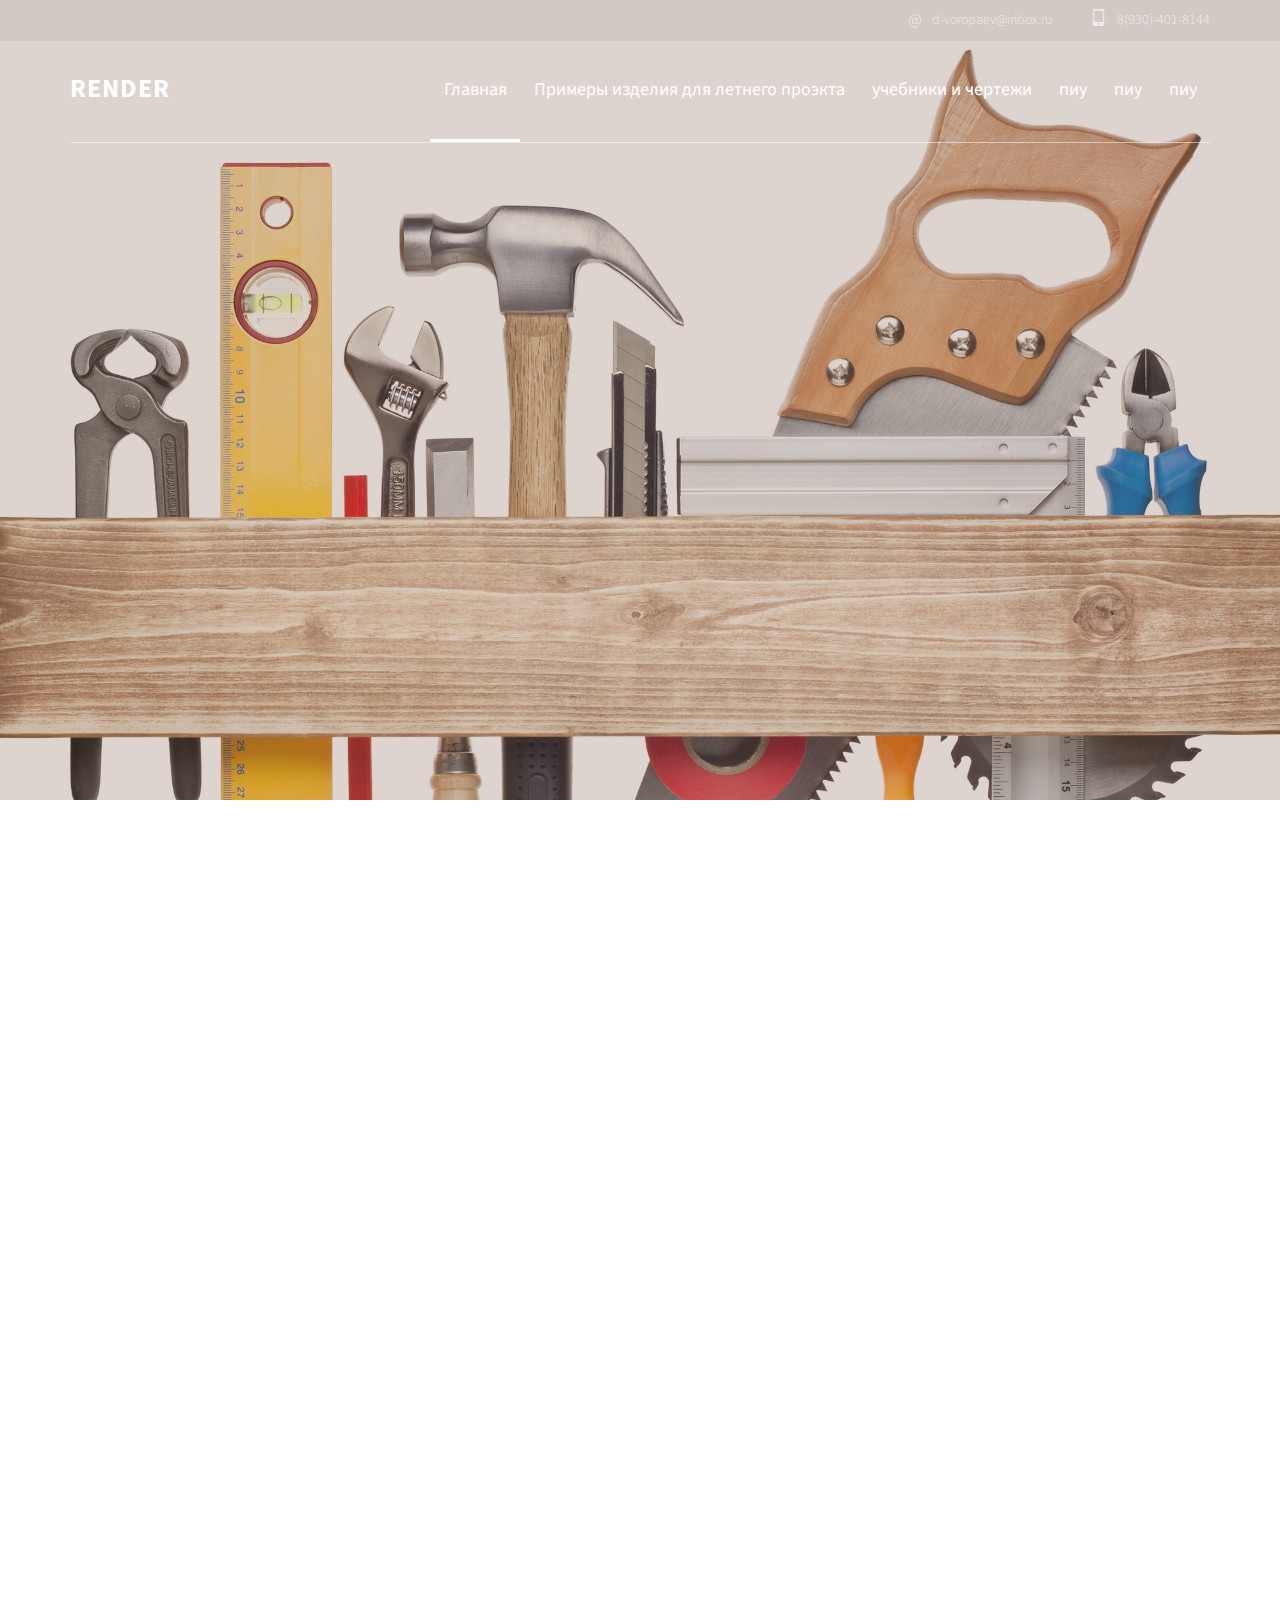
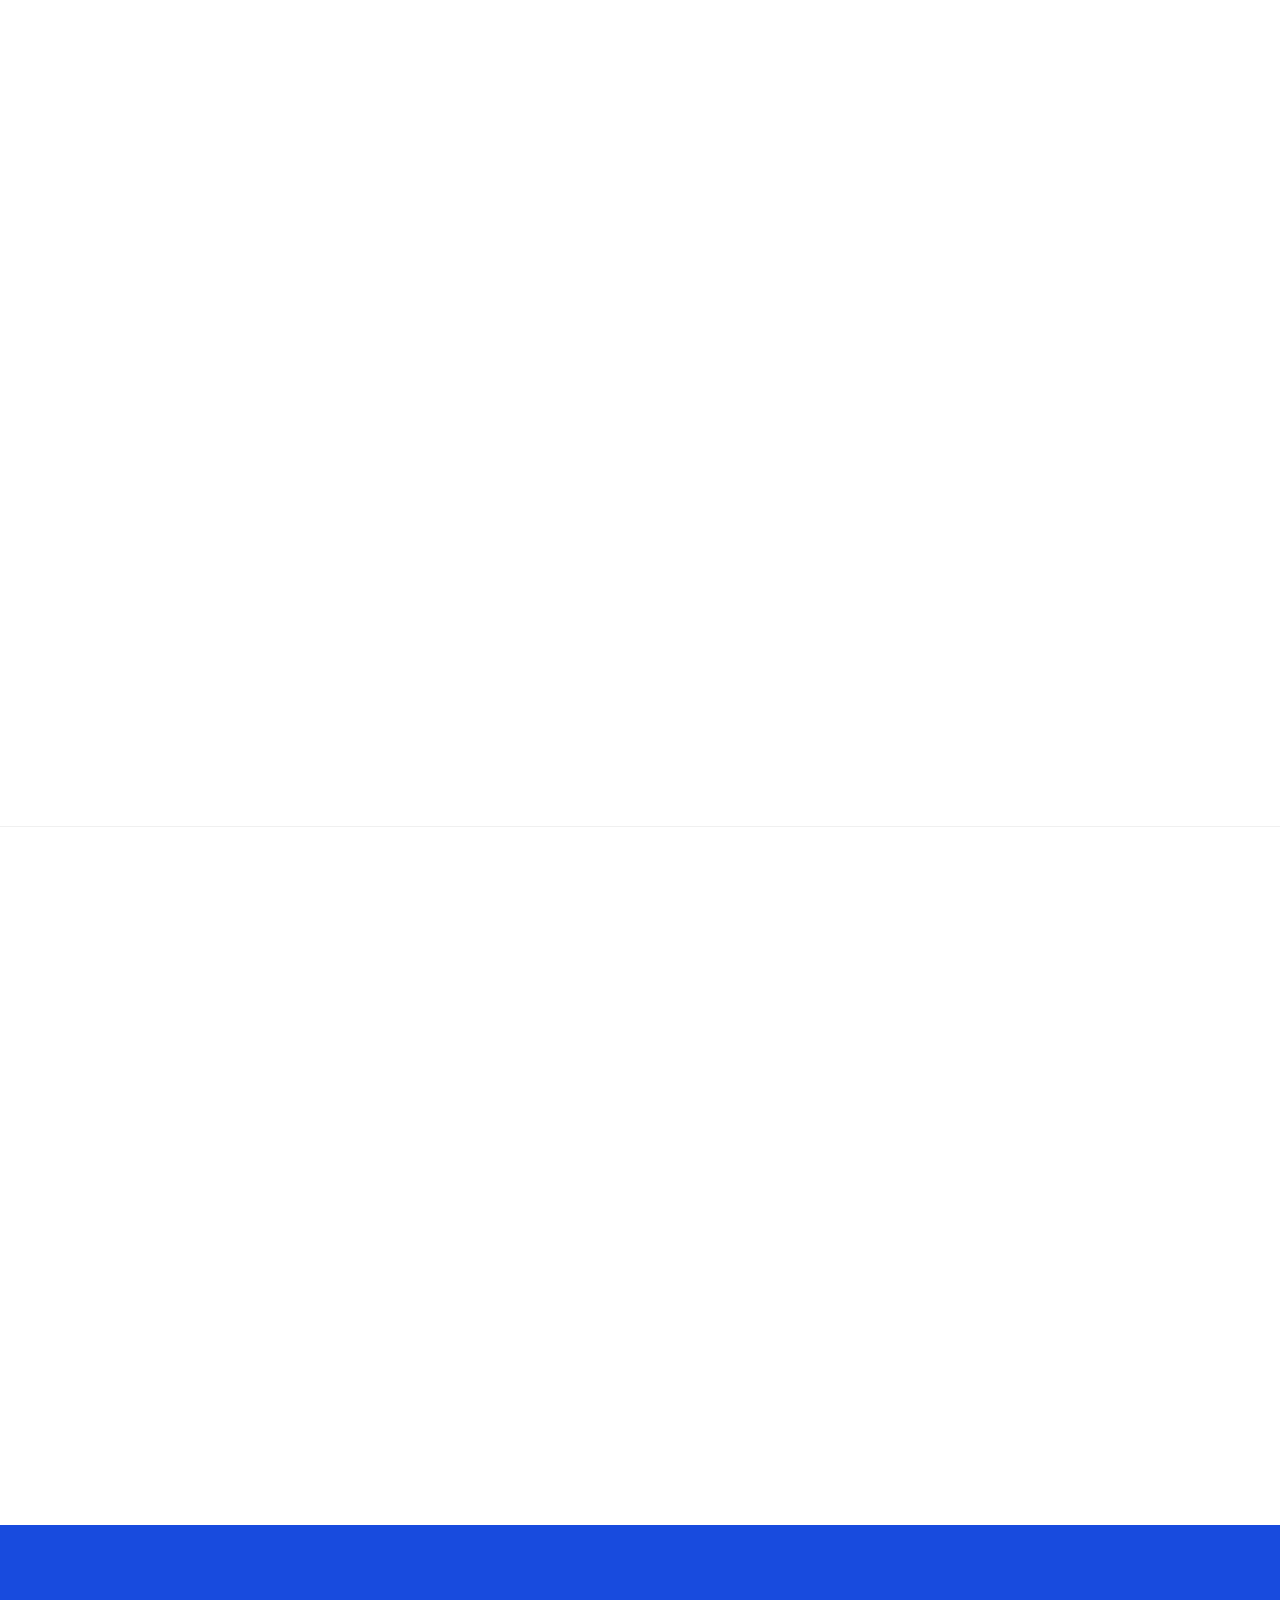
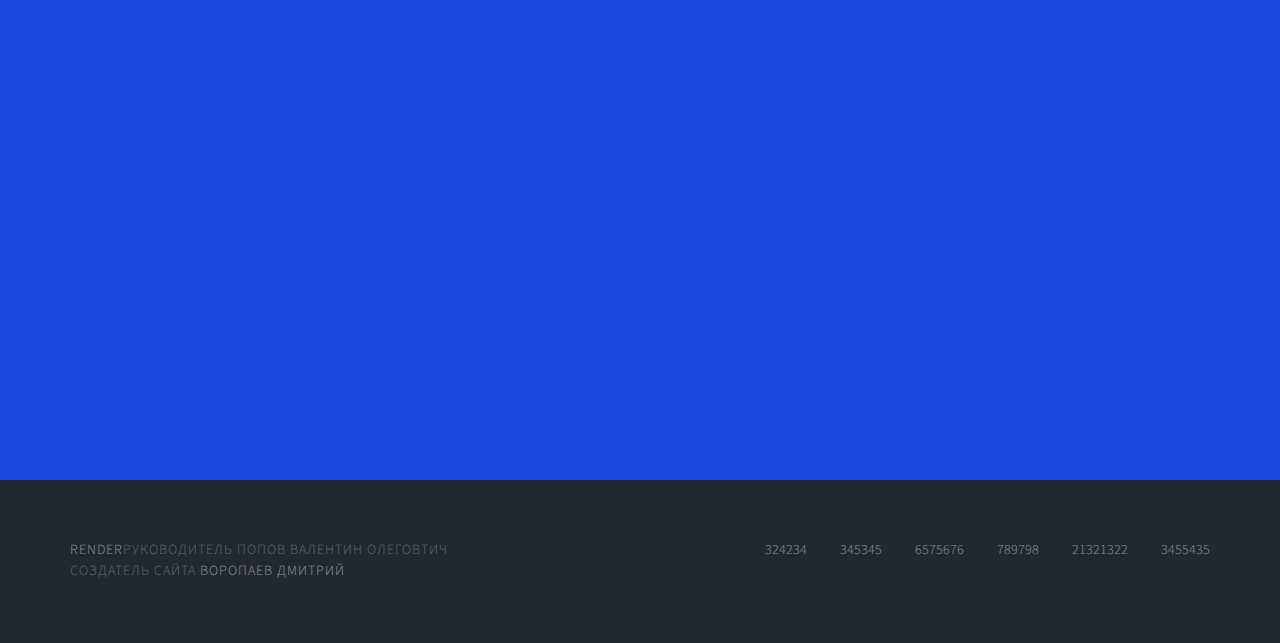
<file: index.html>
<!DOCTYPE html>
<!--[if lt IE 7]>      <html class="no-js lt-ie9 lt-ie8 lt-ie7"> <![endif]-->
<!--[if IE 7]>         <html class="no-js lt-ie9 lt-ie8"> <![endif]-->
<!--[if IE 8]>         <html class="no-js lt-ie9"> <![endif]-->
<!--[if gt IE 8]><!--> <html class="no-js"> <!--<![endif]-->
	<head>
	<meta charset="utf-8">
	<meta http-equiv="X-UA-Compatible" content="IE=edge">
	<title>Технология и технологии</title>
	<meta name="viewport" content="width=device-width, initial-scale=1">
	<meta name="description" content="Free HTML5 Template by FREEHTML5.CO" />
	<meta name="keywords" content="free html5, free template, free bootstrap, html5, css3, mobile first, responsive" />
	<meta name="author" content="FREEHTML5.CO" />

 

  	<!-- Facebook and Twitter integration -->
	<meta property="og:title" content=""/>
	<meta property="og:image" content=""/>
	<meta property="og:url" content=""/>
	<meta property="og:site_name" content=""/>
	<meta property="og:description" content=""/>
	<meta name="twitter:title" content="" />
	<meta name="twitter:image" content="" />
	<meta name="twitter:url" content="" />
	<meta name="twitter:card" content="" />

	<!-- Place favicon.ico and apple-touch-icon.png in the root directory -->
	<link rel="shortcut icon" href="favicon.ico">

	<link href='https://fonts.googleapis.com/css?family=Source+Sans+Pro:400,700,300' rel='stylesheet' type='text/css'>
	
	<!-- Animate.css -->
	<link rel="stylesheet" href="css/animate.css">
	<!-- Icomoon Icon Fonts-->
	<link rel="stylesheet" href="css/icomoon.css">
	<!-- Bootstrap  -->
	<link rel="stylesheet" href="css/bootstrap.css">
	<!-- Superfish -->
	<link rel="stylesheet" href="css/superfish.css">

	<link rel="stylesheet" href="css/style.css">


	<!-- Modernizr JS -->
	<script src="js/modernizr-2.6.2.min.js"></script>
	<!-- FOR IE9 below -->
	<!--[if lt IE 9]>
	<script src="js/respond.min.js"></script>
	<![endif]-->

	</head>
	<body>
		<div id="fh5co-wrapper">
		<div id="fh5co-page">
		<div id="fh5co-header">
			<div class="top">
				<div class="container">
					<span> <a href="#"><i>@</i> d-voropaev@inbox.ru</a></span>
					<span> <a href="tel://+12345678910"><i class="icon-mobile3"></i> 8(930)-401-8144</a></span>
				</div>
			</div>
			<!-- end:top -->
			<header id="fh5co-header-section">
				<div class="container">
					<div class="nav-header">
						<a href="#" class="js-fh5co-nav-toggle fh5co-nav-toggle"><i></i></a>
						<h1 id="fh5co-logo"><a href="index.html">Render</a></h1>
						<!-- START #fh5co-menu-wrap -->
					<nav id="fh5co-menu-wrap" role="navigation">
						<ul class="sf-menu" id="fh5co-primary-menu">
							<li class="active">
								<a href="index.html">Главная</a>
							</li>
							<li>
								<a href="portfolio.html">Примеры изделия для летнего проэкта
							</a>
							</li>
							<li>
								<a href="services.html" class="fh5co-sub-ddown">учебники и чертежи</a>
								 <ul class="fh5co-sub-menu">
								 	<li><a href="#">всё для 5 класса</a></li>
								 	<li><a href="#">всё для 6 класса</a></li>
									<li><a href="#">всё для 7 класса</a></li>
									<li><a href="#">всё для 8 класса</a></li>	
								</ul>
							</li>
							<li><a href="about.html">пиу</a></li>
							<li><a href="#">пиу</a></li>
							<li><a href="contact.html">пиу</a></li>
						</ul>
					</nav>
					</div>
				</div>
			</header>
			
		</div>
		

		<div class="fh5co-hero">
			<div class="fh5co-overlay"></div>
			<div class="fh5co-cover text-center" style="background-image: url(images/work-1.jpg);">
				<div class="desc animate-box">
					<h2>Технология и технологии</h2>
				</div>
			</div>

		</div>
		<!-- end:header-top -->
		<div id="fh5co-work-section">
			<div class="container">
				<div class="row">
					<div class="col-md-3 animate-box">
						<h4 class="heading-section">Учебники для 5-8 класса</h4>
						<p>Учебники от Симоненко.В.Д</p>
					</div>
					<div class="col-md-9">
						<div class="row">
							<div class="col-md-4 col-sm-4">
								<div class="fh5co-grid animate-box" style="background-image: url(images/work-2.jpg);">
									<a class="image-popup text-center" href="#">
										<div class="prod-title">
											<h3>Учебники для 5-го класса</h3>
											<span>Учебник автора Симоненко.В.Д</span>
										</div>
									</a>
								</div>
							</div>
							<div class="col-md-8 col-sm-8">
								<div class="fh5co-grid animate-box" style="background-image: url(images/work-3.jpg);">
									<a class="image-popup text-center" href="#">
										<div class="prod-title">
											<h3>Учебники для 6-го класса</h3>
											<span>Учебник автора Симоненко.В.Д</span>
										</div>
									</a>
								</div>
							</div>
							<div class="col-md-8 col-sm-8">
								<div class="fh5co-grid animate-box" style="background-image: url(images/work-4.jpg);">
									<a class="image-popup text-center" href="#">
										<div class="prod-title">
											<h3>Учебники для 7-го класса</h3>
											<span>Учебник автора Симоненко.В.Д</span>
										</div>
									</a>
								</div>
							</div>
							<div class="col-md-4 col-sm-4">
								<div class="fh5co-grid animate-box" style="background-image: url(images/work-5.jpg);">
									<a class="image-popup text-center" href="#">
										<div class="prod-title">
											<h3>Учебники для 8-го класса</h3>
											<span>Учебник автора Симоненко.В.Д</span>
										</div>
									</a>
								</div>
							</div>
						</div>
					</div>
				</div>
			</div>
		</div>
		<!-- fh5co-work-section -->
		<div id="fh5co-services-section" class="border-bottom">
			<div class="container">
				<div class="row">
					<div class="col-md-3 animate-box">
						<h3 class="heading-section">Что надо знать и иметь на уроках</h3>
						<p>"Требования к занятиям"</p>
					</div>
					<div class="col-md-9 col-sm-12">
						<div class="row">
							<div class="col-md-4 col-sm-4">
								<div class="services animate-box">
									<span><i class="icon-browser"></i></span>
									<h3>Следить за обновлениями в группе ВК</h3>
									<p>Учавствовать в обсуждениях</p>
								</div>
							</div>
							<div class="col-md-4 col-sm-4">
								<div class="services animate-box">
									<span><i class="icon-mobile"></i></span>
									<h3>Нужно скачать Компас 3D и книги</h3>
									<p>Компас 3D можно скачать на офицальном сайте </p>
								</div>
							</div>
							<div class="col-md-4 col-sm-4">
								<div class="services animate-box">
									<span><i class="icon-tools"></i></span>
									<h3>Иметь при себе канцелярский набор</h3>
									<p>Карандаш, Ручку, Линейку, Циркуль, Транспортир</p>
								</div>
							</div>
							<div class="col-md-4 col-sm-4">
								<div class="services animate-box">
									<span><i class="icon-video"></i></span>
									<h3>Смотреть обучающие видео</h3>
									<p>В группе ВК</p>
								</div>
							</div>
							<div class="col-md-4 col-sm-4">
								<div class="services animate-box">
									<span><i class="icon-search"></i></span>
									<h3>Иметь тетради и альбомы</h3>
									<p>Тетрадь-конспект, Словарь, Альбом для чертежей, Альбом выпоненых работ</p>
								</div>
							</div>
							<div class="col-md-4 col-sm-4">
								<div class="services animate-box">
									<span><i class="icon-cloud"></i></span>
									<h3>Креативную голову</h3>
									<p>и прямые руки</p>
								</div>
							</div>
						</div>
					</div>
				</div>
			</div>
		</div>
		<!-- fh5co-services-section -->
		<div id="fh5co-content-section">
			<div class="container">
				<div class="row">
					<div class="col-md-6 col-sm-6">
						<div class="fh5co-testimonial text-center animate-box">
							<h2>Учитель</h2>
							<figure>
								<img src="images/user-1.jpg" alt="user">
							</figure>
							<blockquote>
								<p>“Креативный учитель.”</p>
							</blockquote>
							<span>Попов Валентин Олегович.</span>
						</div>
					</div>
					<div class="col-md-6 col-sm-6">
						<div class="fh5co-about-us animate-box">
							<h2 class="text-center">Мастерская</h2>
							<img src="images/about-image.jpg" alt="About Us">
							<p>Наша мастерская <br><a href="#">Новое оборудование</a></p>
						</div>
					</div>
				</div>
			</div>
		</div>
		<!-- fh5co-content-section -->
		<div id="fh5co-blog-section">
			<div class="container">
				<div class="row">
					<div class="col-lg-3 col-sm-12 animate-box">
						<h3 class="heading-section">Дополнительная информация</h3>
						<p>что-то здесь надо написать228 </p>
					</div>
					<div class="col-lg-9 col-sm-12">
						<div class="row">
							<div class="col-lg-4 col-md-4">
								<div class="fh5co-blog animate-box" style="background-image: url(images/blog-1.jpg);">
									<a class="image-popup" href="#">
										<div class="prod-title">
											<span>ОПТБ</span>
											<h3>Здесь собраны общие правила техники безопасности</h3>
											<p>ОПТБ и ОРМ (общие правила техники безопасности и организации рабочего места)</p>
										</div>
									</a> 
								</div>
							</div>
							<div class="col-lg-4 col-md-4">
								<div class="fh5co-blog animate-box" style="background-image: url(images/blog-2.jpg);">
									<a class="image-popup" href="#">
										<div class="prod-title">
											<span>где скачать </span>
											<h3>Компас 3D</h3>
											<p>офицальный сайт</p>
										</div>
									</a> 
								</div>
							</div>
							<div class="col-lg-4 col-md-4">
								<div class="fh5co-blog animate-box" style="background-image: url(images/blog-3.jpg);">
									<a class="image-popup" href="#">
										<div class="prod-title">
											<span>тренажёрный зал</span>
											<h3>тренажерный сайт "Цех"</h3>
											<p>ссылка на группу в ВК </p>
										</div>
									</a>
								</div>
							</div>
						</div>
					</div>
				</div>
			</div>
		</div>
		<!-- fh5co-blog-section -->
		<footer>
			<div id="footer">
				<div class="container">
					<div class="row">
						<div class="col-md-6">
							<p> <a href="#">Render</a>Руководитель Попов Валентин Олеговтич <br>создатель сайта <a href="#">Воропаев Дмитрий</a></p>
						</div>
						<div class="col-md-6">
							<ul class="footer-menu">
								<li><a href="#">324234</a></li>
								<li><a href="#">345345</a></li>
								<li><a href="#">6575676</a></li>
								<li><a href="#">789798</a></li>
								<li><a href="#">21321322</a></li>
								<li><a href="#">3455435</a></li>
							</ul>
						</div>
					</div>
				</div>
			</div>
		</footer>
	

	</div>
	<!-- END fh5co-page -->

	</div>
	<!-- END fh5co-wrapper -->

	<!-- jQuery -->


	<script src="js/jquery.min.js"></script>
	<!-- jQuery Easing -->
	<script src="js/jquery.easing.1.3.js"></script>
	<!-- Bootstrap -->
	<script src="js/bootstrap.min.js"></script>
	<!-- Waypoints -->
	<script src="js/jquery.waypoints.min.js"></script>
	<!-- Superfish -->
	<script src="js/hoverIntent.js"></script>
	<script src="js/superfish.js"></script>

	<!-- Main JS (Do not remove) -->
	<script src="js/main.js"></script>

	</body>
</html>
</file>
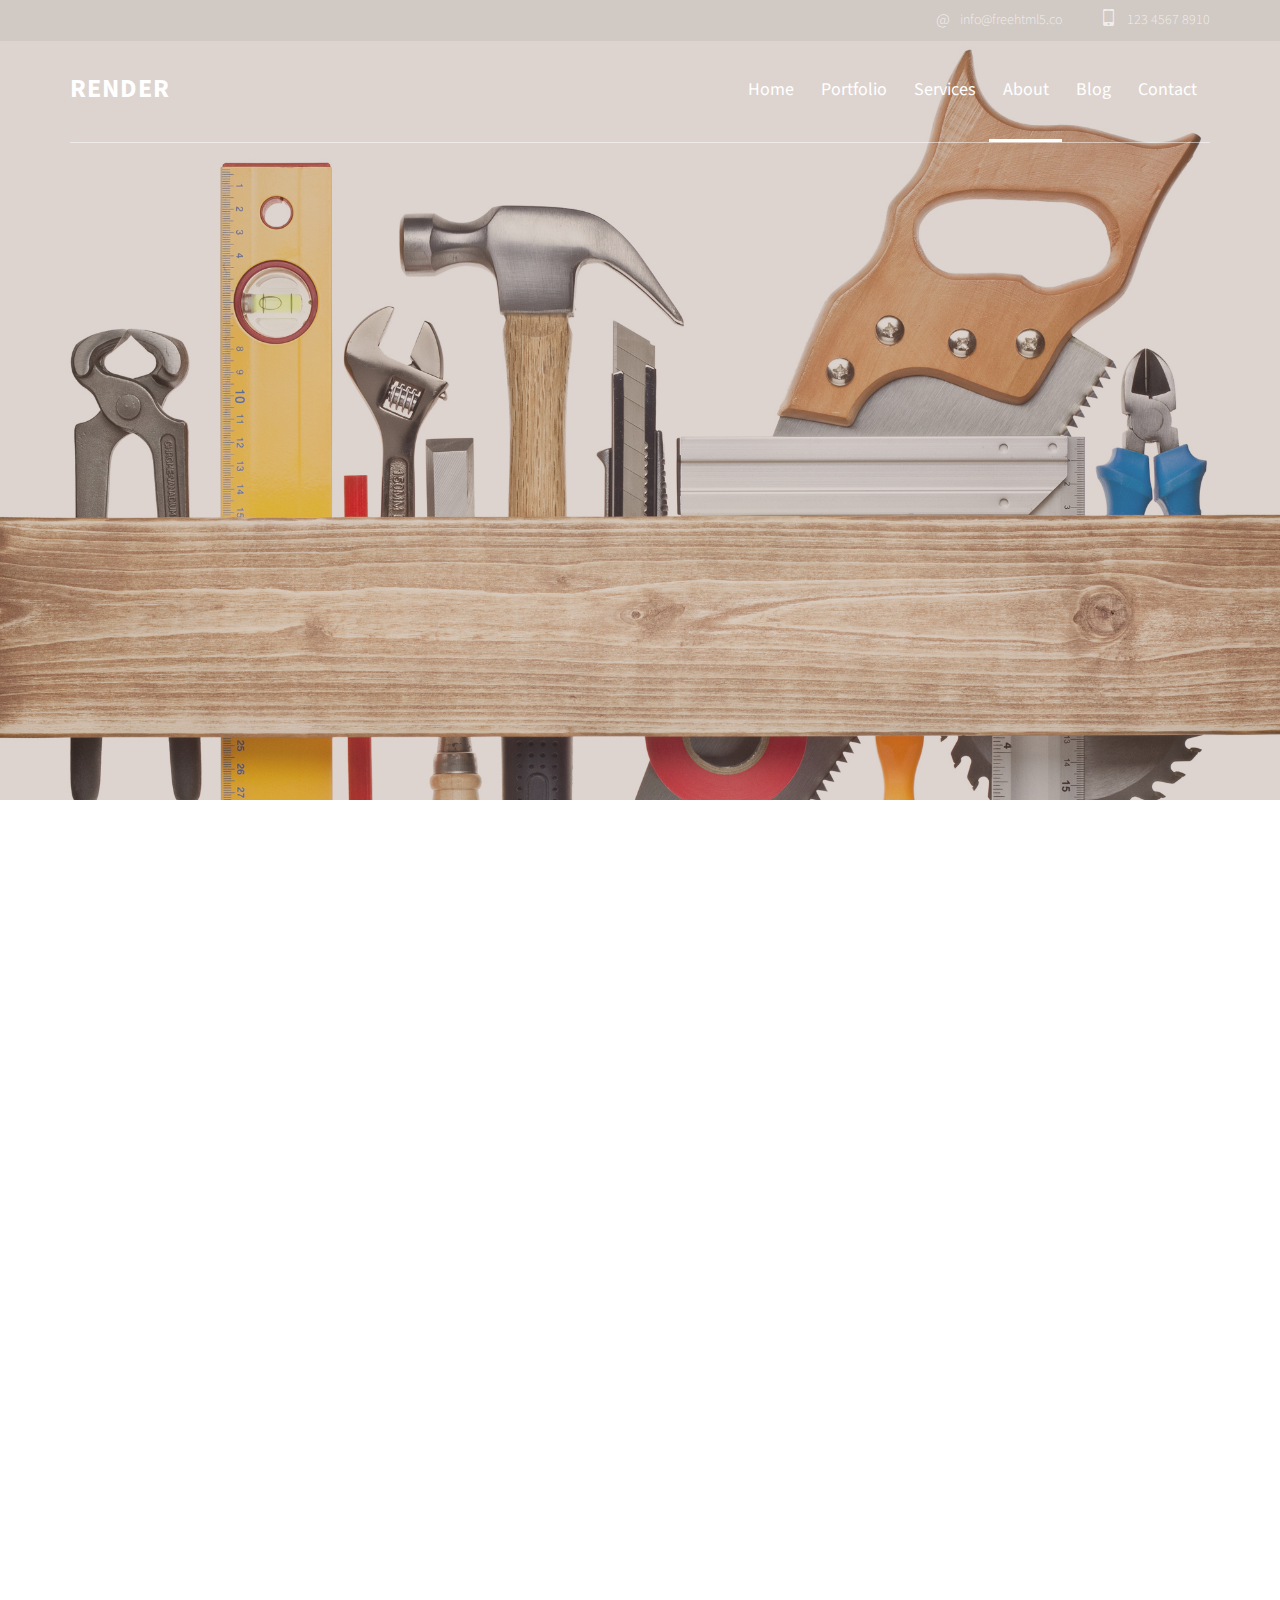
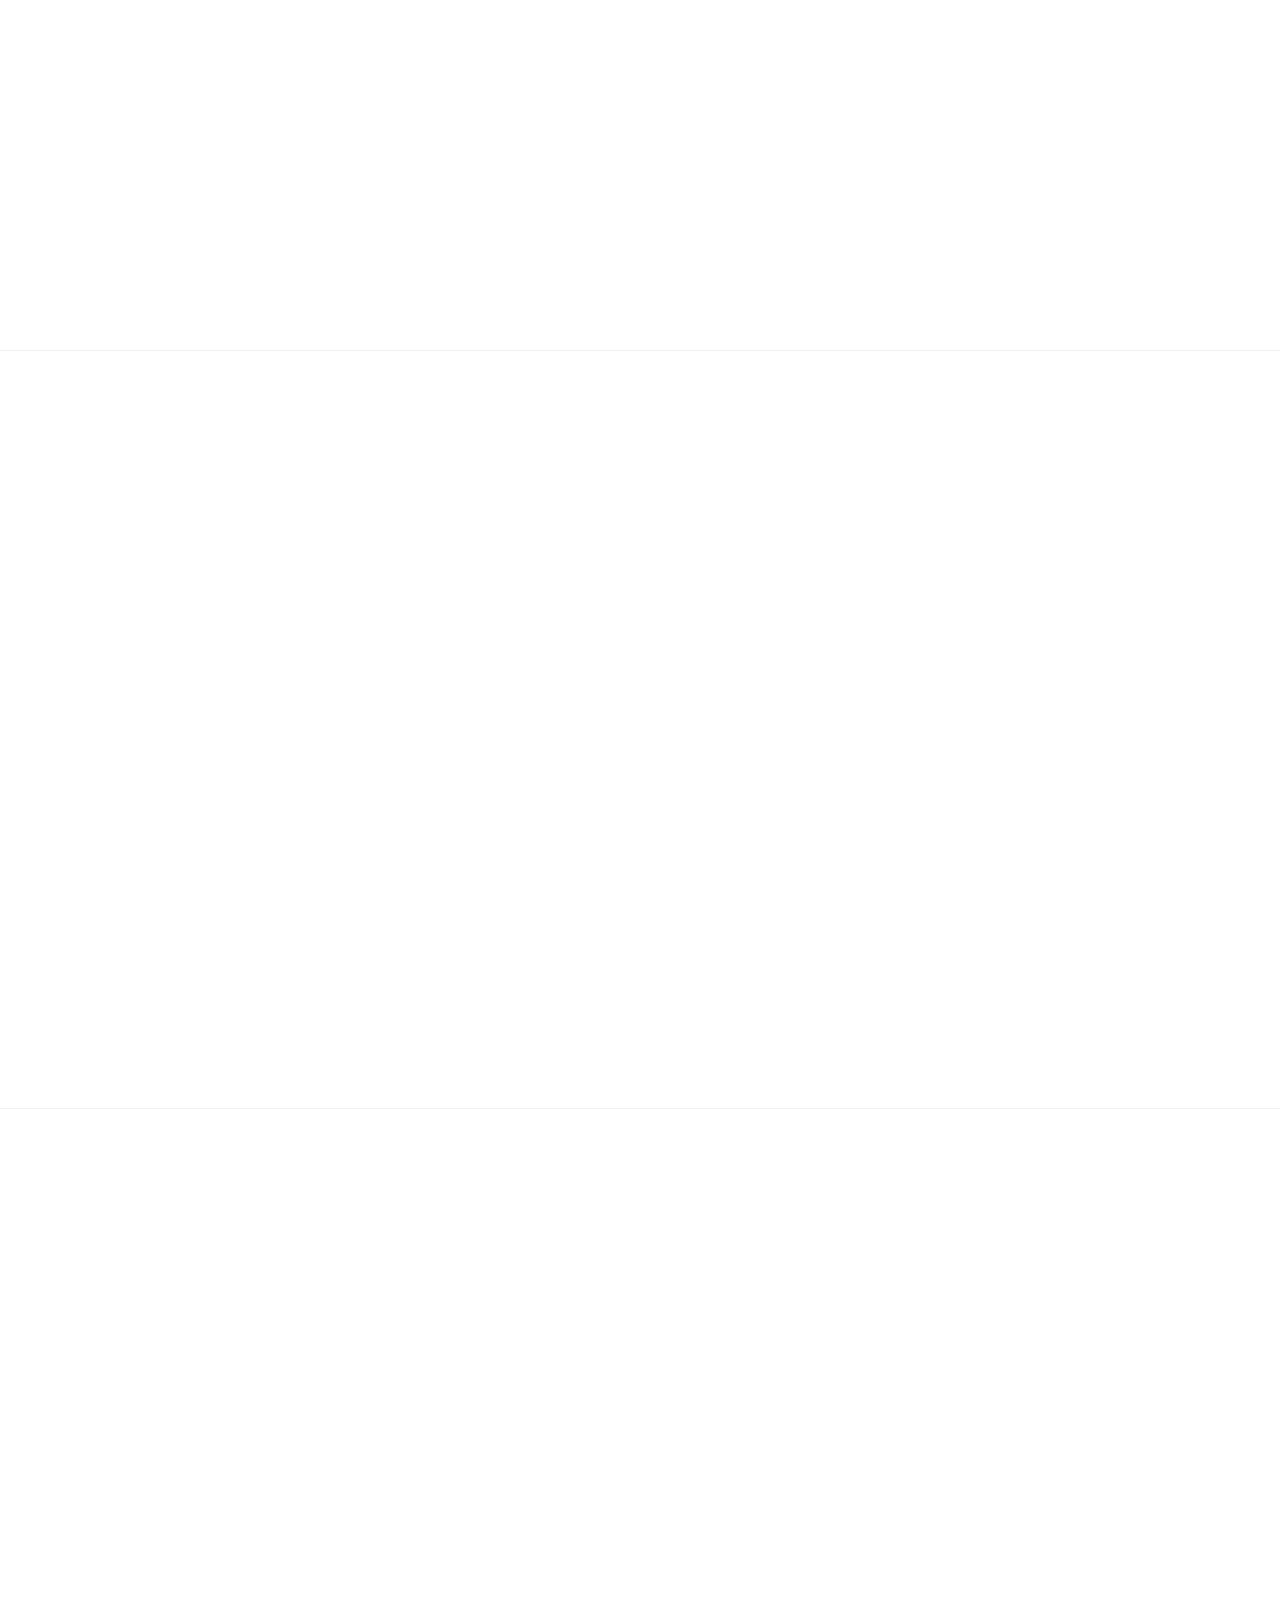
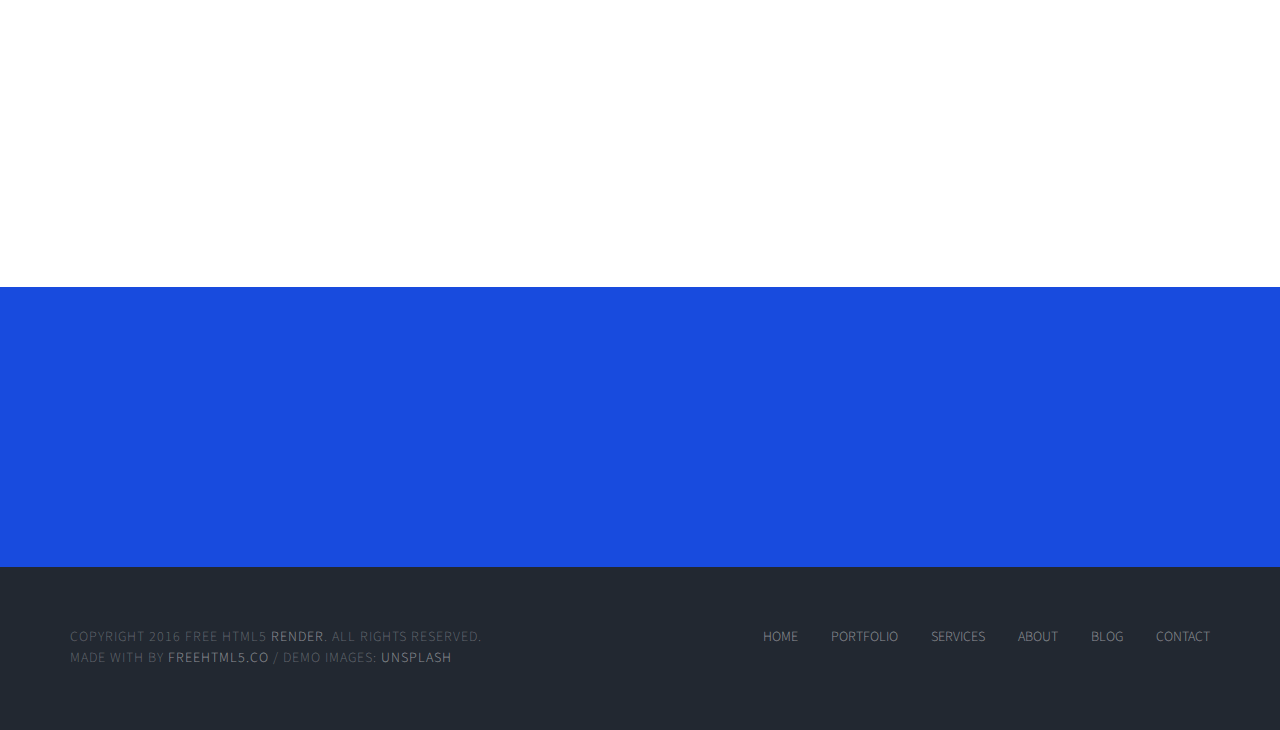
<file: about.html>
<!DOCTYPE html>
<!--[if lt IE 7]>      <html class="no-js lt-ie9 lt-ie8 lt-ie7"> <![endif]-->
<!--[if IE 7]>         <html class="no-js lt-ie9 lt-ie8"> <![endif]-->
<!--[if IE 8]>         <html class="no-js lt-ie9"> <![endif]-->
<!--[if gt IE 8]><!--> <html class="no-js"> <!--<![endif]-->
	<head>
	<meta charset="utf-8">
	<meta http-equiv="X-UA-Compatible" content="IE=edge">
	<title>Render &mdash; 100% Free Fully Responsive HTML5 Template by FREEHTML5.co</title>
	<meta name="viewport" content="width=device-width, initial-scale=1">
	<meta name="description" content="Free HTML5 Template by FREEHTML5.CO" />
	<meta name="keywords" content="free html5, free template, free bootstrap, html5, css3, mobile first, responsive" />
	<meta name="author" content="FREEHTML5.CO" />

  <!-- 
	//////////////////////////////////////////////////////

	FREE HTML5 TEMPLATE 
	DESIGNED & DEVELOPED by FREEHTML5.CO
		
	Website: 		http://freehtml5.co/
	Email: 			info@freehtml5.co
	Twitter: 		http://twitter.com/fh5co
	Facebook: 		https://www.facebook.com/fh5co

	//////////////////////////////////////////////////////
	 -->

  	<!-- Facebook and Twitter integration -->
	<meta property="og:title" content=""/>
	<meta property="og:image" content=""/>
	<meta property="og:url" content=""/>
	<meta property="og:site_name" content=""/>
	<meta property="og:description" content=""/>
	<meta name="twitter:title" content="" />
	<meta name="twitter:image" content="" />
	<meta name="twitter:url" content="" />
	<meta name="twitter:card" content="" />

	<!-- Place favicon.ico and apple-touch-icon.png in the root directory -->
	<link rel="shortcut icon" href="favicon.ico">

	<link href='https://fonts.googleapis.com/css?family=Source+Sans+Pro:400,700,300' rel='stylesheet' type='text/css'>
	
	<!-- Animate.css -->
	<link rel="stylesheet" href="css/animate.css">
	<!-- Icomoon Icon Fonts-->
	<link rel="stylesheet" href="css/icomoon.css">
	<!-- Bootstrap  -->
	<link rel="stylesheet" href="css/bootstrap.css">
	<!-- Superfish -->
	<link rel="stylesheet" href="css/superfish.css">

	<link rel="stylesheet" href="css/style.css">


	<!-- Modernizr JS -->
	<script src="js/modernizr-2.6.2.min.js"></script>
	<!-- FOR IE9 below -->
	<!--[if lt IE 9]>
	<script src="js/respond.min.js"></script>
	<![endif]-->

	</head>
	<body>
		<div id="fh5co-wrapper">
		<div id="fh5co-page">
		<div id="fh5co-header">
			<div class="top">
				<div class="container">
					<span> <a href="#"><i>@</i> info@freehtml5.co</a></span>
					<span> <a href="tel://+12345678910"><i class="icon-mobile3"></i> 123 4567 8910</a></span>
				</div>
			</div>
			<!-- end:top -->
			<header id="fh5co-header-section">
				<div class="container">
					<div class="nav-header">
						<a href="#" class="js-fh5co-nav-toggle fh5co-nav-toggle"><i></i></a>
						<h1 id="fh5co-logo"><a href="index.html">Render</a></h1>
						<!-- START #fh5co-menu-wrap -->
					<nav id="fh5co-menu-wrap" role="navigation">
						<ul class="sf-menu" id="fh5co-primary-menu">
							<li>
								<a href="index.html">Home</a>
							</li>
							<li>
								<a href="portfolio.html">Portfolio</a>
							</li>
							<li>
								<a href="services.html" class="fh5co-sub-ddown">Services</a>
								 <ul class="fh5co-sub-menu">
								 	<li><a href="left-sidebar.html">Web Development</a></li>
								 	<li><a href="right-sidebar.html">Branding &amp; Identity</a></li>
									<li>
										<a href="#" class="fh5co-sub-ddown">Free HTML5</a>
										<ul class="fh5co-sub-menu">
											<li><a href="http://freehtml5.co/preview/?item=build-free-html5-bootstrap-template" target="_blank">Build</a></li>
											<li><a href="http://freehtml5.co/preview/?item=work-free-html5-template-bootstrap" target="_blank">Work</a></li>
											<li><a href="http://freehtml5.co/preview/?item=light-free-html5-template-bootstrap" target="_blank">Light</a></li>
											<li><a href="http://freehtml5.co/preview/?item=relic-free-html5-template-using-bootstrap" target="_blank">Relic</a></li>
											<li><a href="http://freehtml5.co/preview/?item=display-free-html5-template-using-bootstrap" target="_blank">Display</a></li>
											<li><a href="http://freehtml5.co/preview/?item=sprint-free-html5-template-bootstrap" target="_blank">Sprint</a></li>
										</ul>
									</li>
									<li><a href="#">UI Animation</a></li>
									<li><a href="#">Copywriting</a></li>
									<li><a href="#">Photography</a></li> 
								</ul>
							</li>
							<li class="active"><a href="about.html">About</a></li>
							<li><a href="#">Blog</a></li>
							<li><a href="contact.html">Contact</a></li>
						</ul>
					</nav>
					</div>
				</div>
			</header>
			
		</div>
		
		
		<div class="fh5co-hero">
			<div class="fh5co-overlay"></div>
			<div class="fh5co-cover text-center" style="background-image: url(images/work-1.jpg);">
				<div class="desc animate-box">
					<h2>About Us</h2>
					<span>Lovely Crafted by <a href="http://frehtml5.co/" target="_blank" class="fh5co-site-name">FREEHTML5.co</a></span>
				</div>
			</div>

		</div>
		<!-- END: header -->
		
		<div id="fh5co-about" class="border-bottom">
			<div class="container">
				<div class="row">
					<div class="col-md-12 animate-box">
						<figure>
							<img src="images/blog-1.jpg" alt="Free HTML5 Bootstrap Template by FREEHTML5.co" class="img-responsive">
						</figure>
					</div>
				</div>
				<div class="row">
					<div class="col-md-6 animate-box">
						<p>Far far away, behind the word mountains, far from the countries Vokalia and Consonantia, there live the blind texts. Far far away, behind the word mountains, far from the countries Vokalia and Consonantia, there live the blind texts. Far far away, behind the word mountains, far from the countries Vokalia and Consonantia, there live the blind texts. Far far away, behind the word mountains, far from the countries Vokalia and Consonantia, there live the blind texts. </p>
					</div>
					<div class="col-md-6 animate-box">
						<p>Far far away, behind the word mountains, far from the countries Vokalia and Consonantia, there live the blind texts. Far far away, behind the word mountains, far from the countries Vokalia and Consonantia, there live the blind texts. </p>
					</div>
				</div>
			</div>
		</div>

		<div id="fh5co-content-section"  class="border-bottom">
			<div class="container">
				<div class="row">
					<div class="col-md-6 col-sm-6">
						<div class="fh5co-testimonial text-center animate-box">
							<h2>What Others Think</h2>
							<figure>
								<img src="images/user-1.jpg" alt="user">
							</figure>
							<blockquote>
								<p>“Creativity is just connecting things. When you ask creative people how they did something, they feel a little guilty because they didn’t really do it, they just saw something. It seemed obvious to them after a while.”</p>
							</blockquote>
							<span>Steve Jobs, Apple Inc.</span>
						</div>
					</div>
					<div class="col-md-6 col-sm-6">
						<div class="fh5co-about-us animate-box">
							<h2 class="text-center">Our Building</h2>
							<img src="images/about-image.jpg" alt="About Us">
							<p>Far far away, behind the word mountains, far f`rom the countries Vokalia and Consonantia, there live the blind texts. Far far away, behind the word mountains, far from the countries Vokalia and Consonantia, there live the blind texts. </p>
						</div>
					</div>
				</div>
			</div>
		</div>

		<div id="fh5co-services">
			<div class="container">
				<div class="row">
					<div class="col-md-4 col-sm-4">
						<div class="services animate-box">
							<span><i class="icon-browser"></i></span>
							<h3>Web Development</h3>
							<p>Far far away, behind the word mountains, far from the countries Vokalia and Consonantia, there live the blind texts.</p>
						</div>
					</div>
					<div class="col-md-4 col-sm-4">
						<div class="services animate-box">
							<span><i class="icon-mobile"></i></span>
							<h3>Mobile Apps</h3>
							<p>Far far away, behind the word mountains, far from the countries Vokalia and Consonantia, there live the blind texts.</p>
						</div>
					</div>
					<div class="col-md-4 col-sm-4">
						<div class="services animate-box">
							<span><i class="icon-tools"></i></span>
							<h3>UX Design</h3>
							<p>Far far away, behind the word mountains, far from the countries Vokalia and Consonantia, there live the blind texts.</p>
						</div>
					</div>
					<div class="col-md-4 col-sm-4">
						<div class="services animate-box">
							<span><i class="icon-video"></i></span>
							<h3>Video Editing</h3>
							<p>Far far away, behind the word mountains, far from the countries Vokalia and Consonantia, there live the blind texts.</p>
						</div>
					</div>
					<div class="col-md-4 col-sm-4">
						<div class="services animate-box">
							<span><i class="icon-search"></i></span>
							<h3>SEO Ranking</h3>
							<p>Far far away, behind the word mountains, far from the countries Vokalia and Consonantia, there live the blind texts.</p>
						</div>
					</div>
					<div class="col-md-4 col-sm-4">
						<div class="services animate-box">
							<span><i class="icon-cloud"></i></span>
							<h3>Cloud Based Apps</h3>
							<p>Far far away, behind the word mountains, far from the countries Vokalia and Consonantia, there live the blind texts.</p>
						</div>
					</div>
				</div>
			</div>
		</div>
		
		<!-- fh5co-work-section -->
		<div id="fh5co-start-project-section">
			<div class="container">
				<div class="row">
					<div class="col-md-8 col-md-offset-2 text-center animate-box">
						<h2>Start a Project</h2>
						<a href="#" class="btn btn-primary">Get in Touch</a>
					</div>
				</div>
			</div>
		</div>
		<!-- START a project -->

		<footer>
			<div id="footer">
				<div class="container">
					<div class="row">
						<div class="col-md-6">
							<p>Copyright 2016 Free Html5 <a href="#">Render</a>. All Rights Reserved. <br>Made with by <a href="http://freehtml5.co/">Freehtml5.co</a> / Demo Images: <a href="https://unsplash.com/">Unsplash</a></p>
						</div>
						<div class="col-md-6">
							<ul class="footer-menu">
								<li><a href="#">Home</a></li>
								<li><a href="#">Portfolio</a></li>
								<li><a href="#">Services</a></li>
								<li><a href="#">About</a></li>
								<li><a href="#">Blog</a></li>
								<li><a href="#">Contact</a></li>
							</ul>
						</div>
					</div>
				</div>
			</div>
		</footer>
	

	</div>
	<!-- END fh5co-page -->

	</div>
	<!-- END fh5co-wrapper -->

	<!-- jQuery -->


	<script src="js/jquery.min.js"></script>
	<!-- jQuery Easing -->
	<script src="js/jquery.easing.1.3.js"></script>
	<!-- Bootstrap -->
	<script src="js/bootstrap.min.js"></script>
	<!-- Waypoints -->
	<script src="js/jquery.waypoints.min.js"></script>
	<!-- Superfish -->
	<script src="js/hoverIntent.js"></script>
	<script src="js/superfish.js"></script>

	<!-- Main JS (Do not remove) -->
	<script src="js/main.js"></script>

	</body>
</html>
</file>
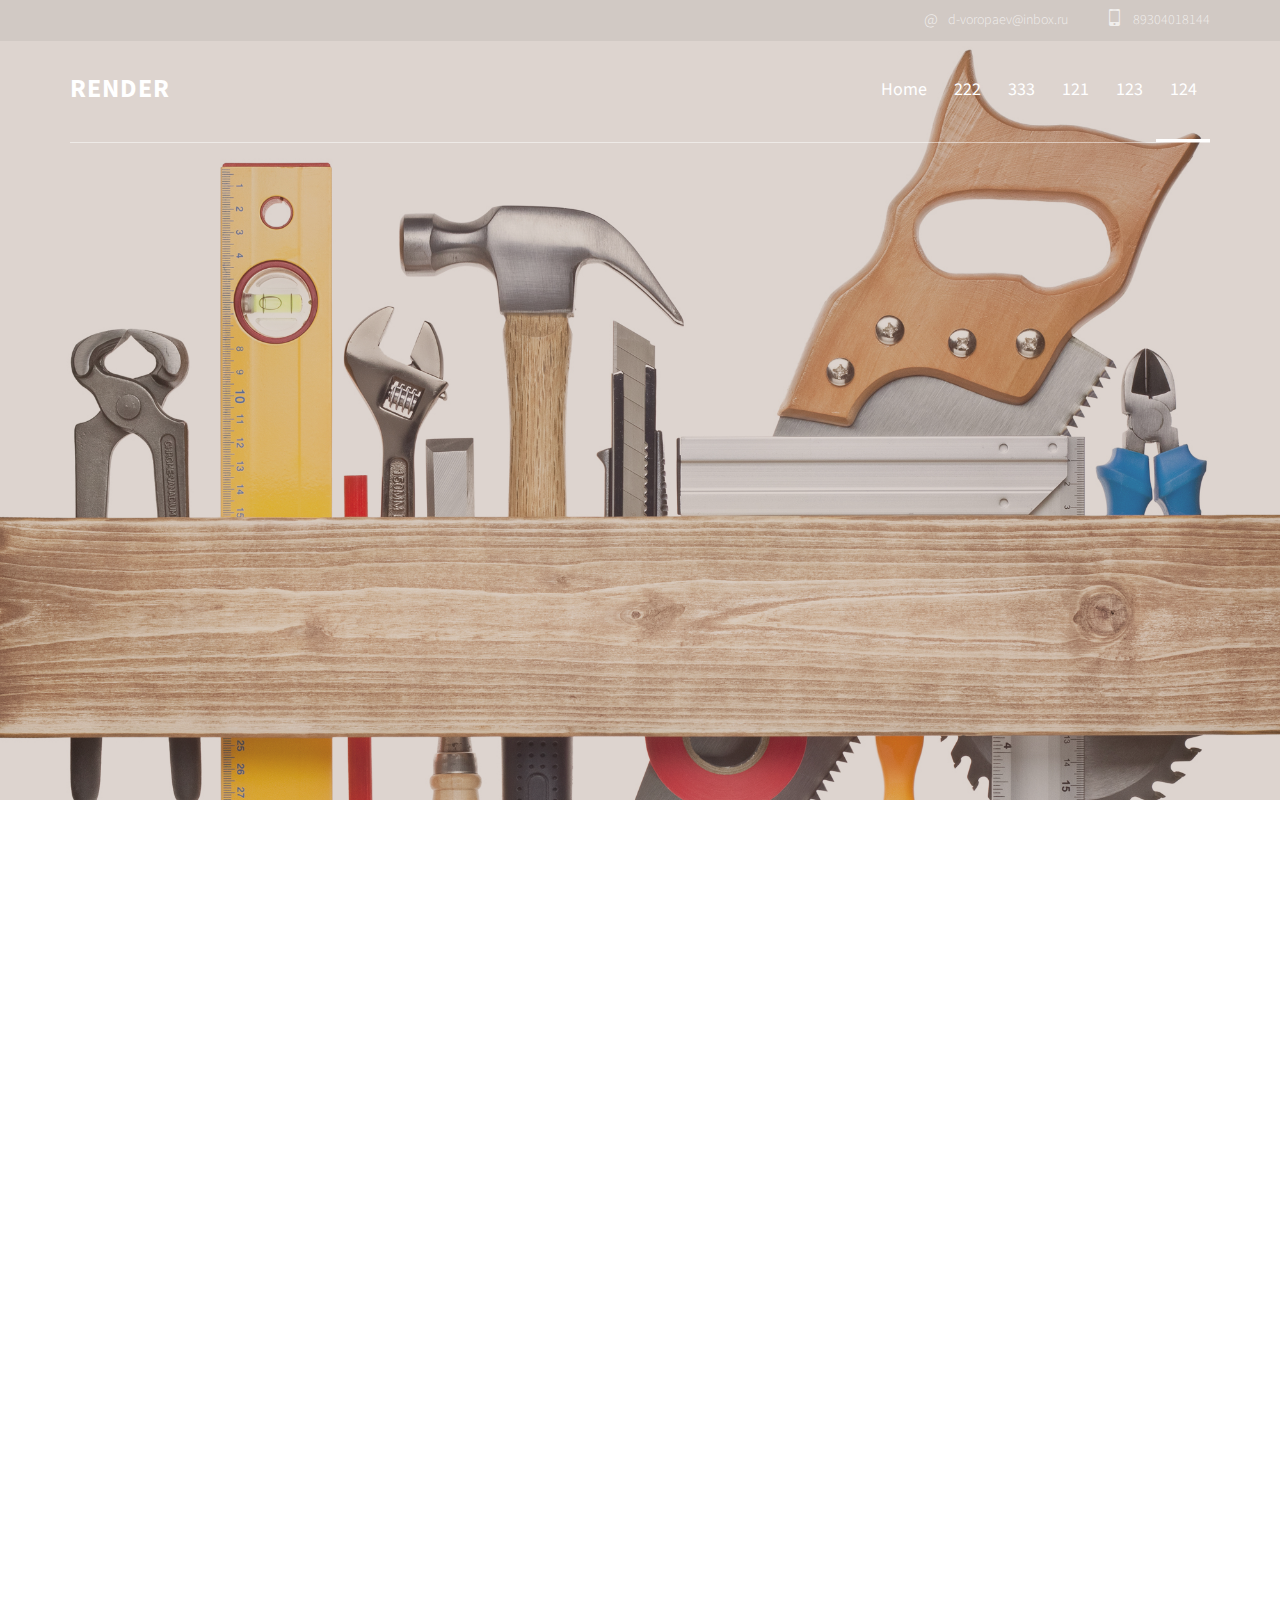
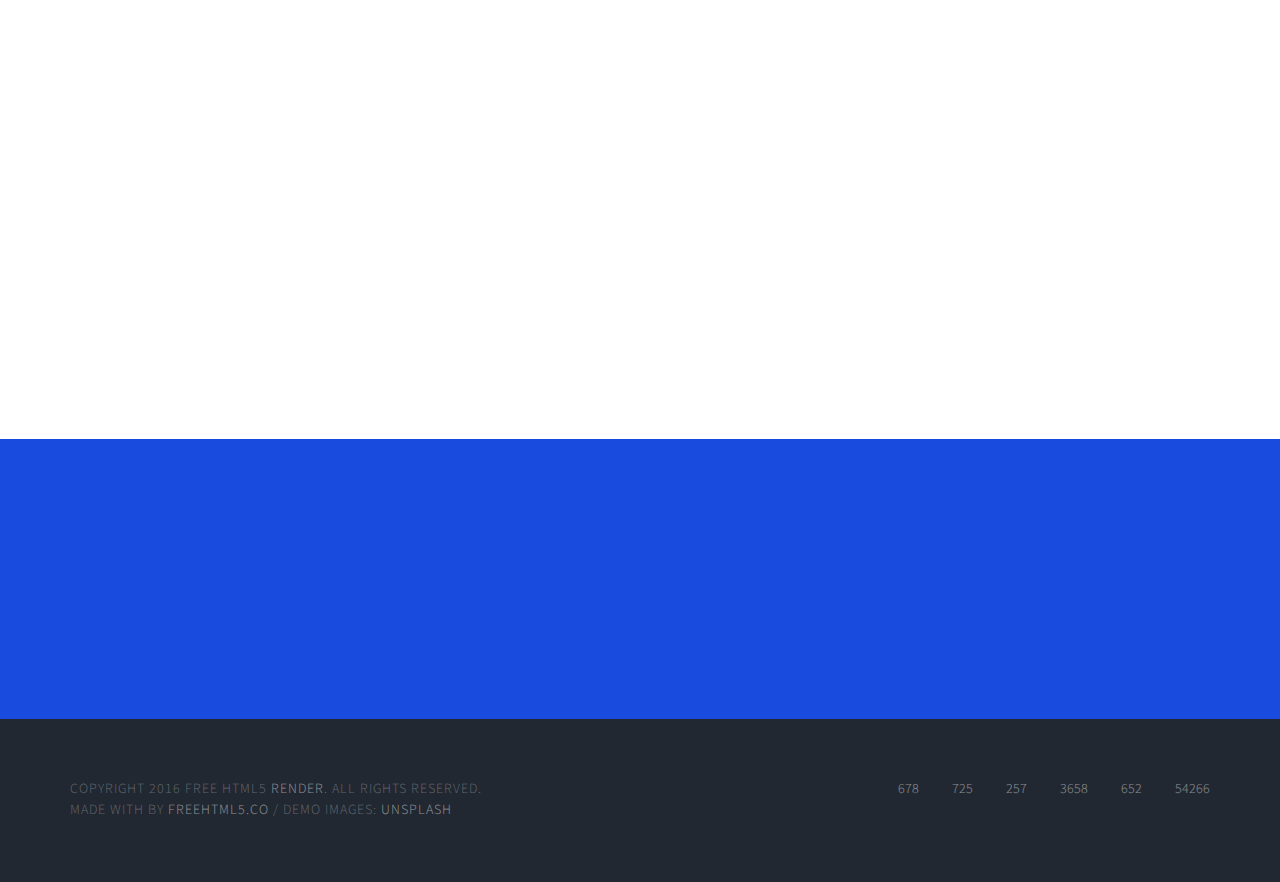
<file: contact.html>
<!DOCTYPE html>
<!--[if lt IE 7]>      <html class="no-js lt-ie9 lt-ie8 lt-ie7"> <![endif]-->
<!--[if IE 7]>         <html class="no-js lt-ie9 lt-ie8"> <![endif]-->
<!--[if IE 8]>         <html class="no-js lt-ie9"> <![endif]-->
<!--[if gt IE 8]><!--> <html class="no-js"> <!--<![endif]-->
	<head>
	<meta charset="utf-8">
	<meta http-equiv="X-UA-Compatible" content="IE=edge">
	<title>Render &mdash; 111</title>
	<meta name="viewport" content="width=device-width, initial-scale=1">
	<meta name="description" content="Free HTML5 Template by FREEHTML5.CO" />
	<meta name="keywords" content="free html5, free template, free bootstrap, html5, css3, mobile first, responsive" />
	<meta name="author" content="FREEHTML5.CO" />

  <!-- 
	//////////////////////////////////////////////////////

	FREE HTML5 TEMPLATE 
	DESIGNED & DEVELOPED by FREEHTML5.CO
		
	Website: 		http://freehtml5.co/
	Email: 			info@freehtml5.co
	Twitter: 		http://twitter.com/fh5co
	Facebook: 		https://www.facebook.com/fh5co

	//////////////////////////////////////////////////////
	 -->

  	<!-- Facebook and Twitter integration -->
	<meta property="og:title" content=""/>
	<meta property="og:image" content=""/>
	<meta property="og:url" content=""/>
	<meta property="og:site_name" content=""/>
	<meta property="og:description" content=""/>
	<meta name="twitter:title" content="" />
	<meta name="twitter:image" content="" />
	<meta name="twitter:url" content="" />
	<meta name="twitter:card" content="" />

	<!-- Place favicon.ico and apple-touch-icon.png in the root directory -->
	<link rel="shortcut icon" href="favicon.ico">

	<link href='https://fonts.googleapis.com/css?family=Source+Sans+Pro:400,700,300' rel='stylesheet' type='text/css'>
	
	<!-- Animate.css -->
	<link rel="stylesheet" href="css/animate.css">
	<!-- Icomoon Icon Fonts-->
	<link rel="stylesheet" href="css/icomoon.css">
	<!-- Bootstrap  -->
	<link rel="stylesheet" href="css/bootstrap.css">
	<!-- Superfish -->
	<link rel="stylesheet" href="css/superfish.css">

	<link rel="stylesheet" href="css/style.css">


	<!-- Modernizr JS -->
	<script src="js/modernizr-2.6.2.min.js"></script>
	<!-- FOR IE9 below -->
	<!--[if lt IE 9]>
	<script src="js/respond.min.js"></script>
	<![endif]-->

	</head>
	<body>
		<div id="fh5co-wrapper">
		<div id="fh5co-page">
		<div id="fh5co-header">
			<div class="top">
				<div class="container">
					<span> <a href="#"><i>@</i> d-voropaev@inbox.ru</a></span>
					<span> <a href="tel://+12345678910"><i class="icon-mobile3"></i> 89304018144</a></span>
				</div>
			</div>
			<!-- end:top -->
			<header id="fh5co-header-section">
				<div class="container">
					<div class="nav-header">
						<a href="#" class="js-fh5co-nav-toggle fh5co-nav-toggle"><i></i></a>
						<h1 id="fh5co-logo"><a href="index.html">Render</a></h1>
						<!-- START #fh5co-menu-wrap -->
					<nav id="fh5co-menu-wrap" role="navigation">
						<ul class="sf-menu" id="fh5co-primary-menu">
							<li>
								<a href="index.html">Home</a>
							</li>
							<li>
								<a href="portfolio.html">222</a>
							</li>
							<li>
								<a href="services.html" class="fh5co-sub-ddown">333</a>
								 <ul class="fh5co-sub-menu">
								 	<li><a href="left-sidebar.html">444</a></li>
								 	<li><a href="right-sidebar.html">555</a></li>
									<li>
										<a href="#" class="fh5co-sub-ddown">666</a>
										
									</li>
									<li><a href="#">777</a></li>
									<li><a href="#">888</a></li>
									<li><a href="#">999</a></li> 
								</ul>
							</li>
							<li><a href="about.html">121</a></li>
							<li><a href="#">123</a></li>
							<li class="active"><a href="contact.html">124</a></li>
						</ul>
					</nav>
					</div>
				</div>
			</header>
			
		</div>
		
		
		<div class="fh5co-hero">
			<div class="fh5co-overlay"></div>
			<div class="fh5co-cover text-center" style="background-image: url(images/work-1.jpg);">
				<div class="desc animate-box">
					<h2>125</h2>
					
				</div>
			</div>

		</div>
		<!-- END: header -->

		<div id="fh5co-contact" class="animate-box">

			<div class="container">
				<form action="#">
					<div class="row">
						<div class="col-md-6">
							<div class="form-group">
								<input type="text" class="form-control" placeholder="Name">
							</div>
						</div>
						<div class="col-md-6">
							<div class="form-group">
								<input type="text" class="form-control" placeholder="Email">
							</div>
						</div>
						<div class="col-md-12">
							<div class="form-group">
								<textarea name="" class="form-control" id="" cols="30" rows="7" placeholder="Message"></textarea>
							</div>
						</div>
						<div class="col-md-12">
							<div class="form-group">
								<input type="submit" value="Send Message" class="btn btn-primary">
							</div>
						</div>
					</div>
				</form>
			</div>
		</div>
		
		
		<div id="fh5co-services">
			<div class="container">
				<div class="row">
							<div class="col-md-4 col-sm-4">
								<div class="services animate-box">
									<span><i class="icon-browser"></i></span>
									<h3>126</h3>
									<p>1232.</p>
								</div>
							</div>
							<div class="col-md-4 col-sm-4">
								<div class="services animate-box">
									<span><i class="icon-mobile"></i></span>
									<h3>1254</h3>
									<p>345</p>
								</div>
							</div>
							<div class="col-md-4 col-sm-4">
								<div class="services animate-box">
									<span><i class="icon-tools"></i></span>
									<h3>3453</h3>
									<p>657</p>
								</div>
							</div>
							<div class="col-md-4 col-sm-4">
								<div class="services animate-box">
									<span><i class="icon-video"></i></span>
									<h3>23423</h3>
									<p>234324</p>
								</div>
							</div>
							<div class="col-md-4 col-sm-4">
								<div class="services animate-box">
									<span><i class="icon-search"></i></span>
									<h3>7867</h3>
									<p>798789</p>
								</div>
							</div>
							<div class="col-md-4 col-sm-4">
								<div class="services animate-box">
									<span><i class="icon-cloud"></i></span>
									<h3>49779</h3>
									<p>678778</p>
								</div>
							</div>
						</div>
			</div>
		</div>
		
		<!-- fh5co-work-section -->
		<div id="fh5co-start-project-section">
			<div class="container">
				<div class="row">
					<div class="col-md-8 col-md-offset-2 text-center animate-box">
						<h2>Start a Project</h2>
						<a href="#" class="btn btn-primary">Get in Touch</a>
					</div>
				</div>
			</div>
		</div>
		<!-- START a project -->

		<footer>
			<div id="footer">
				<div class="container">
					<div class="row">
						<div class="col-md-6">
							<p>Copyright 2016 Free Html5 <a href="#">Render</a>. All Rights Reserved. <br>Made with by <a href="http://freehtml5.co/">Freehtml5.co</a> / Demo Images: <a href="https://unsplash.com/">Unsplash</a></p>
						</div>
						<div class="col-md-6">
							<ul class="footer-menu">
								<li><a href="#">678</a></li>
								<li><a href="#">725</a></li>
								<li><a href="#">257</a></li>
								<li><a href="#">3658</a></li>
								<li><a href="#">652</a></li>
								<li><a href="#">54266</a></li>
							</ul>
						</div>
					</div>
				</div>
			</div>
		</footer>
	

	</div>
	<!-- END fh5co-page -->

	</div>
	<!-- END fh5co-wrapper -->

	<!-- jQuery -->


	<script src="js/jquery.min.js"></script>
	<!-- jQuery Easing -->
	<script src="js/jquery.easing.1.3.js"></script>
	<!-- Bootstrap -->
	<script src="js/bootstrap.min.js"></script>
	<!-- Waypoints -->
	<script src="js/jquery.waypoints.min.js"></script>
	<!-- Superfish -->
	<script src="js/hoverIntent.js"></script>
	<script src="js/superfish.js"></script>

	<!-- Main JS (Do not remove) -->
	<script src="js/main.js"></script>

	</body>
</html>
</file>
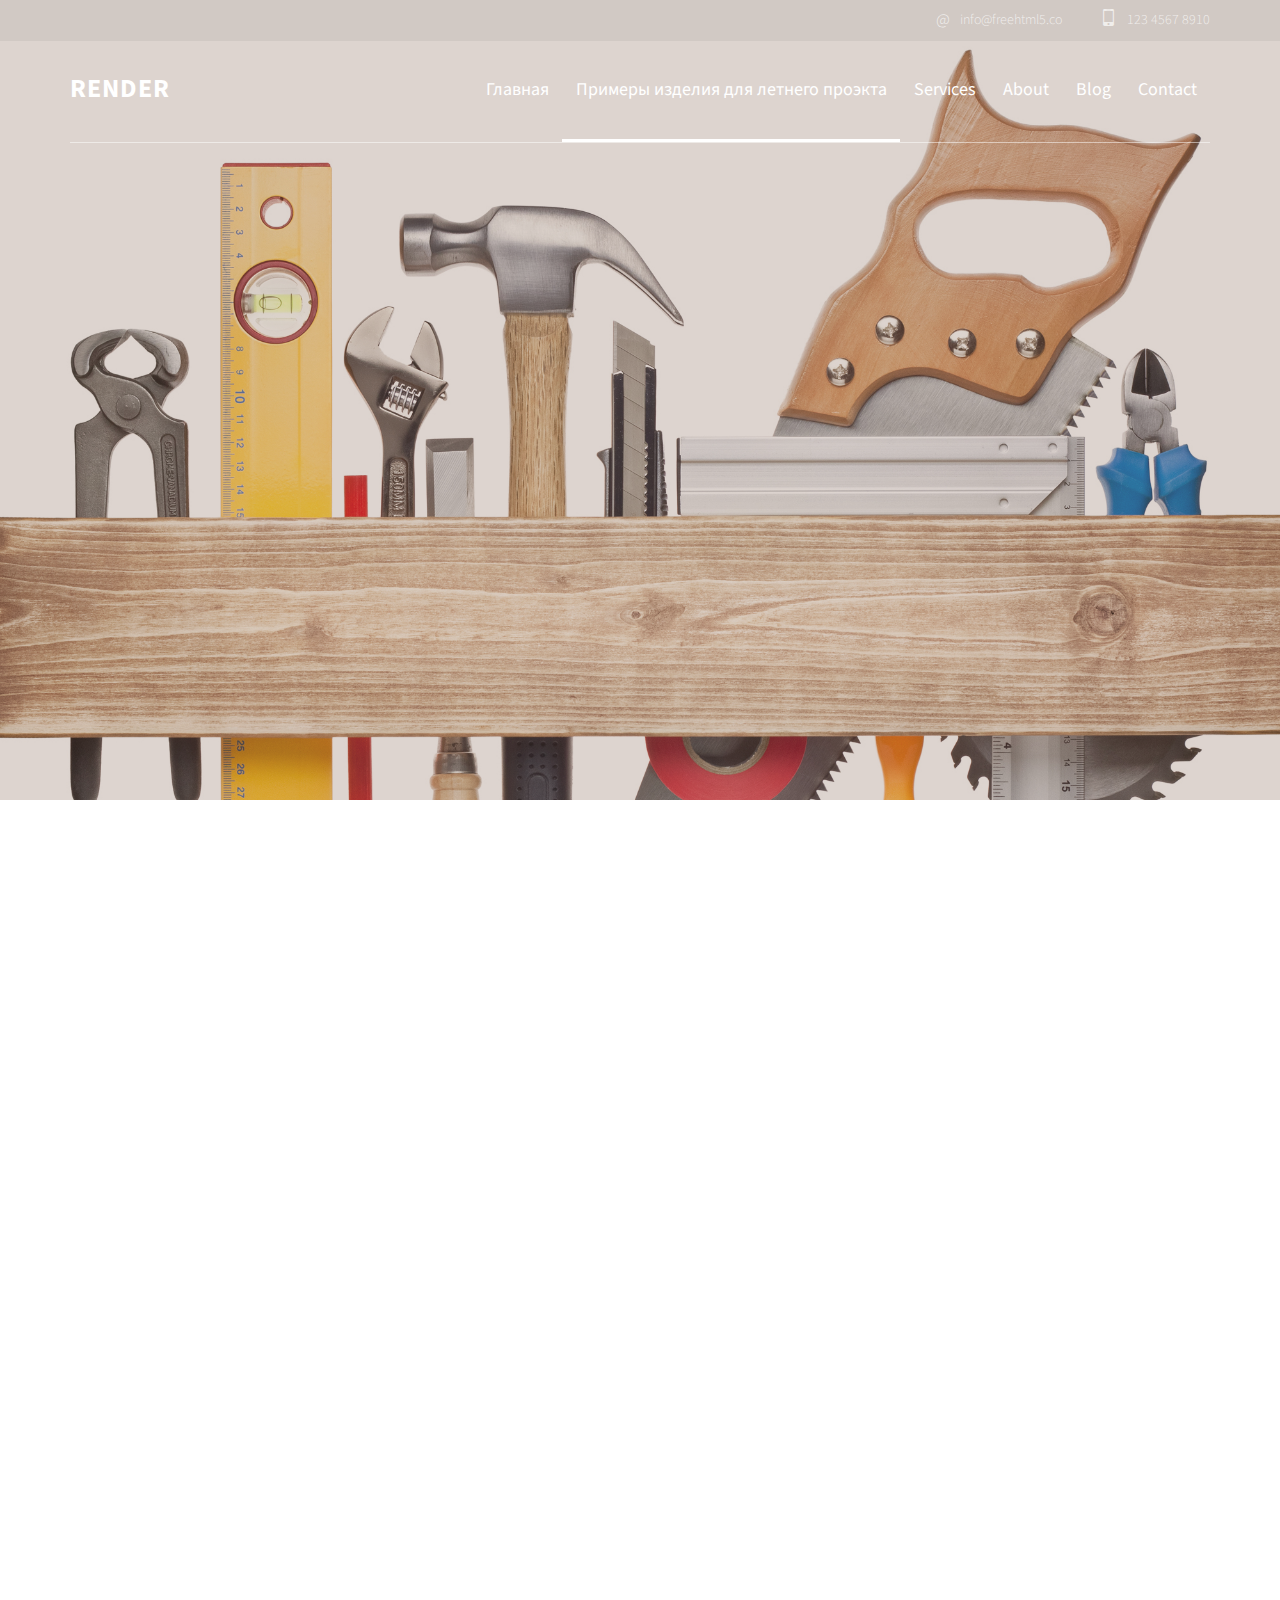
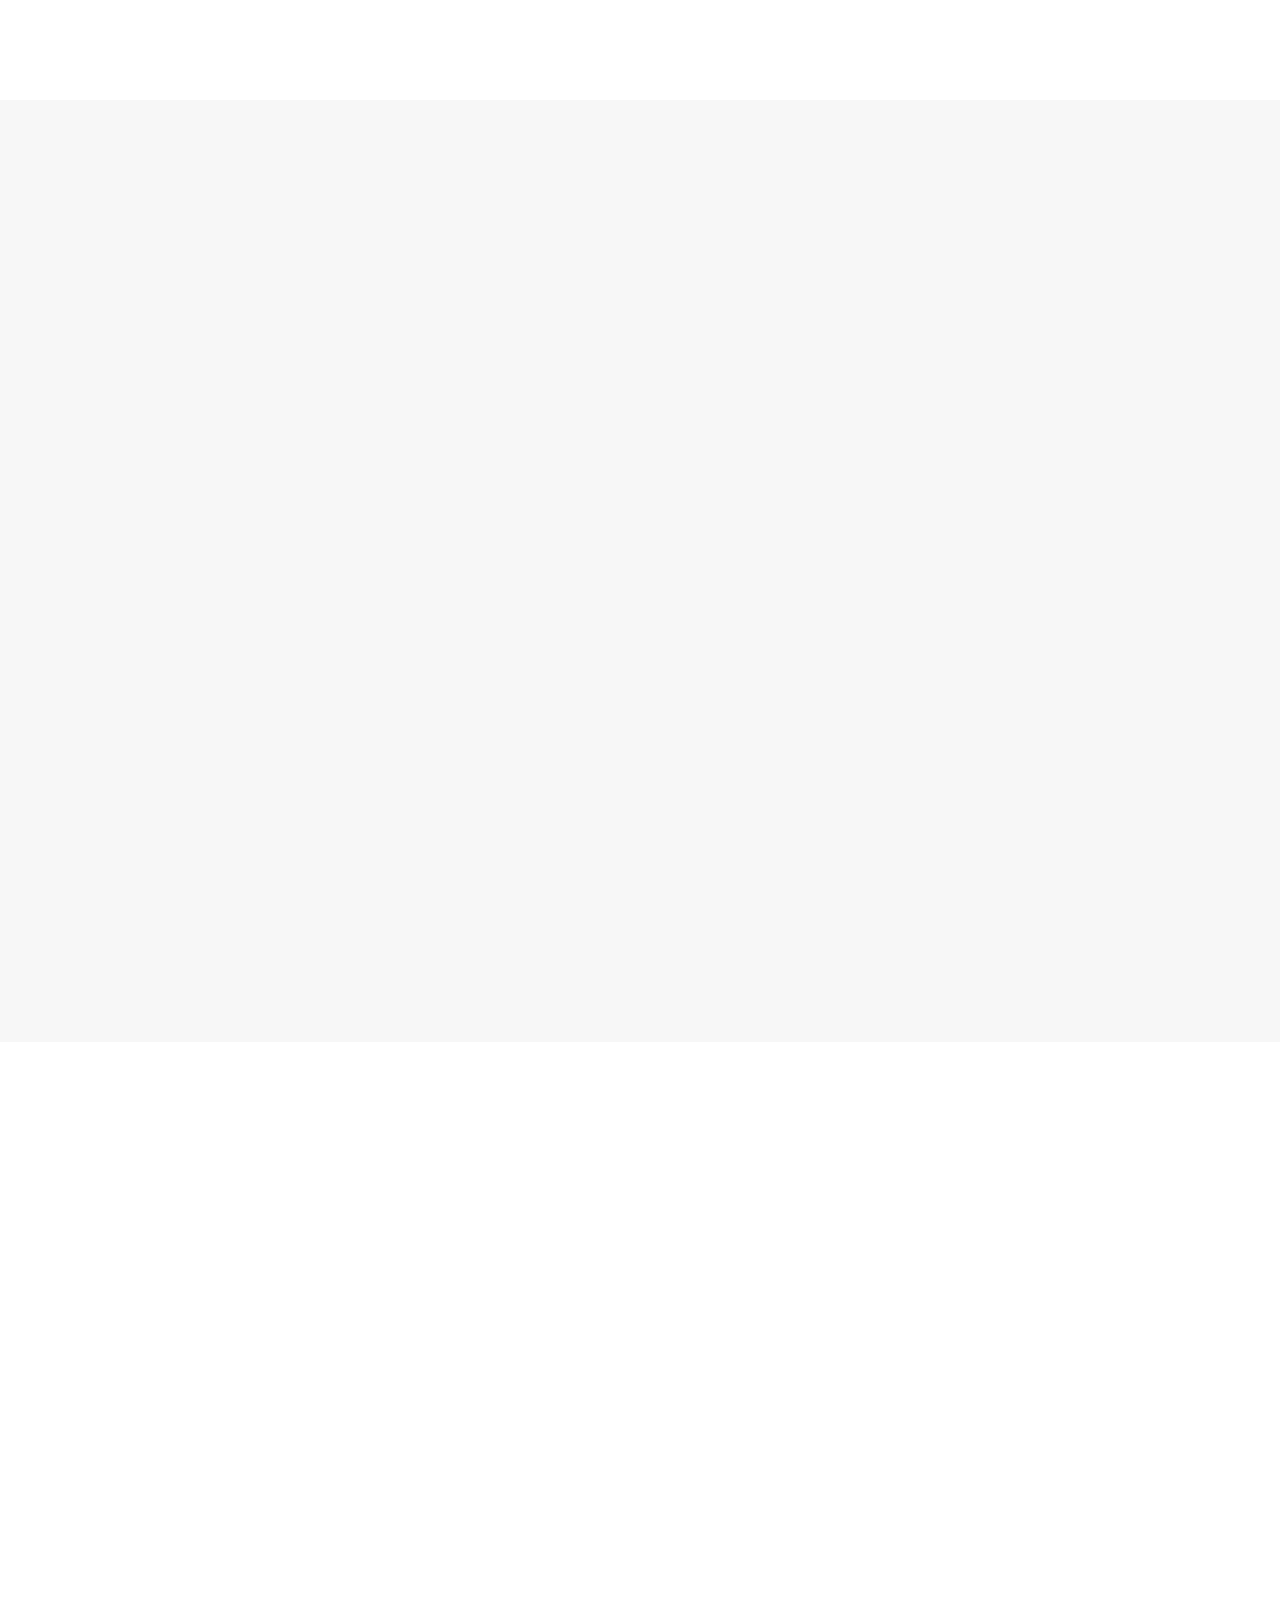
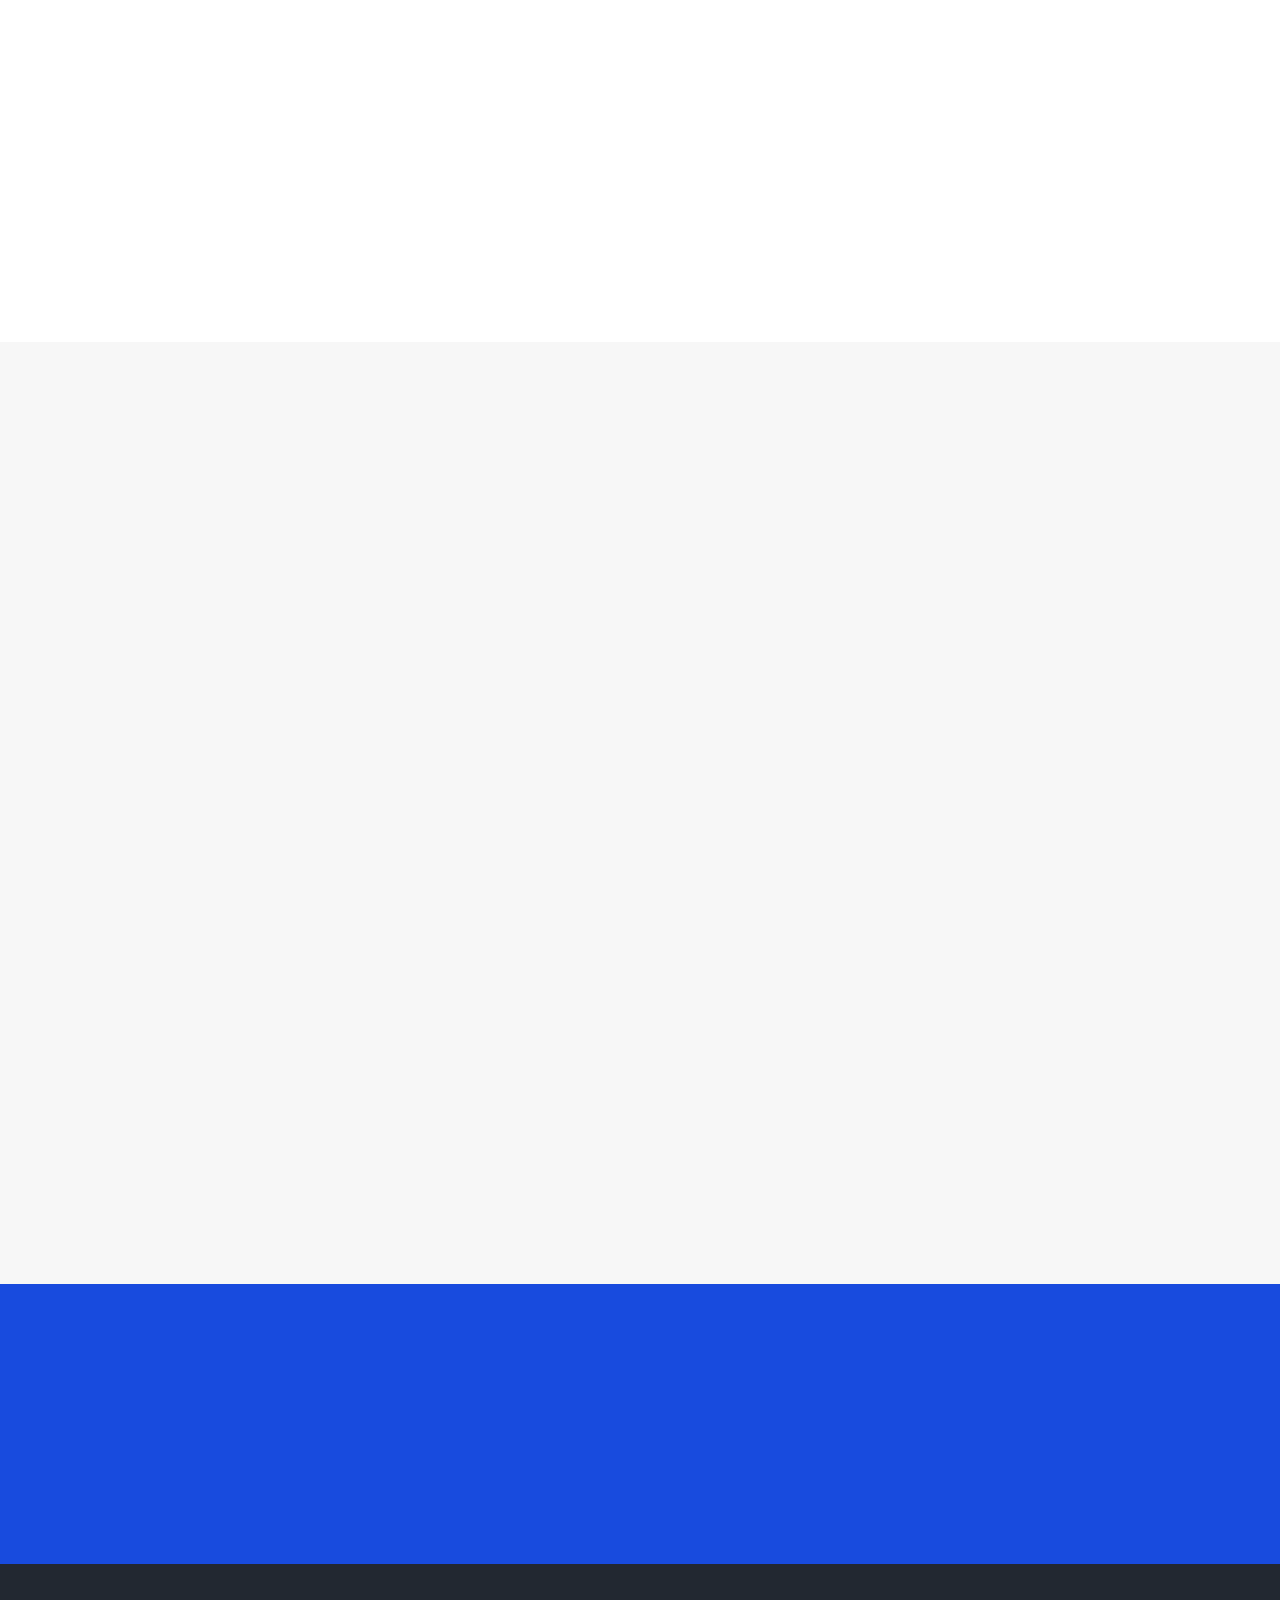
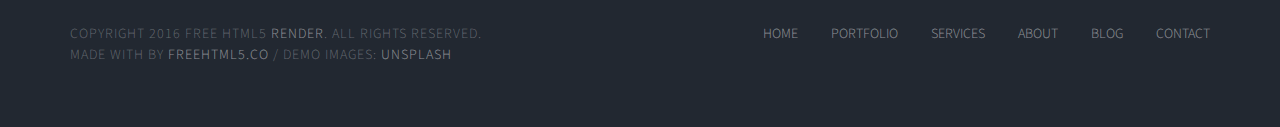
<file: portfolio.html>
<!DOCTYPE html>
<!--[if lt IE 7]>      <html class="no-js lt-ie9 lt-ie8 lt-ie7"> <![endif]-->
<!--[if IE 7]>         <html class="no-js lt-ie9 lt-ie8"> <![endif]-->
<!--[if IE 8]>         <html class="no-js lt-ie9"> <![endif]-->
<!--[if gt IE 8]><!--> <html class="no-js"> <!--<![endif]-->
	<head>
	<meta charset="utf-8">
	<meta http-equiv="X-UA-Compatible" content="IE=edge">
	<title>Render &mdash; 100% Free Fully Responsive HTML5 Template by FREEHTML5.co</title>
	<meta name="viewport" content="width=device-width, initial-scale=1">
	<meta name="description" content="Free HTML5 Template by FREEHTML5.CO" />
	<meta name="keywords" content="free html5, free template, free bootstrap, html5, css3, mobile first, responsive" />
	<meta name="author" content="FREEHTML5.CO" />

  <!-- 
	//////////////////////////////////////////////////////

	FREE HTML5 TEMPLATE 
	DESIGNED & DEVELOPED by FREEHTML5.CO
		
	Website: 		http://freehtml5.co/
	Email: 			info@freehtml5.co
	Twitter: 		http://twitter.com/fh5co
	Facebook: 		https://www.facebook.com/fh5co

	//////////////////////////////////////////////////////
	 -->

  	<!-- Facebook and Twitter integration -->
	<meta property="og:title" content=""/>
	<meta property="og:image" content=""/>
	<meta property="og:url" content=""/>
	<meta property="og:site_name" content=""/>
	<meta property="og:description" content=""/>
	<meta name="twitter:title" content="" />
	<meta name="twitter:image" content="" />
	<meta name="twitter:url" content="" />
	<meta name="twitter:card" content="" />

	<!-- Place favicon.ico and apple-touch-icon.png in the root directory -->
	<link rel="shortcut icon" href="favicon.ico">

	<link href='https://fonts.googleapis.com/css?family=Source+Sans+Pro:400,700,300' rel='stylesheet' type='text/css'>
	
	<!-- Animate.css -->
	<link rel="stylesheet" href="css/animate.css">
	<!-- Icomoon Icon Fonts-->
	<link rel="stylesheet" href="css/icomoon.css">
	<!-- Bootstrap  -->
	<link rel="stylesheet" href="css/bootstrap.css">
	<!-- Superfish -->
	<link rel="stylesheet" href="css/superfish.css">

	<link rel="stylesheet" href="css/style.css">


	<!-- Modernizr JS -->
	<script src="js/modernizr-2.6.2.min.js"></script>
	<!-- FOR IE9 below -->
	<!--[if lt IE 9]>
	<script src="js/respond.min.js"></script>
	<![endif]-->

	</head>
	<body>
		<div id="fh5co-wrapper">
		<div id="fh5co-page">
		<div id="fh5co-header">
			<div class="top">
				<div class="container">
					<span> <a href="#"><i>@</i> info@freehtml5.co</a></span>
					<span> <a href="tel://+12345678910"><i class="icon-mobile3"></i> 123 4567 8910</a></span>
				</div>
			</div>
			<!-- end:top -->
			<header id="fh5co-header-section">
				<div class="container">
					<div class="nav-header">
						<a href="#" class="js-fh5co-nav-toggle fh5co-nav-toggle"><i></i></a>
						<h1 id="fh5co-logo"><a href="index.html">Render</a></h1>
						<!-- START #fh5co-menu-wrap -->
					<nav id="fh5co-menu-wrap" role="navigation">
						<ul class="sf-menu" id="fh5co-primary-menu">
							<li>
								<a href="index.html">Главная</a>
							</li>
							<li class="active">
								<a href="portfolio.html">Примеры изделия для летнего проэкта</a>
							</li>
							<li>
								<a href="services.html" class="fh5co-sub-ddown">Services</a>
								 <ul class="fh5co-sub-menu">
								 	<li><a href="left-sidebar.html">Web Development</a></li>
								 	<li><a href="right-sidebar.html">Branding &amp; Identity</a></li>
									<li>
										<a href="#" class="fh5co-sub-ddown">Free HTML5</a>
										<ul class="fh5co-sub-menu">
											<li><a href="#" target="_blank">Build</a></li>
											<li><a href="#" target="_blank">Work</a></li>
											<li><a href="#" target="_blank">Light</a></li>
											<li><a href="#" target="_blank">Relic</a></li>
											<li><a href="#" target="_blank">Display</a></li>
											<li><a href="http://freehtml5.co/preview/?item=sprint-free-html5-template-bootstrap" target="_blank">Sprint</a></li>
										</ul>
									</li>
									<li><a href="#">UI Animation</a></li>
									<li><a href="#">Copywriting</a></li>
									<li><a href="#">Photography</a></li> 
								</ul>
							</li>
							<li><a href="about.html">About</a></li>
							<li><a href="#">Blog</a></li>
							<li><a href="contact.html">Contact</a></li>
						</ul>
					</nav>
					</div>
				</div>
			</header>
			
		</div>
		
		
		<div class="fh5co-hero">
			<div class="fh5co-overlay"></div>
			<div class="fh5co-cover text-center" style="background-image: url(images/work-1.jpg);">
				<div class="desc animate-box">
					<h2>Примеры изделия для летнего проэкта</h2>
				</div>
			</div>

		</div>
		<!-- END: header -->
		<div id="fh5co-work">
			<div class="work-wrap">
				<div class="container">
					<div class="fh5co-project-inner row">
						<div class="fh5co-imgs col-md-8 animate-box">
							<div class="img-holder-1 animate-box">
								<img src="images/work_1_large.jpg" alt="Free HTML5 Bootstrap Template">
							</div>
							<div class="img-holder-2 animate-box">
								<img src="images/work_1_small.jpg" alt="Free HTML5 Bootstrap Template">
							</div>
						</div>
						<div class="fh5co-text col-md-4 animate-box">
							<span>Web Design, IdentiTy, Responsive</span>
							<h2>Guide Landing Page</h2>
							<p>Far far away, behind the word mountains, far from the countries Vokalia and Consonantia, there live the blind texts.</p>
							<p><a href="work_1.html" class="btn btn-primary">View Project</a></p>
						</div>
					</div>
				</div>
			</div>
			<div class="work-wrap work-wrap-bg">
				<div class="container">
					<div class="fh5co-project-inner row">
						<div class="fh5co-imgs col-md-8 col-md-push-4 animate-box">
							<div class="img-holder-1 animate-box">
								<img src="images/work_2_large.jpg" alt="Free HTML5 Bootstrap Template">
							</div>
							<div class="img-holder-2 animate-box">
								<img src="images/work_2_small.jpg" alt="Free HTML5 Bootstrap Template">
							</div>
						</div>
						<div class="fh5co-text col-md-4 col-md-pull-8 animate-box">
							<span>Web Design, IdentiTy, Responsive</span>
							<h2>Sprint for Portfolio</h2>
							<p>Far far away, behind the word mountains, far from the countries Vokalia and Consonantia, there live the blind texts.</p>
							<p><a href="work_1.html" class="btn btn-primary">View Project</a></p>
						</div>
					</div>
				</div>
			</div>
			<div class="work-wrap">
				<div class="container">
					<div class="fh5co-project-inner row">
						<div class="fh5co-imgs col-md-8 animate-box">
							<div class="img-holder-1 animate-box">
								<img src="images/work_3_large.jpg" alt="Free HTML5 Bootstrap Template">
							</div>
							<div class="img-holder-2 animate-box">
								<img src="images/work_3_small.jpg" alt="Free HTML5 Bootstrap Template">
							</div>
						</div>
						<div class="fh5co-text col-md-4 animate-box">
							<span>Web Design, IdentiTy, Responsive</span>
							<h2>Display for Business Website</h2>
							<p>Far far away, behind the word mountains, far from the countries Vokalia and Consonantia, there live the blind texts.</p>
							<p><a href="work_1.html" class="btn btn-primary">View Project</a></p>
						</div>
					</div>
				</div>
			</div>
			<div class="work-wrap work-wrap-bg">
				<div class="container">
					<div class="fh5co-project-inner row">
						<div class="fh5co-imgs col-md-8 col-md-push-4 animate-box">
							<div class="img-holder-1 animate-box">
								<img src="images/work_4_large.jpg" alt="Free HTML5 Bootstrap Template">
							</div>
							<div class="img-holder-2 animate-box">
								<img src="images/work_4_small.jpg" alt="Free HTML5 Bootstrap Template">
							</div>
						</div>
						<div class="fh5co-text col-md-4 col-md-pull-8 animate-box">
							<span>Web Design, IdentiTy, Responsive</span>
							<h2>Slant for Creatives</h2>
							<p>Far far away, behind the word mountains, far from the countries Vokalia and Consonantia, there live the blind texts.</p>
							<p><a href="work_1.html" class="btn btn-primary">View Project</a></p>
						</div>
					</div>
				</div>
			</div>
		</div>
		<!-- fh5co-work-section -->
		<div id="fh5co-start-project-section">
			<div class="container">
				<div class="row">
					<div class="col-md-8 col-md-offset-2 text-center animate-box">
						<h2>Start a Project</h2>
						<a href="#" class="btn btn-primary">Get in Touch</a>
					</div>
				</div>
			</div>
		</div>
		<!-- START a project -->

		<footer>
			<div id="footer">
				<div class="container">
					<div class="row">
						<div class="col-md-6">
							<p>Copyright 2016 Free Html5 <a href="#">Render</a>. All Rights Reserved. <br>Made with by <a href="http://freehtml5.co/">Freehtml5.co</a> / Demo Images: <a href="https://unsplash.com/">Unsplash</a></p>
						</div>
						<div class="col-md-6">
							<ul class="footer-menu">
								<li><a href="#">Home</a></li>
								<li><a href="#">Portfolio</a></li>
								<li><a href="#">Services</a></li>
								<li><a href="#">About</a></li>
								<li><a href="#">Blog</a></li>
								<li><a href="#">Contact</a></li>
							</ul>
						</div>
					</div>
				</div>
			</div>
		</footer>
	

	</div>
	<!-- END fh5co-page -->

	</div>
	<!-- END fh5co-wrapper -->

	<!-- jQuery -->


	<script src="js/jquery.min.js"></script>
	<!-- jQuery Easing -->
	<script src="js/jquery.easing.1.3.js"></script>
	<!-- Bootstrap -->
	<script src="js/bootstrap.min.js"></script>
	<!-- Waypoints -->
	<script src="js/jquery.waypoints.min.js"></script>
	<!-- Superfish -->
	<script src="js/hoverIntent.js"></script>
	<script src="js/superfish.js"></script>

	<!-- Main JS (Do not remove) -->
	<script src="js/main.js"></script>

	</body>
</html>
</file>
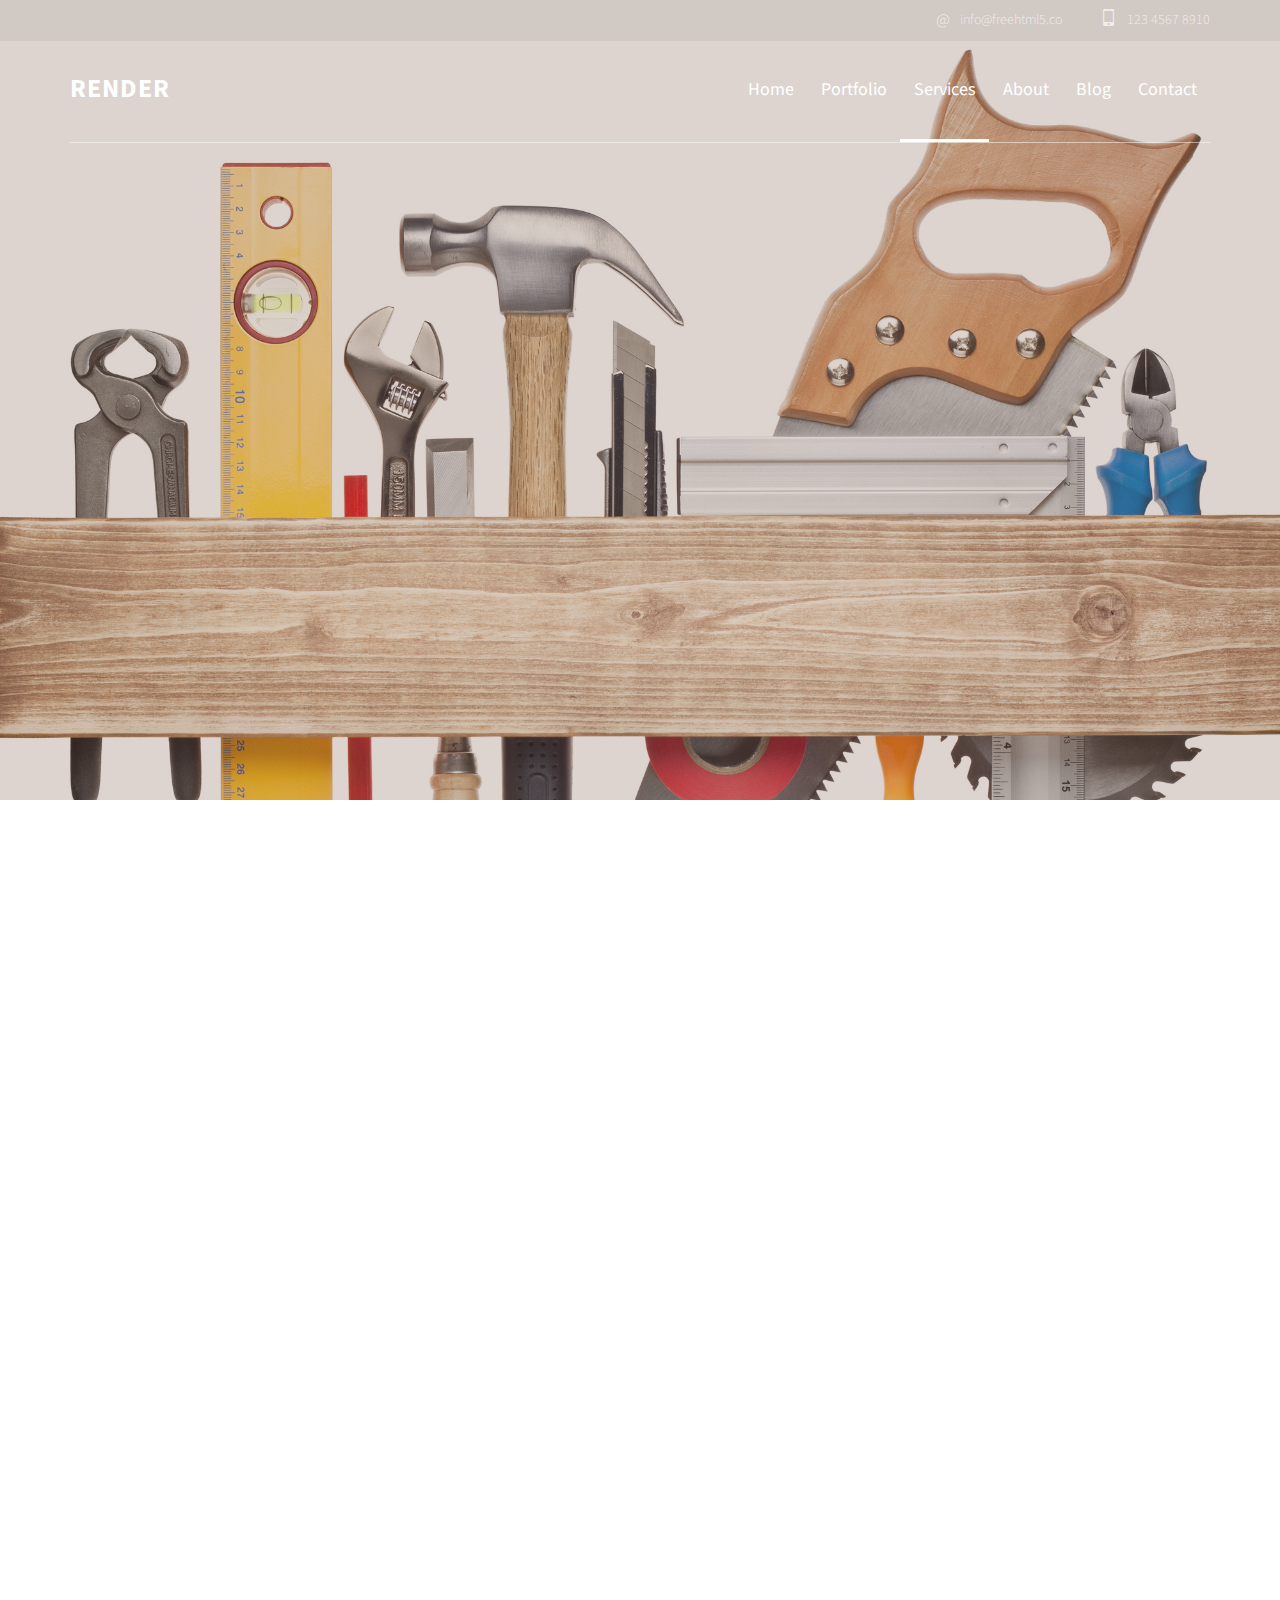
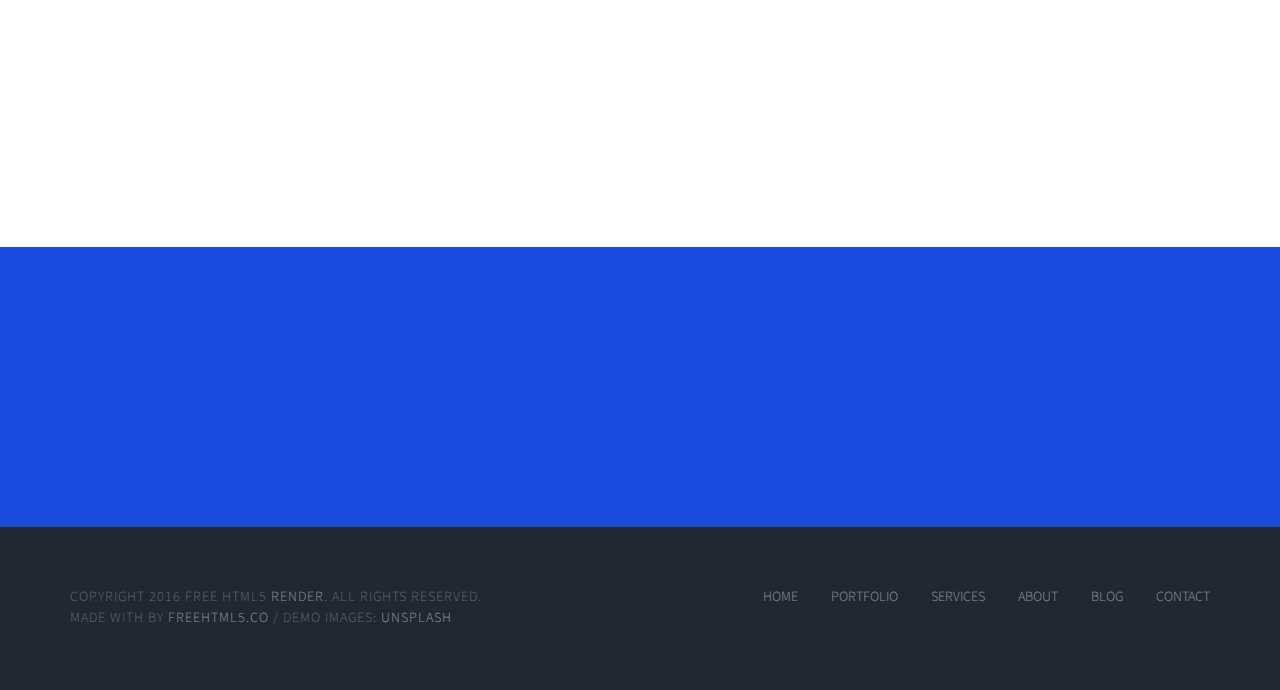
<file: services.html>
<!DOCTYPE html>
<!--[if lt IE 7]>      <html class="no-js lt-ie9 lt-ie8 lt-ie7"> <![endif]-->
<!--[if IE 7]>         <html class="no-js lt-ie9 lt-ie8"> <![endif]-->
<!--[if IE 8]>         <html class="no-js lt-ie9"> <![endif]-->
<!--[if gt IE 8]><!--> <html class="no-js"> <!--<![endif]-->
	<head>
	<meta charset="utf-8">
	<meta http-equiv="X-UA-Compatible" content="IE=edge">
	<title>Render &mdash; 100% Free Fully Responsive HTML5 Template by FREEHTML5.co</title>
	<meta name="viewport" content="width=device-width, initial-scale=1">
	<meta name="description" content="Free HTML5 Template by FREEHTML5.CO" />
	<meta name="keywords" content="free html5, free template, free bootstrap, html5, css3, mobile first, responsive" />
	<meta name="author" content="FREEHTML5.CO" />

  <!-- 
	//////////////////////////////////////////////////////

	FREE HTML5 TEMPLATE 
	DESIGNED & DEVELOPED by FREEHTML5.CO
		
	Website: 		http://freehtml5.co/
	Email: 			info@freehtml5.co
	Twitter: 		http://twitter.com/fh5co
	Facebook: 		https://www.facebook.com/fh5co

	//////////////////////////////////////////////////////
	 -->

  	<!-- Facebook and Twitter integration -->
	<meta property="og:title" content=""/>
	<meta property="og:image" content=""/>
	<meta property="og:url" content=""/>
	<meta property="og:site_name" content=""/>
	<meta property="og:description" content=""/>
	<meta name="twitter:title" content="" />
	<meta name="twitter:image" content="" />
	<meta name="twitter:url" content="" />
	<meta name="twitter:card" content="" />

	<!-- Place favicon.ico and apple-touch-icon.png in the root directory -->
	<link rel="shortcut icon" href="favicon.ico">

	<link href='https://fonts.googleapis.com/css?family=Source+Sans+Pro:400,700,300' rel='stylesheet' type='text/css'>
	
	<!-- Animate.css -->
	<link rel="stylesheet" href="css/animate.css">
	<!-- Icomoon Icon Fonts-->
	<link rel="stylesheet" href="css/icomoon.css">
	<!-- Bootstrap  -->
	<link rel="stylesheet" href="css/bootstrap.css">
	<!-- Superfish -->
	<link rel="stylesheet" href="css/superfish.css">

	<link rel="stylesheet" href="css/style.css">


	<!-- Modernizr JS -->
	<script src="js/modernizr-2.6.2.min.js"></script>
	<!-- FOR IE9 below -->
	<!--[if lt IE 9]>
	<script src="js/respond.min.js"></script>
	<![endif]-->

	</head>
	<body>
		<div id="fh5co-wrapper">
		<div id="fh5co-page">
		<div id="fh5co-header">
			<div class="top">
				<div class="container">
					<span> <a href="#"><i>@</i> info@freehtml5.co</a></span>
					<span> <a href="tel://+12345678910"><i class="icon-mobile3"></i> 123 4567 8910</a></span>
				</div>
			</div>
			<!-- end:top -->
			<header id="fh5co-header-section">
				<div class="container">
					<div class="nav-header">
						<a href="#" class="js-fh5co-nav-toggle fh5co-nav-toggle"><i></i></a>
						<h1 id="fh5co-logo"><a href="index.html">Render</a></h1>
						<!-- START #fh5co-menu-wrap -->
					<nav id="fh5co-menu-wrap" role="navigation">
						<ul class="sf-menu" id="fh5co-primary-menu">
							<li>
								<a href="index.html">Home</a>
							</li>
							<li>
								<a href="portfolio.html">Portfolio</a>
							</li>
							<li  class="active">
								<a href="services.html" class="fh5co-sub-ddown">Services</a>
								 <ul class="fh5co-sub-menu">
								 	<li><a href="left-sidebar.html">Web Development</a></li>
								 	<li><a href="right-sidebar.html">Branding &amp; Identity</a></li>
									<li>
										<a href="#" class="fh5co-sub-ddown">Free HTML5</a>
										<ul class="fh5co-sub-menu">
											<li><a href="http://freehtml5.co/preview/?item=build-free-html5-bootstrap-template" target="_blank">Build</a></li>
											<li><a href="http://freehtml5.co/preview/?item=work-free-html5-template-bootstrap" target="_blank">Work</a></li>
											<li><a href="http://freehtml5.co/preview/?item=light-free-html5-template-bootstrap" target="_blank">Light</a></li>
											<li><a href="http://freehtml5.co/preview/?item=relic-free-html5-template-using-bootstrap" target="_blank">Relic</a></li>
											<li><a href="http://freehtml5.co/preview/?item=display-free-html5-template-using-bootstrap" target="_blank">Display</a></li>
											<li><a href="http://freehtml5.co/preview/?item=sprint-free-html5-template-bootstrap" target="_blank">Sprint</a></li>
										</ul>
									</li>
									<li><a href="#">UI Animation</a></li>
									<li><a href="#">Copywriting</a></li>
									<li><a href="#">Photography</a></li> 
								</ul>
							</li>
							<li><a href="about.html">About</a></li>
							<li><a href="#">Blog</a></li>
							<li><a href="contact.html">Contact</a></li>
						</ul>
					</nav>
					</div>
				</div>
			</header>
			
		</div>
		
		
		<div class="fh5co-hero">
			<div class="fh5co-overlay"></div>
			<div class="fh5co-cover text-center" style="background-image: url(images/work-1.jpg);">
				<div class="desc animate-box">
					<h2>Our Services</h2>
					<span>Lovely Crafted by <a href="http://frehtml5.co/" target="_blank" class="fh5co-site-name">FREEHTML5.co</a></span>
				</div>
			</div>

		</div>
		<!-- END: header -->

		<div id="fh5co-services">
			<div class="container">
				<div class="row row-bottom-padded-lg">
					<div class="col-md-12 animate-box">
						<p class="lead">Far far away, behind the word mountains, far from the countries Vokalia and Consonantia, there live the blind texts. Far far away, behind the word mountains, far from the countries Vokalia and Consonantia, there live the blind texts. Far far away, behind the word mountains, far from the countries Vokalia and Consonantia, there live the blind texts. Far far away, behind the word mountains, far from the countries Vokalia and Consonantia, there live the blind texts.</p>
					</div>
				</div>
				<div class="row">
					<div class="col-md-4 col-sm-4">
						<div class="services animate-box">
							<span><i class="icon-browser"></i></span>
							<h3>Web Development</h3>
							<p>Far far away, behind the word mountains, far from the countries Vokalia and Consonantia, there live the blind texts.</p>
						</div>
					</div>
					<div class="col-md-4 col-sm-4">
						<div class="services animate-box">
							<span><i class="icon-mobile"></i></span>
							<h3>Mobile Apps</h3>
							<p>Far far away, behind the word mountains, far from the countries Vokalia and Consonantia, there live the blind texts.</p>
						</div>
					</div>
					<div class="col-md-4 col-sm-4">
						<div class="services animate-box">
							<span><i class="icon-tools"></i></span>
							<h3>UX Design</h3>
							<p>Far far away, behind the word mountains, far from the countries Vokalia and Consonantia, there live the blind texts.</p>
						</div>
					</div>
					<div class="col-md-4 col-sm-4">
						<div class="services animate-box">
							<span><i class="icon-video"></i></span>
							<h3>Video Editing</h3>
							<p>Far far away, behind the word mountains, far from the countries Vokalia and Consonantia, there live the blind texts.</p>
						</div>
					</div>
					<div class="col-md-4 col-sm-4">
						<div class="services animate-box">
							<span><i class="icon-search"></i></span>
							<h3>SEO Ranking</h3>
							<p>Far far away, behind the word mountains, far from the countries Vokalia and Consonantia, there live the blind texts.</p>
						</div>
					</div>
					<div class="col-md-4 col-sm-4">
						<div class="services animate-box">
							<span><i class="icon-cloud"></i></span>
							<h3>Cloud Based Apps</h3>
							<p>Far far away, behind the word mountains, far from the countries Vokalia and Consonantia, there live the blind texts.</p>
						</div>
					</div>
				</div>
			</div>
		</div>
		
		<!-- fh5co-work-section -->
		<div id="fh5co-start-project-section">
			<div class="container">
				<div class="row">
					<div class="col-md-8 col-md-offset-2 text-center animate-box">
						<h2>Start a Project</h2>
						<a href="#" class="btn btn-primary">Get in Touch</a>
					</div>
				</div>
			</div>
		</div>
		<!-- START a project -->

		<footer>
			<div id="footer">
				<div class="container">
					<div class="row">
						<div class="col-md-6">
							<p>Copyright 2016 Free Html5 <a href="#">Render</a>. All Rights Reserved. <br>Made with by <a href="http://freehtml5.co/">Freehtml5.co</a> / Demo Images: <a href="https://unsplash.com/">Unsplash</a></p>
						</div>
						<div class="col-md-6">
							<ul class="footer-menu">
								<li><a href="#">Home</a></li>
								<li><a href="#">Portfolio</a></li>
								<li><a href="#">Services</a></li>
								<li><a href="#">About</a></li>
								<li><a href="#">Blog</a></li>
								<li><a href="#">Contact</a></li>
							</ul>
						</div>
					</div>
				</div>
			</div>
		</footer>
	

	</div>
	<!-- END fh5co-page -->

	</div>
	<!-- END fh5co-wrapper -->

	<!-- jQuery -->


	<script src="js/jquery.min.js"></script>
	<!-- jQuery Easing -->
	<script src="js/jquery.easing.1.3.js"></script>
	<!-- Bootstrap -->
	<script src="js/bootstrap.min.js"></script>
	<!-- Waypoints -->
	<script src="js/jquery.waypoints.min.js"></script>
	<!-- Superfish -->
	<script src="js/hoverIntent.js"></script>
	<script src="js/superfish.js"></script>

	<!-- Main JS (Do not remove) -->
	<script src="js/main.js"></script>

	</body>
</html>
</file>
<file: css/icomoon.css>
@font-face {
    font-family: 'icomoon';
    src:    url('fonts/icomoon.eot?1oniuf');
    src:    url('fonts/icomoon.eot?1oniuf#iefix') format('embedded-opentype'),
        url('fonts/icomoon.ttf?1oniuf') format('truetype'),
        url('fonts/icomoon.woff?1oniuf') format('woff'),
        url('fonts/icomoon.svg?1oniuf#icomoon') format('svg');
    font-weight: normal;
    font-style: normal;
}

[class^="icon-"], [class*=" icon-"] {
    /* use !important to prevent issues with browser extensions that change fonts */
    font-family: 'icomoon' !important;
    speak: none;
    font-style: normal;
    font-weight: normal;
    font-variant: normal;
    text-transform: none;
    line-height: 1;

    /* Better Font Rendering =========== */
    -webkit-font-smoothing: antialiased;
    -moz-osx-font-smoothing: grayscale;
}

.icon-mobile:before {
    content: "\e000";
}
.icon-laptop:before {
    content: "\e001";
}
.icon-desktop:before {
    content: "\e002";
}
.icon-tablet:before {
    content: "\e003";
}
.icon-phone:before {
    content: "\e004";
}
.icon-document:before {
    content: "\e005";
}
.icon-documents:before {
    content: "\e006";
}
.icon-search:before {
    content: "\e007";
}
.icon-clipboard:before {
    content: "\e008";
}
.icon-newspaper:before {
    content: "\e009";
}
.icon-notebook:before {
    content: "\e00a";
}
.icon-book-open:before {
    content: "\e00b";
}
.icon-browser:before {
    content: "\e00c";
}
.icon-calendar:before {
    content: "\e00d";
}
.icon-presentation:before {
    content: "\e00e";
}
.icon-picture:before {
    content: "\e00f";
}
.icon-pictures:before {
    content: "\e010";
}
.icon-video:before {
    content: "\e011";
}
.icon-camera:before {
    content: "\e012";
}
.icon-printer:before {
    content: "\e013";
}
.icon-toolbox:before {
    content: "\e014";
}
.icon-briefcase:before {
    content: "\e015";
}
.icon-wallet:before {
    content: "\e016";
}
.icon-gift:before {
    content: "\e017";
}
.icon-bargraph:before {
    content: "\e018";
}
.icon-grid:before {
    content: "\e019";
}
.icon-expand:before {
    content: "\e01a";
}
.icon-focus:before {
    content: "\e01b";
}
.icon-edit:before {
    content: "\e01c";
}
.icon-adjustments:before {
    content: "\e01d";
}
.icon-ribbon:before {
    content: "\e01e";
}
.icon-hourglass:before {
    content: "\e01f";
}
.icon-lock:before {
    content: "\e020";
}
.icon-megaphone:before {
    content: "\e021";
}
.icon-shield:before {
    content: "\e022";
}
.icon-trophy:before {
    content: "\e023";
}
.icon-flag:before {
    content: "\e024";
}
.icon-map:before {
    content: "\e025";
}
.icon-puzzle:before {
    content: "\e026";
}
.icon-basket:before {
    content: "\e027";
}
.icon-envelope:before {
    content: "\e028";
}
.icon-streetsign:before {
    content: "\e029";
}
.icon-telescope:before {
    content: "\e02a";
}
.icon-gears:before {
    content: "\e02b";
}
.icon-key:before {
    content: "\e02c";
}
.icon-paperclip:before {
    content: "\e02d";
}
.icon-attachment:before {
    content: "\e02e";
}
.icon-pricetags:before {
    content: "\e02f";
}
.icon-lightbulb:before {
    content: "\e030";
}
.icon-layers:before {
    content: "\e031";
}
.icon-pencil:before {
    content: "\e032";
}
.icon-tools:before {
    content: "\e033";
}
.icon-tools-2:before {
    content: "\e034";
}
.icon-scissors:before {
    content: "\e035";
}
.icon-paintbrush:before {
    content: "\e036";
}
.icon-magnifying-glass:before {
    content: "\e037";
}
.icon-circle-compass:before {
    content: "\e038";
}
.icon-linegraph:before {
    content: "\e039";
}
.icon-mic:before {
    content: "\e03a";
}
.icon-strategy:before {
    content: "\e03b";
}
.icon-beaker:before {
    content: "\e03c";
}
.icon-caution:before {
    content: "\e03d";
}
.icon-recycle:before {
    content: "\e03e";
}
.icon-anchor:before {
    content: "\e03f";
}
.icon-profile-male:before {
    content: "\e040";
}
.icon-profile-female:before {
    content: "\e041";
}
.icon-bike:before {
    content: "\e042";
}
.icon-wine:before {
    content: "\e043";
}
.icon-hotairballoon:before {
    content: "\e044";
}
.icon-globe:before {
    content: "\e045";
}
.icon-genius:before {
    content: "\e046";
}
.icon-map-pin:before {
    content: "\e047";
}
.icon-dial:before {
    content: "\e048";
}
.icon-chat:before {
    content: "\e049";
}
.icon-heart:before {
    content: "\e04a";
}
.icon-cloud:before {
    content: "\e04b";
}
.icon-upload:before {
    content: "\e04c";
}
.icon-download:before {
    content: "\e04d";
}
.icon-target:before {
    content: "\e04e";
}
.icon-hazardous:before {
    content: "\e04f";
}
.icon-piechart:before {
    content: "\e050";
}
.icon-speedometer:before {
    content: "\e051";
}
.icon-global:before {
    content: "\e052";
}
.icon-compass:before {
    content: "\e053";
}
.icon-lifesaver:before {
    content: "\e054";
}
.icon-clock:before {
    content: "\e055";
}
.icon-aperture:before {
    content: "\e056";
}
.icon-quote:before {
    content: "\e057";
}
.icon-scope:before {
    content: "\e058";
}
.icon-alarmclock:before {
    content: "\e059";
}
.icon-refresh:before {
    content: "\e05a";
}
.icon-happy:before {
    content: "\e05b";
}
.icon-sad:before {
    content: "\e05c";
}
.icon-facebook:before {
    content: "\e05d";
}
.icon-twitter:before {
    content: "\e05e";
}
.icon-googleplus:before {
    content: "\e05f";
}
.icon-rss:before {
    content: "\e060";
}
.icon-tumblr:before {
    content: "\e061";
}
.icon-linkedin:before {
    content: "\e062";
}
.icon-dribbble:before {
    content: "\e063";
}
.icon-box2:before {
    content: "\ea82";
}
.icon-write:before {
    content: "\ea83";
}
.icon-clock2:before {
    content: "\ea84";
}
.icon-reply2:before {
    content: "\ea85";
}
.icon-reply-all2:before {
    content: "\ea86";
}
.icon-forward2:before {
    content: "\ea87";
}
.icon-flag2:before {
    content: "\ea88";
}
.icon-search2:before {
    content: "\ea89";
}
.icon-trash2:before {
    content: "\ea8a";
}
.icon-envelope2:before {
    content: "\ea8b";
}
.icon-bubble:before {
    content: "\ea8c";
}
.icon-bubbles:before {
    content: "\ea8d";
}
.icon-user2:before {
    content: "\ea8e";
}
.icon-users2:before {
    content: "\ea8f";
}
.icon-cloud2:before {
    content: "\ea90";
}
.icon-download2:before {
    content: "\ea91";
}
.icon-upload2:before {
    content: "\ea92";
}
.icon-rain:before {
    content: "\ea93";
}
.icon-sun:before {
    content: "\ea94";
}
.icon-moon2:before {
    content: "\ea95";
}
.icon-bell2:before {
    content: "\ea96";
}
.icon-folder2:before {
    content: "\ea97";
}
.icon-pin2:before {
    content: "\ea98";
}
.icon-sound2:before {
    content: "\ea99";
}
.icon-microphone:before {
    content: "\ea9a";
}
.icon-camera2:before {
    content: "\ea9b";
}
.icon-image2:before {
    content: "\ea9c";
}
.icon-cog2:before {
    content: "\ea9d";
}
.icon-calendar2:before {
    content: "\ea9e";
}
.icon-book2:before {
    content: "\ea9f";
}
.icon-map-marker:before {
    content: "\eaa0";
}
.icon-store:before {
    content: "\eaa1";
}
.icon-support:before {
    content: "\eaa2";
}
.icon-tag2:before {
    content: "\eaa3";
}
.icon-heart2:before {
    content: "\eaa4";
}
.icon-video-camera:before {
    content: "\eaa5";
}
.icon-trophy2:before {
    content: "\eaa6";
}
.icon-cart:before {
    content: "\eaa7";
}
.icon-eye2:before {
    content: "\eaa8";
}
.icon-cancel:before {
    content: "\eaa9";
}
.icon-chart:before {
    content: "\eaaa";
}
.icon-target2:before {
    content: "\eaab";
}
.icon-printer2:before {
    content: "\eaac";
}
.icon-location2:before {
    content: "\eaad";
}
.icon-bookmark2:before {
    content: "\eaae";
}
.icon-monitor:before {
    content: "\eaaf";
}
.icon-cross2:before {
    content: "\eab0";
}
.icon-plus2:before {
    content: "\eab1";
}
.icon-left:before {
    content: "\eab2";
}
.icon-up:before {
    content: "\eab3";
}
.icon-browser2:before {
    content: "\eab4";
}
.icon-windows:before {
    content: "\eab5";
}
.icon-switch2:before {
    content: "\eab6";
}
.icon-dashboard:before {
    content: "\eab7";
}
.icon-play:before {
    content: "\eab8";
}
.icon-fast-forward:before {
    content: "\eab9";
}
.icon-next:before {
    content: "\eaba";
}
.icon-refresh2:before {
    content: "\eabb";
}
.icon-film:before {
    content: "\eabc";
}
.icon-home2:before {
    content: "\eabd";
}
.icon-add-to-list:before {
    content: "\e901";
}
.icon-classic-computer:before {
    content: "\e902";
}
.icon-controller-fast-backward:before {
    content: "\e903";
}
.icon-creative-commons-attribution:before {
    content: "\e904";
}
.icon-creative-commons-noderivs:before {
    content: "\e905";
}
.icon-creative-commons-noncommercial-eu:before {
    content: "\e906";
}
.icon-creative-commons-noncommercial-us:before {
    content: "\e907";
}
.icon-creative-commons-public-domain:before {
    content: "\e908";
}
.icon-creative-commons-remix:before {
    content: "\e909";
}
.icon-creative-commons-share:before {
    content: "\e90a";
}
.icon-creative-commons-sharealike:before {
    content: "\e90b";
}
.icon-creative-commons:before {
    content: "\e90c";
}
.icon-document-landscape:before {
    content: "\e90d";
}
.icon-remove-user:before {
    content: "\e90e";
}
.icon-warning:before {
    content: "\e90f";
}
.icon-arrow-bold-down:before {
    content: "\e910";
}
.icon-arrow-bold-left:before {
    content: "\e911";
}
.icon-arrow-bold-right:before {
    content: "\e912";
}
.icon-arrow-bold-up:before {
    content: "\e913";
}
.icon-arrow-down:before {
    content: "\e914";
}
.icon-arrow-left:before {
    content: "\e915";
}
.icon-arrow-long-down:before {
    content: "\e916";
}
.icon-arrow-long-left:before {
    content: "\e917";
}
.icon-arrow-long-right:before {
    content: "\e918";
}
.icon-arrow-long-up:before {
    content: "\e919";
}
.icon-arrow-right:before {
    content: "\e91a";
}
.icon-arrow-up:before {
    content: "\e91b";
}
.icon-arrow-with-circle-down:before {
    content: "\e91c";
}
.icon-arrow-with-circle-left:before {
    content: "\e91d";
}
.icon-arrow-with-circle-right:before {
    content: "\e91e";
}
.icon-arrow-with-circle-up:before {
    content: "\e91f";
}
.icon-bookmark:before {
    content: "\e920";
}
.icon-bookmarks:before {
    content: "\e921";
}
.icon-chevron-down:before {
    content: "\e922";
}
.icon-chevron-left:before {
    content: "\e923";
}
.icon-chevron-right:before {
    content: "\e924";
}
.icon-chevron-small-down:before {
    content: "\e925";
}
.icon-chevron-small-left:before {
    content: "\e926";
}
.icon-chevron-small-right:before {
    content: "\e927";
}
.icon-chevron-small-up:before {
    content: "\e928";
}
.icon-chevron-thin-down:before {
    content: "\e929";
}
.icon-chevron-thin-left:before {
    content: "\e92a";
}
.icon-chevron-thin-right:before {
    content: "\e92b";
}
.icon-chevron-thin-up:before {
    content: "\e92c";
}
.icon-chevron-up:before {
    content: "\e92d";
}
.icon-chevron-with-circle-down:before {
    content: "\e92e";
}
.icon-chevron-with-circle-left:before {
    content: "\e92f";
}
.icon-chevron-with-circle-right:before {
    content: "\e930";
}
.icon-chevron-with-circle-up:before {
    content: "\e931";
}
.icon-cloud3:before {
    content: "\e932";
}
.icon-controller-fast-forward:before {
    content: "\e933";
}
.icon-controller-jump-to-start:before {
    content: "\e934";
}
.icon-controller-next:before {
    content: "\e935";
}
.icon-controller-paus:before {
    content: "\e936";
}
.icon-controller-play:before {
    content: "\e937";
}
.icon-controller-record:before {
    content: "\e938";
}
.icon-controller-stop:before {
    content: "\e939";
}
.icon-controller-volume:before {
    content: "\e93a";
}
.icon-dot-single:before {
    content: "\e93b";
}
.icon-dots-three-horizontal:before {
    content: "\e93c";
}
.icon-dots-three-vertical:before {
    content: "\e93d";
}
.icon-dots-two-horizontal:before {
    content: "\e93e";
}
.icon-dots-two-vertical:before {
    content: "\e93f";
}
.icon-download3:before {
    content: "\e940";
}
.icon-emoji-flirt:before {
    content: "\e941";
}
.icon-flow-branch:before {
    content: "\e942";
}
.icon-flow-cascade:before {
    content: "\e943";
}
.icon-flow-line:before {
    content: "\e944";
}
.icon-flow-parallel:before {
    content: "\e945";
}
.icon-flow-tree:before {
    content: "\e946";
}
.icon-install:before {
    content: "\e947";
}
.icon-layers2:before {
    content: "\e948";
}
.icon-open-book:before {
    content: "\e949";
}
.icon-resize-100:before {
    content: "\e94a";
}
.icon-resize-full-screen:before {
    content: "\e94b";
}
.icon-save:before {
    content: "\e94c";
}
.icon-select-arrows:before {
    content: "\e94d";
}
.icon-sound-mute:before {
    content: "\e94e";
}
.icon-sound:before {
    content: "\e94f";
}
.icon-trash:before {
    content: "\e950";
}
.icon-triangle-down:before {
    content: "\e951";
}
.icon-triangle-left:before {
    content: "\e952";
}
.icon-triangle-right:before {
    content: "\e953";
}
.icon-triangle-up:before {
    content: "\e954";
}
.icon-uninstall:before {
    content: "\e955";
}
.icon-upload-to-cloud:before {
    content: "\e956";
}
.icon-upload3:before {
    content: "\e957";
}
.icon-add-user:before {
    content: "\e958";
}
.icon-address:before {
    content: "\e959";
}
.icon-adjust:before {
    content: "\e95a";
}
.icon-air:before {
    content: "\e95b";
}
.icon-aircraft-landing:before {
    content: "\e95c";
}
.icon-aircraft-take-off:before {
    content: "\e95d";
}
.icon-aircraft:before {
    content: "\e95e";
}
.icon-align-bottom:before {
    content: "\e95f";
}
.icon-align-horizontal-middle:before {
    content: "\e960";
}
.icon-align-left:before {
    content: "\e961";
}
.icon-align-right:before {
    content: "\e962";
}
.icon-align-top:before {
    content: "\e963";
}
.icon-align-vertical-middle:before {
    content: "\e964";
}
.icon-archive:before {
    content: "\e965";
}
.icon-area-graph:before {
    content: "\e966";
}
.icon-attachment2:before {
    content: "\e967";
}
.icon-awareness-ribbon:before {
    content: "\e968";
}
.icon-back-in-time:before {
    content: "\e969";
}
.icon-back:before {
    content: "\e96a";
}
.icon-bar-graph:before {
    content: "\e96b";
}
.icon-battery:before {
    content: "\e96c";
}
.icon-beamed-note:before {
    content: "\e96d";
}
.icon-bell:before {
    content: "\e96e";
}
.icon-blackboard:before {
    content: "\e96f";
}
.icon-block:before {
    content: "\e970";
}
.icon-book:before {
    content: "\e971";
}
.icon-bowl:before {
    content: "\e972";
}
.icon-box:before {
    content: "\e973";
}
.icon-briefcase2:before {
    content: "\e974";
}
.icon-browser3:before {
    content: "\e975";
}
.icon-brush:before {
    content: "\e976";
}
.icon-bucket:before {
    content: "\e977";
}
.icon-cake:before {
    content: "\e978";
}
.icon-calculator:before {
    content: "\e979";
}
.icon-calendar3:before {
    content: "\e97a";
}
.icon-camera3:before {
    content: "\e97b";
}
.icon-ccw:before {
    content: "\e97c";
}
.icon-chat2:before {
    content: "\e97d";
}
.icon-check:before {
    content: "\e97e";
}
.icon-circle-with-cross:before {
    content: "\e97f";
}
.icon-circle-with-minus:before {
    content: "\e980";
}
.icon-circle-with-plus:before {
    content: "\e981";
}
.icon-circle:before {
    content: "\e982";
}
.icon-circular-graph:before {
    content: "\e983";
}
.icon-clapperboard:before {
    content: "\e984";
}
.icon-clipboard2:before {
    content: "\e985";
}
.icon-clock3:before {
    content: "\e986";
}
.icon-code:before {
    content: "\e987";
}
.icon-cog:before {
    content: "\e988";
}
.icon-colours:before {
    content: "\e989";
}
.icon-compass2:before {
    content: "\e98a";
}
.icon-copy:before {
    content: "\e98b";
}
.icon-credit-card:before {
    content: "\e98c";
}
.icon-credit:before {
    content: "\e98d";
}
.icon-cross:before {
    content: "\e98e";
}
.icon-cup:before {
    content: "\e98f";
}
.icon-cw:before {
    content: "\e990";
}
.icon-cycle:before {
    content: "\e991";
}
.icon-database:before {
    content: "\e992";
}
.icon-dial-pad:before {
    content: "\e993";
}
.icon-direction:before {
    content: "\e994";
}
.icon-document2:before {
    content: "\e995";
}
.icon-documents2:before {
    content: "\e996";
}
.icon-drink:before {
    content: "\e997";
}
.icon-drive:before {
    content: "\e998";
}
.icon-drop:before {
    content: "\e999";
}
.icon-edit2:before {
    content: "\e99a";
}
.icon-email:before {
    content: "\e99b";
}
.icon-emoji-happy:before {
    content: "\e99c";
}
.icon-emoji-neutral:before {
    content: "\e99d";
}
.icon-emoji-sad:before {
    content: "\e99e";
}
.icon-erase:before {
    content: "\e99f";
}
.icon-eraser:before {
    content: "\e9a0";
}
.icon-export:before {
    content: "\e9a1";
}
.icon-eye:before {
    content: "\e9a2";
}
.icon-feather:before {
    content: "\e9a3";
}
.icon-flag3:before {
    content: "\e9a4";
}
.icon-flash:before {
    content: "\e9a5";
}
.icon-flashlight:before {
    content: "\e9a6";
}
.icon-flat-brush:before {
    content: "\e9a7";
}
.icon-folder-images:before {
    content: "\e9a8";
}
.icon-folder-music:before {
    content: "\e9a9";
}
.icon-folder-video:before {
    content: "\e9aa";
}
.icon-folder:before {
    content: "\e9ab";
}
.icon-forward:before {
    content: "\e9ac";
}
.icon-funnel:before {
    content: "\e9ad";
}
.icon-game-controller:before {
    content: "\e9ae";
}
.icon-gauge:before {
    content: "\e9af";
}
.icon-globe2:before {
    content: "\e9b0";
}
.icon-graduation-cap:before {
    content: "\e9b1";
}
.icon-grid2:before {
    content: "\e9b2";
}
.icon-hair-cross:before {
    content: "\e9b3";
}
.icon-hand:before {
    content: "\e9b4";
}
.icon-heart-outlined:before {
    content: "\e9b5";
}
.icon-heart3:before {
    content: "\e9b6";
}
.icon-help-with-circle:before {
    content: "\e9b7";
}
.icon-help:before {
    content: "\e9b8";
}
.icon-home:before {
    content: "\e9b9";
}
.icon-hour-glass:before {
    content: "\e9ba";
}
.icon-image-inverted:before {
    content: "\e9bb";
}
.icon-image:before {
    content: "\e9bc";
}
.icon-images:before {
    content: "\e9bd";
}
.icon-inbox:before {
    content: "\e9be";
}
.icon-infinity:before {
    content: "\e9bf";
}
.icon-info-with-circle:before {
    content: "\e9c0";
}
.icon-info:before {
    content: "\e9c1";
}
.icon-key2:before {
    content: "\e9c2";
}
.icon-keyboard:before {
    content: "\e9c3";
}
.icon-lab-flask:before {
    content: "\e9c4";
}
.icon-landline:before {
    content: "\e9c5";
}
.icon-language:before {
    content: "\e9c6";
}
.icon-laptop2:before {
    content: "\e9c7";
}
.icon-leaf:before {
    content: "\e9c8";
}
.icon-level-down:before {
    content: "\e9c9";
}
.icon-level-up:before {
    content: "\e9ca";
}
.icon-lifebuoy:before {
    content: "\e9cb";
}
.icon-light-bulb:before {
    content: "\e9cc";
}
.icon-light-down:before {
    content: "\e9cd";
}
.icon-light-up:before {
    content: "\e9ce";
}
.icon-line-graph:before {
    content: "\e9cf";
}
.icon-link:before {
    content: "\e9d0";
}
.icon-list:before {
    content: "\e9d1";
}
.icon-location-pin:before {
    content: "\e9d2";
}
.icon-location:before {
    content: "\e9d3";
}
.icon-lock-open:before {
    content: "\e9d4";
}
.icon-lock2:before {
    content: "\e9d5";
}
.icon-log-out:before {
    content: "\e9d6";
}
.icon-login:before {
    content: "\e9d7";
}
.icon-loop:before {
    content: "\e9d8";
}
.icon-magnet:before {
    content: "\e9d9";
}
.icon-magnifying-glass2:before {
    content: "\e9da";
}
.icon-mail:before {
    content: "\e9db";
}
.icon-man:before {
    content: "\e9dc";
}
.icon-map2:before {
    content: "\e9dd";
}
.icon-mask:before {
    content: "\e9de";
}
.icon-medal:before {
    content: "\e9df";
}
.icon-megaphone2:before {
    content: "\e9e0";
}
.icon-menu:before {
    content: "\e9e1";
}
.icon-message:before {
    content: "\e9e2";
}
.icon-mic2:before {
    content: "\e9e3";
}
.icon-minus:before {
    content: "\e9e4";
}
.icon-mobile2:before {
    content: "\e9e5";
}
.icon-modern-mic:before {
    content: "\e9e6";
}
.icon-moon:before {
    content: "\e9e7";
}
.icon-mouse:before {
    content: "\e9e8";
}
.icon-music:before {
    content: "\e9e9";
}
.icon-network:before {
    content: "\e9ea";
}
.icon-new-message:before {
    content: "\e9eb";
}
.icon-new:before {
    content: "\e9ec";
}
.icon-news:before {
    content: "\e9ed";
}
.icon-note:before {
    content: "\e9ee";
}
.icon-notification:before {
    content: "\e9ef";
}
.icon-old-mobile:before {
    content: "\e9f0";
}
.icon-old-phone:before {
    content: "\e9f1";
}
.icon-palette:before {
    content: "\e9f2";
}
.icon-paper-plane:before {
    content: "\e9f3";
}
.icon-pencil2:before {
    content: "\e9f4";
}
.icon-phone2:before {
    content: "\e9f5";
}
.icon-pie-chart:before {
    content: "\e9f6";
}
.icon-pin:before {
    content: "\e9f7";
}
.icon-plus:before {
    content: "\e9f8";
}
.icon-popup:before {
    content: "\e9f9";
}
.icon-power-plug:before {
    content: "\e9fa";
}
.icon-price-ribbon:before {
    content: "\e9fb";
}
.icon-price-tag:before {
    content: "\e9fc";
}
.icon-print:before {
    content: "\e9fd";
}
.icon-progress-empty:before {
    content: "\e9fe";
}
.icon-progress-full:before {
    content: "\e9ff";
}
.icon-progress-one:before {
    content: "\ea00";
}
.icon-progress-two:before {
    content: "\ea01";
}
.icon-publish:before {
    content: "\ea02";
}
.icon-quote2:before {
    content: "\ea03";
}
.icon-radio:before {
    content: "\ea04";
}
.icon-reply-all:before {
    content: "\ea05";
}
.icon-reply:before {
    content: "\ea06";
}
.icon-retweet:before {
    content: "\ea07";
}
.icon-rocket:before {
    content: "\ea08";
}
.icon-round-brush:before {
    content: "\ea09";
}
.icon-rss2:before {
    content: "\ea0a";
}
.icon-ruler:before {
    content: "\ea0b";
}
.icon-scissors2:before {
    content: "\ea0c";
}
.icon-share-alternitive:before {
    content: "\ea0d";
}
.icon-share:before {
    content: "\ea0e";
}
.icon-shareable:before {
    content: "\ea0f";
}
.icon-shield2:before {
    content: "\ea10";
}
.icon-shop:before {
    content: "\ea11";
}
.icon-shopping-bag:before {
    content: "\ea12";
}
.icon-shopping-basket:before {
    content: "\ea13";
}
.icon-shopping-cart:before {
    content: "\ea14";
}
.icon-shuffle:before {
    content: "\ea15";
}
.icon-signal:before {
    content: "\ea16";
}
.icon-sound-mix:before {
    content: "\ea17";
}
.icon-sports-club:before {
    content: "\ea18";
}
.icon-spreadsheet:before {
    content: "\ea19";
}
.icon-squared-cross:before {
    content: "\ea1a";
}
.icon-squared-minus:before {
    content: "\ea1b";
}
.icon-squared-plus:before {
    content: "\ea1c";
}
.icon-star-outlined:before {
    content: "\ea1d";
}
.icon-star:before {
    content: "\ea1e";
}
.icon-stopwatch:before {
    content: "\ea1f";
}
.icon-suitcase:before {
    content: "\ea20";
}
.icon-swap:before {
    content: "\ea21";
}
.icon-sweden:before {
    content: "\ea22";
}
.icon-switch:before {
    content: "\ea23";
}
.icon-tablet2:before {
    content: "\ea24";
}
.icon-tag:before {
    content: "\ea25";
}
.icon-text-document-inverted:before {
    content: "\ea26";
}
.icon-text-document:before {
    content: "\ea27";
}
.icon-text:before {
    content: "\ea28";
}
.icon-thermometer:before {
    content: "\ea29";
}
.icon-thumbs-down:before {
    content: "\ea2a";
}
.icon-thumbs-up:before {
    content: "\ea2b";
}
.icon-thunder-cloud:before {
    content: "\ea2c";
}
.icon-ticket:before {
    content: "\ea2d";
}
.icon-time-slot:before {
    content: "\ea2e";
}
.icon-tools2:before {
    content: "\ea2f";
}
.icon-traffic-cone:before {
    content: "\ea30";
}
.icon-tree:before {
    content: "\ea31";
}
.icon-trophy3:before {
    content: "\ea32";
}
.icon-tv:before {
    content: "\ea33";
}
.icon-typing:before {
    content: "\ea34";
}
.icon-unread:before {
    content: "\ea35";
}
.icon-untag:before {
    content: "\ea36";
}
.icon-user:before {
    content: "\ea37";
}
.icon-users:before {
    content: "\ea38";
}
.icon-v-card:before {
    content: "\ea39";
}
.icon-video2:before {
    content: "\ea3a";
}
.icon-vinyl:before {
    content: "\ea3b";
}
.icon-voicemail:before {
    content: "\ea3c";
}
.icon-wallet2:before {
    content: "\ea3d";
}
.icon-water:before {
    content: "\ea3e";
}
.icon-500px-with-circle:before {
    content: "\ea3f";
}
.icon-500px:before {
    content: "\ea40";
}
.icon-basecamp:before {
    content: "\ea41";
}
.icon-behance:before {
    content: "\ea42";
}
.icon-creative-cloud:before {
    content: "\ea43";
}
.icon-dropbox:before {
    content: "\ea44";
}
.icon-evernote:before {
    content: "\ea45";
}
.icon-flattr:before {
    content: "\ea46";
}
.icon-foursquare:before {
    content: "\ea47";
}
.icon-google-drive:before {
    content: "\ea48";
}
.icon-google-hangouts:before {
    content: "\ea49";
}
.icon-grooveshark:before {
    content: "\ea4a";
}
.icon-icloud:before {
    content: "\ea4b";
}
.icon-mixi:before {
    content: "\ea4c";
}
.icon-onedrive:before {
    content: "\ea4d";
}
.icon-paypal:before {
    content: "\ea4e";
}
.icon-picasa:before {
    content: "\ea4f";
}
.icon-qq:before {
    content: "\ea50";
}
.icon-rdio-with-circle:before {
    content: "\ea51";
}
.icon-renren:before {
    content: "\ea52";
}
.icon-scribd:before {
    content: "\ea53";
}
.icon-sina-weibo:before {
    content: "\ea54";
}
.icon-skype-with-circle:before {
    content: "\ea55";
}
.icon-skype:before {
    content: "\ea56";
}
.icon-slideshare:before {
    content: "\ea57";
}
.icon-smashing:before {
    content: "\ea58";
}
.icon-soundcloud:before {
    content: "\ea59";
}
.icon-spotify-with-circle:before {
    content: "\ea5a";
}
.icon-spotify:before {
    content: "\ea5b";
}
.icon-swarm:before {
    content: "\ea5c";
}
.icon-vine-with-circle:before {
    content: "\ea5d";
}
.icon-vine:before {
    content: "\ea5e";
}
.icon-vk-alternitive:before {
    content: "\ea5f";
}
.icon-vk-with-circle:before {
    content: "\ea60";
}
.icon-vk:before {
    content: "\ea61";
}
.icon-xing-with-circle:before {
    content: "\ea62";
}
.icon-xing:before {
    content: "\ea63";
}
.icon-yelp:before {
    content: "\ea64";
}
.icon-dribbble-with-circle:before {
    content: "\ea65";
}
.icon-dribbble2:before {
    content: "\ea66";
}
.icon-facebook-with-circle:before {
    content: "\ea67";
}
.icon-facebook2:before {
    content: "\ea68";
}
.icon-flickr-with-circle:before {
    content: "\ea69";
}
.icon-flickr:before {
    content: "\ea6a";
}
.icon-github-with-circle:before {
    content: "\ea6b";
}
.icon-github:before {
    content: "\ea6c";
}
.icon-google-with-circle:before {
    content: "\ea6d";
}
.icon-google:before {
    content: "\ea6e";
}
.icon-instagram-with-circle:before {
    content: "\ea6f";
}
.icon-instagram:before {
    content: "\ea70";
}
.icon-lastfm-with-circle:before {
    content: "\ea71";
}
.icon-lastfm:before {
    content: "\ea72";
}
.icon-linkedin-with-circle:before {
    content: "\ea73";
}
.icon-linkedin2:before {
    content: "\ea74";
}
.icon-pinterest-with-circle:before {
    content: "\ea75";
}
.icon-pinterest:before {
    content: "\ea76";
}
.icon-rdio:before {
    content: "\ea77";
}
.icon-stumbleupon-with-circle:before {
    content: "\ea78";
}
.icon-stumbleupon:before {
    content: "\ea79";
}
.icon-tumblr-with-circle:before {
    content: "\ea7a";
}
.icon-tumblr2:before {
    content: "\ea7b";
}
.icon-twitter-with-circle:before {
    content: "\ea7c";
}
.icon-twitter2:before {
    content: "\ea7d";
}
.icon-vimeo-with-circle:before {
    content: "\ea7e";
}
.icon-vimeo:before {
    content: "\ea7f";
}
.icon-youtube-with-circle:before {
    content: "\ea80";
}
.icon-youtube:before {
    content: "\ea81";
}
.icon-home3:before {
    content: "\eabe";
}
.icon-home22:before {
    content: "\eabf";
}
.icon-home32:before {
    content: "\eac0";
}
.icon-office:before {
    content: "\eac1";
}
.icon-newspaper2:before {
    content: "\eac2";
}
.icon-pencil3:before {
    content: "\eac3";
}
.icon-pencil22:before {
    content: "\eac4";
}
.icon-quill:before {
    content: "\eac5";
}
.icon-pen:before {
    content: "\eac6";
}
.icon-blog:before {
    content: "\eac7";
}
.icon-eyedropper:before {
    content: "\eac8";
}
.icon-droplet:before {
    content: "\eac9";
}
.icon-paint-format:before {
    content: "\eaca";
}
.icon-image3:before {
    content: "\eacb";
}
.icon-images2:before {
    content: "\eacc";
}
.icon-camera4:before {
    content: "\eacd";
}
.icon-headphones:before {
    content: "\eace";
}
.icon-music2:before {
    content: "\eacf";
}
.icon-play2:before {
    content: "\ead0";
}
.icon-film2:before {
    content: "\ead1";
}
.icon-video-camera2:before {
    content: "\ead2";
}
.icon-dice:before {
    content: "\ead3";
}
.icon-pacman:before {
    content: "\ead4";
}
.icon-spades:before {
    content: "\ead5";
}
.icon-clubs:before {
    content: "\ead6";
}
.icon-diamonds:before {
    content: "\ead7";
}
.icon-bullhorn:before {
    content: "\ead8";
}
.icon-connection:before {
    content: "\ead9";
}
.icon-podcast:before {
    content: "\eada";
}
.icon-feed:before {
    content: "\eadb";
}
.icon-mic3:before {
    content: "\eadc";
}
.icon-book3:before {
    content: "\eadd";
}
.icon-books:before {
    content: "\eade";
}
.icon-library:before {
    content: "\eadf";
}
.icon-file-text:before {
    content: "\eae0";
}
.icon-profile:before {
    content: "\eae1";
}
.icon-file-empty:before {
    content: "\eae2";
}
.icon-files-empty:before {
    content: "\eae3";
}
.icon-file-text2:before {
    content: "\eae4";
}
.icon-file-picture:before {
    content: "\eae5";
}
.icon-file-music:before {
    content: "\eae6";
}
.icon-file-play:before {
    content: "\eae7";
}
.icon-file-video:before {
    content: "\eae8";
}
.icon-file-zip:before {
    content: "\eae9";
}
.icon-copy2:before {
    content: "\eaea";
}
.icon-paste:before {
    content: "\eaeb";
}
.icon-stack:before {
    content: "\eaec";
}
.icon-folder3:before {
    content: "\eaed";
}
.icon-folder-open:before {
    content: "\eaee";
}
.icon-folder-plus:before {
    content: "\eaef";
}
.icon-folder-minus:before {
    content: "\eaf0";
}
.icon-folder-download:before {
    content: "\eaf1";
}
.icon-folder-upload:before {
    content: "\eaf2";
}
.icon-price-tag2:before {
    content: "\eaf3";
}
.icon-price-tags:before {
    content: "\eaf4";
}
.icon-barcode:before {
    content: "\eaf5";
}
.icon-qrcode:before {
    content: "\eaf6";
}
.icon-ticket2:before {
    content: "\eaf7";
}
.icon-cart2:before {
    content: "\eaf8";
}
.icon-coin-dollar:before {
    content: "\eaf9";
}
.icon-coin-euro:before {
    content: "\eafa";
}
.icon-coin-pound:before {
    content: "\eafb";
}
.icon-coin-yen:before {
    content: "\eafc";
}
.icon-credit-card2:before {
    content: "\eafd";
}
.icon-calculator2:before {
    content: "\eafe";
}
.icon-lifebuoy2:before {
    content: "\eaff";
}
.icon-phone3:before {
    content: "\eb00";
}
.icon-phone-hang-up:before {
    content: "\eb01";
}
.icon-address-book:before {
    content: "\eb02";
}
.icon-envelop:before {
    content: "\eb03";
}
.icon-pushpin:before {
    content: "\eb04";
}
.icon-location3:before {
    content: "\eb05";
}
.icon-location22:before {
    content: "\eb06";
}
.icon-compass3:before {
    content: "\eb07";
}
.icon-compass22:before {
    content: "\eb08";
}
.icon-map3:before {
    content: "\eb09";
}
.icon-map22:before {
    content: "\eb0a";
}
.icon-history:before {
    content: "\eb0b";
}
.icon-clock4:before {
    content: "\eb0c";
}
.icon-clock22:before {
    content: "\eb0d";
}
.icon-alarm:before {
    content: "\eb0e";
}
.icon-bell3:before {
    content: "\eb0f";
}
.icon-stopwatch2:before {
    content: "\eb10";
}
.icon-calendar4:before {
    content: "\eb11";
}
.icon-printer3:before {
    content: "\eb12";
}
.icon-keyboard2:before {
    content: "\eb13";
}
.icon-display:before {
    content: "\eb14";
}
.icon-laptop3:before {
    content: "\eb15";
}
.icon-mobile3:before {
    content: "\eb16";
}
.icon-mobile22:before {
    content: "\eb17";
}
.icon-tablet3:before {
    content: "\eb18";
}
.icon-tv2:before {
    content: "\eb19";
}
.icon-drawer:before {
    content: "\eb1a";
}
.icon-drawer2:before {
    content: "\eb1b";
}
.icon-box-add:before {
    content: "\eb1c";
}
.icon-box-remove:before {
    content: "\eb1d";
}
.icon-download4:before {
    content: "\eb1e";
}
.icon-upload4:before {
    content: "\eb1f";
}
.icon-floppy-disk:before {
    content: "\eb20";
}
.icon-drive2:before {
    content: "\eb21";
}
.icon-database2:before {
    content: "\eb22";
}
.icon-undo:before {
    content: "\eb23";
}
.icon-redo:before {
    content: "\eb24";
}
.icon-undo2:before {
    content: "\eb25";
}
.icon-redo2:before {
    content: "\eb26";
}
.icon-forward3:before {
    content: "\eb27";
}
.icon-reply3:before {
    content: "\eb28";
}
.icon-bubble2:before {
    content: "\eb29";
}
.icon-bubbles2:before {
    content: "\eb2a";
}
.icon-bubbles22:before {
    content: "\eb2b";
}
.icon-bubble22:before {
    content: "\eb2c";
}
.icon-bubbles3:before {
    content: "\eb2d";
}
.icon-bubbles4:before {
    content: "\eb2e";
}
.icon-user3:before {
    content: "\eb2f";
}
.icon-users3:before {
    content: "\eb30";
}
.icon-user-plus:before {
    content: "\eb31";
}
.icon-user-minus:before {
    content: "\eb32";
}
.icon-user-check:before {
    content: "\eb33";
}
.icon-user-tie:before {
    content: "\eb34";
}
.icon-quotes-left:before {
    content: "\eb35";
}
.icon-quotes-right:before {
    content: "\eb36";
}
.icon-hour-glass2:before {
    content: "\eb37";
}
.icon-spinner:before {
    content: "\eb38";
}
.icon-spinner2:before {
    content: "\eb39";
}
.icon-spinner3:before {
    content: "\eb3a";
}
.icon-spinner4:before {
    content: "\eb3b";
}
.icon-spinner5:before {
    content: "\eb3c";
}
.icon-spinner6:before {
    content: "\eb3d";
}
.icon-spinner7:before {
    content: "\eb3e";
}
.icon-spinner8:before {
    content: "\eb3f";
}
.icon-spinner9:before {
    content: "\eb40";
}
.icon-spinner10:before {
    content: "\eb41";
}
.icon-spinner11:before {
    content: "\eb42";
}
.icon-binoculars:before {
    content: "\eb43";
}
.icon-search3:before {
    content: "\eb44";
}
.icon-zoom-in:before {
    content: "\eb45";
}
.icon-zoom-out:before {
    content: "\eb46";
}
.icon-enlarge:before {
    content: "\eb47";
}
.icon-shrink:before {
    content: "\eb48";
}
.icon-enlarge2:before {
    content: "\eb49";
}
.icon-shrink2:before {
    content: "\eb4a";
}
.icon-key3:before {
    content: "\eb4b";
}
.icon-key22:before {
    content: "\eb4c";
}
.icon-lock3:before {
    content: "\eb4d";
}
.icon-unlocked:before {
    content: "\eb4e";
}
.icon-wrench:before {
    content: "\eb4f";
}
.icon-equalizer:before {
    content: "\eb50";
}
.icon-equalizer2:before {
    content: "\eb51";
}
.icon-cog3:before {
    content: "\eb52";
}
.icon-cogs:before {
    content: "\eb53";
}
.icon-hammer:before {
    content: "\eb54";
}
.icon-magic-wand:before {
    content: "\eb55";
}
.icon-aid-kit:before {
    content: "\eb56";
}
.icon-bug:before {
    content: "\eb57";
}
.icon-pie-chart2:before {
    content: "\eb58";
}
.icon-stats-dots:before {
    content: "\eb59";
}
.icon-stats-bars:before {
    content: "\eb5a";
}
.icon-stats-bars2:before {
    content: "\eb5b";
}
.icon-trophy4:before {
    content: "\eb5c";
}
.icon-gift2:before {
    content: "\eb5d";
}
.icon-glass:before {
    content: "\eb5e";
}
.icon-glass2:before {
    content: "\eb5f";
}
.icon-mug:before {
    content: "\eb60";
}
.icon-spoon-knife:before {
    content: "\eb61";
}
.icon-leaf2:before {
    content: "\eb62";
}
.icon-rocket2:before {
    content: "\eb63";
}
.icon-meter:before {
    content: "\eb64";
}
.icon-meter2:before {
    content: "\eb65";
}
.icon-hammer2:before {
    content: "\eb66";
}
.icon-fire:before {
    content: "\eb67";
}
.icon-lab:before {
    content: "\eb68";
}
.icon-magnet2:before {
    content: "\eb69";
}
.icon-bin:before {
    content: "\eb6a";
}
.icon-bin2:before {
    content: "\eb6b";
}
.icon-briefcase3:before {
    content: "\eb6c";
}
.icon-airplane:before {
    content: "\eb6d";
}
.icon-truck:before {
    content: "\eb6e";
}
.icon-road:before {
    content: "\eb6f";
}
.icon-accessibility:before {
    content: "\eb70";
}
.icon-target3:before {
    content: "\eb71";
}
.icon-shield3:before {
    content: "\eb72";
}
.icon-power:before {
    content: "\eb73";
}
.icon-switch3:before {
    content: "\eb74";
}
.icon-power-cord:before {
    content: "\eb75";
}
.icon-clipboard3:before {
    content: "\eb76";
}
.icon-list-numbered:before {
    content: "\eb77";
}
.icon-list2:before {
    content: "\eb78";
}
.icon-list22:before {
    content: "\eb79";
}
.icon-tree2:before {
    content: "\eb7a";
}
.icon-menu2:before {
    content: "\eb7b";
}
.icon-menu22:before {
    content: "\eb7c";
}
.icon-menu3:before {
    content: "\eb7d";
}
.icon-menu4:before {
    content: "\eb7e";
}
.icon-cloud4:before {
    content: "\eb7f";
}
.icon-cloud-download:before {
    content: "\eb80";
}
.icon-cloud-upload:before {
    content: "\eb81";
}
.icon-cloud-check:before {
    content: "\eb82";
}
.icon-download22:before {
    content: "\eb83";
}
.icon-upload22:before {
    content: "\eb84";
}
.icon-download32:before {
    content: "\eb85";
}
.icon-upload32:before {
    content: "\eb86";
}
.icon-sphere:before {
    content: "\eb87";
}
.icon-earth:before {
    content: "\eb88";
}
.icon-link2:before {
    content: "\eb89";
}
.icon-flag4:before {
    content: "\eb8a";
}
.icon-attachment3:before {
    content: "\eb8b";
}
.icon-eye3:before {
    content: "\eb8c";
}
.icon-eye-plus:before {
    content: "\eb8d";
}
.icon-eye-minus:before {
    content: "\eb8e";
}
.icon-eye-blocked:before {
    content: "\eb8f";
}
.icon-bookmark3:before {
    content: "\eb90";
}
.icon-bookmarks2:before {
    content: "\eb91";
}
.icon-sun2:before {
    content: "\eb92";
}
.icon-contrast:before {
    content: "\eb93";
}
.icon-brightness-contrast:before {
    content: "\eb94";
}
.icon-star-empty:before {
    content: "\eb95";
}
.icon-star-half:before {
    content: "\eb96";
}
.icon-star-full:before {
    content: "\eb97";
}
.icon-heart4:before {
    content: "\eb98";
}
.icon-heart-broken:before {
    content: "\eb99";
}
.icon-man2:before {
    content: "\eb9a";
}
.icon-woman:before {
    content: "\eb9b";
}
.icon-man-woman:before {
    content: "\eb9c";
}
.icon-happy2:before {
    content: "\eb9d";
}
.icon-happy22:before {
    content: "\eb9e";
}
.icon-smile:before {
    content: "\eb9f";
}
.icon-smile2:before {
    content: "\eba0";
}
.icon-tongue:before {
    content: "\eba1";
}
.icon-tongue2:before {
    content: "\eba2";
}
.icon-sad2:before {
    content: "\eba3";
}
.icon-sad22:before {
    content: "\eba4";
}
.icon-wink:before {
    content: "\eba5";
}
.icon-wink2:before {
    content: "\eba6";
}
.icon-grin:before {
    content: "\eba7";
}
.icon-grin2:before {
    content: "\eba8";
}
.icon-cool:before {
    content: "\eba9";
}
.icon-cool2:before {
    content: "\ebaa";
}
.icon-angry:before {
    content: "\ebab";
}
.icon-angry2:before {
    content: "\ebac";
}
.icon-evil:before {
    content: "\ebad";
}
.icon-evil2:before {
    content: "\ebae";
}
.icon-shocked:before {
    content: "\ebaf";
}
.icon-shocked2:before {
    content: "\ebb0";
}
.icon-baffled:before {
    content: "\ebb1";
}
.icon-baffled2:before {
    content: "\ebb2";
}
.icon-confused:before {
    content: "\ebb3";
}
.icon-confused2:before {
    content: "\ebb4";
}
.icon-neutral:before {
    content: "\ebb5";
}
.icon-neutral2:before {
    content: "\ebb6";
}
.icon-hipster:before {
    content: "\ebb7";
}
.icon-hipster2:before {
    content: "\ebb8";
}
.icon-wondering:before {
    content: "\ebb9";
}
.icon-wondering2:before {
    content: "\ebba";
}
.icon-sleepy:before {
    content: "\ebbb";
}
.icon-sleepy2:before {
    content: "\ebbc";
}
.icon-frustrated:before {
    content: "\ebbd";
}
.icon-frustrated2:before {
    content: "\ebbe";
}
.icon-crying:before {
    content: "\ebbf";
}
.icon-crying2:before {
    content: "\ebc0";
}
.icon-point-up:before {
    content: "\ebc1";
}
.icon-point-right:before {
    content: "\ebc2";
}
.icon-point-down:before {
    content: "\ebc3";
}
.icon-point-left:before {
    content: "\ebc4";
}
.icon-warning2:before {
    content: "\ebc5";
}
.icon-notification2:before {
    content: "\ebc6";
}
.icon-question:before {
    content: "\ebc7";
}
.icon-plus3:before {
    content: "\ebc8";
}
.icon-minus2:before {
    content: "\ebc9";
}
.icon-info2:before {
    content: "\ebca";
}
.icon-cancel-circle:before {
    content: "\ebcb";
}
.icon-blocked:before {
    content: "\ebcc";
}
.icon-cross3:before {
    content: "\ebcd";
}
.icon-checkmark:before {
    content: "\ebce";
}
.icon-checkmark2:before {
    content: "\ebcf";
}
.icon-spell-check:before {
    content: "\ebd0";
}
.icon-enter:before {
    content: "\ebd1";
}
.icon-exit:before {
    content: "\ebd2";
}
.icon-play22:before {
    content: "\ebd3";
}
.icon-pause:before {
    content: "\ebd4";
}
.icon-stop:before {
    content: "\ebd5";
}
.icon-previous:before {
    content: "\ebd6";
}
.icon-next2:before {
    content: "\ebd7";
}
.icon-backward:before {
    content: "\ebd8";
}
.icon-forward22:before {
    content: "\ebd9";
}
.icon-play3:before {
    content: "\ebda";
}
.icon-pause2:before {
    content: "\ebdb";
}
.icon-stop2:before {
    content: "\ebdc";
}
.icon-backward2:before {
    content: "\ebdd";
}
.icon-forward32:before {
    content: "\ebde";
}
.icon-first:before {
    content: "\ebdf";
}
.icon-last:before {
    content: "\ebe0";
}
.icon-previous2:before {
    content: "\ebe1";
}
.icon-next22:before {
    content: "\ebe2";
}
.icon-eject:before {
    content: "\ebe3";
}
.icon-volume-high:before {
    content: "\ebe4";
}
.icon-volume-medium:before {
    content: "\ebe5";
}
.icon-volume-low:before {
    content: "\ebe6";
}
.icon-volume-mute:before {
    content: "\ebe7";
}
.icon-volume-mute2:before {
    content: "\ebe8";
}
.icon-volume-increase:before {
    content: "\ebe9";
}
.icon-volume-decrease:before {
    content: "\ebea";
}
.icon-loop2:before {
    content: "\ebeb";
}
.icon-loop22:before {
    content: "\ebec";
}
.icon-infinite:before {
    content: "\ebed";
}
.icon-shuffle2:before {
    content: "\ebee";
}
.icon-arrow-up-left:before {
    content: "\ebef";
}
.icon-arrow-up2:before {
    content: "\ebf0";
}
.icon-arrow-up-right:before {
    content: "\ebf1";
}
.icon-arrow-right2:before {
    content: "\ebf2";
}
.icon-arrow-down-right:before {
    content: "\ebf3";
}
.icon-arrow-down2:before {
    content: "\ebf4";
}
.icon-arrow-down-left:before {
    content: "\ebf5";
}
.icon-arrow-left2:before {
    content: "\ebf6";
}
.icon-arrow-up-left2:before {
    content: "\ebf7";
}
.icon-arrow-up22:before {
    content: "\ebf8";
}
.icon-arrow-up-right2:before {
    content: "\ebf9";
}
.icon-arrow-right22:before {
    content: "\ebfa";
}
.icon-arrow-down-right2:before {
    content: "\ebfb";
}
.icon-arrow-down22:before {
    content: "\ebfc";
}
.icon-arrow-down-left2:before {
    content: "\ebfd";
}
.icon-arrow-left22:before {
    content: "\ebfe";
}
.icon-circle-up:before {
    content: "\e900";
}
.icon-circle-right:before {
    content: "\ebff";
}
.icon-circle-down:before {
    content: "\ec00";
}
.icon-circle-left:before {
    content: "\ec01";
}
.icon-tab:before {
    content: "\ec02";
}
.icon-move-up:before {
    content: "\ec03";
}
.icon-move-down:before {
    content: "\ec04";
}
.icon-sort-alpha-asc:before {
    content: "\ec05";
}
.icon-sort-alpha-desc:before {
    content: "\ec06";
}
.icon-sort-numeric-asc:before {
    content: "\ec07";
}
.icon-sort-numberic-desc:before {
    content: "\ec08";
}
.icon-sort-amount-asc:before {
    content: "\ec09";
}
.icon-sort-amount-desc:before {
    content: "\ec0a";
}
.icon-command:before {
    content: "\ec0b";
}
.icon-shift:before {
    content: "\ec0c";
}
.icon-ctrl:before {
    content: "\ec0d";
}
.icon-opt:before {
    content: "\ec0e";
}
.icon-checkbox-checked:before {
    content: "\ec0f";
}
.icon-checkbox-unchecked:before {
    content: "\ec10";
}
.icon-radio-checked:before {
    content: "\ec11";
}
.icon-radio-checked2:before {
    content: "\ec12";
}
.icon-radio-unchecked:before {
    content: "\ec13";
}
.icon-crop:before {
    content: "\ec14";
}
.icon-make-group:before {
    content: "\ec15";
}
.icon-ungroup:before {
    content: "\ec16";
}
.icon-scissors3:before {
    content: "\ec17";
}
.icon-filter:before {
    content: "\ec18";
}
.icon-font:before {
    content: "\ec19";
}
.icon-ligature:before {
    content: "\ec1a";
}
.icon-ligature2:before {
    content: "\ec1b";
}
.icon-text-height:before {
    content: "\ec1c";
}
.icon-text-width:before {
    content: "\ec1d";
}
.icon-font-size:before {
    content: "\ec1e";
}
.icon-bold:before {
    content: "\ec1f";
}
.icon-underline:before {
    content: "\ec20";
}
.icon-italic:before {
    content: "\ec21";
}
.icon-strikethrough:before {
    content: "\ec22";
}
.icon-omega:before {
    content: "\ec23";
}
.icon-sigma:before {
    content: "\ec24";
}
.icon-page-break:before {
    content: "\ec25";
}
.icon-superscript:before {
    content: "\ec26";
}
.icon-subscript:before {
    content: "\ec27";
}
.icon-superscript2:before {
    content: "\ec28";
}
.icon-subscript2:before {
    content: "\ec29";
}
.icon-text-color:before {
    content: "\ec2a";
}
.icon-pagebreak:before {
    content: "\ec2b";
}
.icon-clear-formatting:before {
    content: "\ec2c";
}
.icon-table:before {
    content: "\ec2d";
}
.icon-table2:before {
    content: "\ec2e";
}
.icon-insert-template:before {
    content: "\ec2f";
}
.icon-pilcrow:before {
    content: "\ec30";
}
.icon-ltr:before {
    content: "\ec31";
}
.icon-rtl:before {
    content: "\ec32";
}
.icon-section:before {
    content: "\ec33";
}
.icon-paragraph-left:before {
    content: "\ec34";
}
.icon-paragraph-center:before {
    content: "\ec35";
}
.icon-paragraph-right:before {
    content: "\ec36";
}
.icon-paragraph-justify:before {
    content: "\ec37";
}
.icon-indent-increase:before {
    content: "\ec38";
}
.icon-indent-decrease:before {
    content: "\ec39";
}
.icon-share2:before {
    content: "\ec3a";
}
.icon-new-tab:before {
    content: "\ec3b";
}
.icon-embed:before {
    content: "\ec3c";
}
.icon-embed2:before {
    content: "\ec3d";
}
.icon-terminal:before {
    content: "\ec3e";
}
.icon-share22:before {
    content: "\ec3f";
}
.icon-mail2:before {
    content: "\ec40";
}
.icon-mail22:before {
    content: "\ec41";
}
.icon-mail3:before {
    content: "\ec42";
}
.icon-mail4:before {
    content: "\ec43";
}
.icon-amazon:before {
    content: "\ec44";
}
.icon-google2:before {
    content: "\ec45";
}
.icon-google22:before {
    content: "\ec46";
}
.icon-google3:before {
    content: "\ec47";
}
.icon-google-plus:before {
    content: "\ec48";
}
.icon-google-plus2:before {
    content: "\ec49";
}
.icon-google-plus3:before {
    content: "\ec4a";
}
.icon-hangouts:before {
    content: "\ec4b";
}
.icon-google-drive2:before {
    content: "\ec4c";
}
.icon-facebook3:before {
    content: "\ec4d";
}
.icon-facebook22:before {
    content: "\ec4e";
}
.icon-instagram2:before {
    content: "\ec4f";
}
.icon-whatsapp:before {
    content: "\ec50";
}
.icon-spotify2:before {
    content: "\ec51";
}
.icon-telegram:before {
    content: "\ec52";
}
.icon-twitter3:before {
    content: "\ec53";
}
.icon-vine2:before {
    content: "\ec54";
}
.icon-vk2:before {
    content: "\ec55";
}
.icon-renren2:before {
    content: "\ec56";
}
.icon-sina-weibo2:before {
    content: "\ec57";
}
.icon-rss3:before {
    content: "\ec58";
}
.icon-rss22:before {
    content: "\ec59";
}
.icon-youtube2:before {
    content: "\ec5a";
}
.icon-youtube22:before {
    content: "\ec5b";
}
.icon-twitch:before {
    content: "\ec5c";
}
.icon-vimeo2:before {
    content: "\ec5d";
}
.icon-vimeo22:before {
    content: "\ec5e";
}
.icon-lanyrd:before {
    content: "\ec5f";
}
.icon-flickr2:before {
    content: "\ec60";
}
.icon-flickr22:before {
    content: "\ec61";
}
.icon-flickr3:before {
    content: "\ec62";
}
.icon-flickr4:before {
    content: "\ec63";
}
.icon-dribbble3:before {
    content: "\ec64";
}
.icon-behance2:before {
    content: "\ec65";
}
.icon-behance22:before {
    content: "\ec66";
}
.icon-deviantart:before {
    content: "\ec67";
}
.icon-500px2:before {
    content: "\ec68";
}
.icon-steam:before {
    content: "\ec69";
}
.icon-steam2:before {
    content: "\ec6a";
}
.icon-dropbox2:before {
    content: "\ec6b";
}
.icon-onedrive2:before {
    content: "\ec6c";
}
.icon-github2:before {
    content: "\ec6d";
}
.icon-npm:before {
    content: "\ec6e";
}
.icon-basecamp2:before {
    content: "\ec6f";
}
.icon-trello:before {
    content: "\ec70";
}
.icon-wordpress:before {
    content: "\ec71";
}
.icon-joomla:before {
    content: "\ec72";
}
.icon-ello:before {
    content: "\ec73";
}
.icon-blogger:before {
    content: "\ec74";
}
.icon-blogger2:before {
    content: "\ec75";
}
.icon-tumblr3:before {
    content: "\ec76";
}
.icon-tumblr22:before {
    content: "\ec77";
}
.icon-yahoo:before {
    content: "\ec78";
}
.icon-yahoo2:before {
    content: "\ec79";
}
.icon-tux:before {
    content: "\ec7a";
}
.icon-appleinc:before {
    content: "\ec7b";
}
.icon-finder:before {
    content: "\ec7c";
}
.icon-android:before {
    content: "\ec7d";
}
.icon-windows2:before {
    content: "\ec7e";
}
.icon-windows8:before {
    content: "\ec7f";
}
.icon-soundcloud2:before {
    content: "\ec80";
}
.icon-soundcloud22:before {
    content: "\ec81";
}
.icon-skype2:before {
    content: "\ec82";
}
.icon-reddit:before {
    content: "\ec83";
}
.icon-hackernews:before {
    content: "\ec84";
}
.icon-wikipedia:before {
    content: "\ec85";
}
.icon-linkedin3:before {
    content: "\ec86";
}
.icon-linkedin22:before {
    content: "\ec87";
}
.icon-lastfm2:before {
    content: "\ec88";
}
.icon-lastfm22:before {
    content: "\ec89";
}
.icon-delicious:before {
    content: "\ec8a";
}
.icon-stumbleupon2:before {
    content: "\ec8b";
}
.icon-stumbleupon22:before {
    content: "\ec8c";
}
.icon-stackoverflow:before {
    content: "\ec8d";
}
.icon-pinterest2:before {
    content: "\ec8e";
}
.icon-pinterest22:before {
    content: "\ec8f";
}
.icon-xing2:before {
    content: "\ec90";
}
.icon-xing22:before {
    content: "\ec91";
}
.icon-flattr2:before {
    content: "\ec92";
}
.icon-foursquare2:before {
    content: "\ec93";
}
.icon-yelp2:before {
    content: "\ec94";
}
.icon-paypal2:before {
    content: "\ec95";
}
.icon-chrome:before {
    content: "\ec96";
}
.icon-firefox:before {
    content: "\ec97";
}
.icon-IE:before {
    content: "\ec98";
}
.icon-edge:before {
    content: "\ec99";
}
.icon-safari:before {
    content: "\ec9a";
}
.icon-opera:before {
    content: "\ec9b";
}
.icon-file-pdf:before {
    content: "\ec9c";
}
.icon-file-openoffice:before {
    content: "\ec9d";
}
.icon-file-word:before {
    content: "\ec9e";
}
.icon-file-excel:before {
    content: "\ec9f";
}
.icon-libreoffice:before {
    content: "\eca0";
}
.icon-html-five:before {
    content: "\eca1";
}
.icon-html-five2:before {
    content: "\eca2";
}
.icon-css3:before {
    content: "\eca3";
}
.icon-git:before {
    content: "\eca4";
}
.icon-codepen:before {
    content: "\eca5";
}
.icon-svg:before {
    content: "\eca6";
}
.icon-IcoMoon:before {
    content: "\eca7";
}
</file>
<file: css/superfish.css>
/*** ESSENTIAL STYLES ***/
.sf-menu, .sf-menu * {
	margin: 0;
	padding: 0;
	list-style: none;
}
.sf-menu li {
	position: relative;
}
.sf-menu ul {
	position: absolute;
	display: none;
	top: 100%;
	right: 0;
	
	z-index: 99;
}
.sf-menu > li {
	float: left;
}
.sf-menu li:hover > ul,
.sf-menu li.sfHover > ul {
	display: block;
}

.sf-menu a {
	display: block;
	position: relative;
}
.sf-menu ul ul {
	top: 0;
	left: 100%;
}


/*** DEMO SKIN ***/
.sf-menu {
	float: left;
	margin-bottom: 1em;
}
.sf-menu ul {
	box-shadow: 2px 2px 6px rgba(0,0,0,.2);
	min-width: 12em; /* allow long menu items to determine submenu width */
	*width: 12em; /* no auto sub width for IE7, see white-space comment below */
}
.sf-menu a {
	border-left: 1px solid #fff;
	border-top: 1px solid #dFeEFF; /* fallback colour must use full shorthand */
	border-top: 1px solid rgba(255,255,255,.5);
	padding: .75em 1em;
	text-decoration: none;
	zoom: 1; /* IE7 */
}
.sf-menu a {
	color: #13a;
}
.sf-menu li {
	background: #BDD2FF;
	white-space: nowrap; /* no need for Supersubs plugin */
	*white-space: normal; /* ...unless you support IE7 (let it wrap) */
	-webkit-transition: background .2s;
	transition: background .2s;
}
.sf-menu ul li {
	background: #AABDE6;
}
.sf-menu ul ul li {
	background: #9AAEDB;
}
.sf-menu li:hover,
.sf-menu li.sfHover {
	background: #CFDEFF;
	/* only transition out, not in */
	-webkit-transition: none;
	transition: none;
}

/*** arrows (for all except IE7) **/
.sf-arrows .sf-with-ul {
	padding-right: 2.5em;
	*padding-right: 1em; /* no CSS arrows for IE7 (lack pseudo-elements) */
}
/* styling for both css and generated arrows */
.sf-arrows .sf-with-ul:after {
	content: '';
	position: absolute;
	top: 50%;
	right: 1em;
	margin-top: -3px;
	height: 0;
	width: 0;
	/* order of following 3 rules important for fallbacks to work */
	border: 5px solid transparent;
	border-top-color: #dFeEFF; /* edit this to suit design (no rgba in IE8) */
	border-top-color: rgba(255,255,255,.5);
}
.sf-arrows > li > .sf-with-ul:focus:after,
.sf-arrows > li:hover > .sf-with-ul:after,
.sf-arrows > .sfHover > .sf-with-ul:after {
	border-top-color: white; /* IE8 fallback colour */
}
/* styling for right-facing arrows */
.sf-arrows ul .sf-with-ul:after {
	margin-top: -5px;
	/*margin-right: -3px;*/
	border-color: transparent;
	border-left-color: #dFeEFF; /* edit this to suit design (no rgba in IE8) */
	border-left-color: rgba(255,255,255,.5);
}
.sf-arrows ul li > .sf-with-ul:focus:after,
.sf-arrows ul li:hover > .sf-with-ul:after,
.sf-arrows ul .sfHover > .sf-with-ul:after {
	border-left-color: white;
}
</file>
<file: css/style.css>
@font-face {
  font-family: 'icomoon';
  src: url("../fonts/icomoon/icomoon.eot?srf3rx");
  src: url("../fonts/icomoon/icomoon.eot?srf3rx#iefix") format("embedded-opentype"), url("../fonts/icomoon/icomoon.ttf?srf3rx") format("truetype"), url("../fonts/icomoon/icomoon.woff?srf3rx") format("woff"), url("../fonts/icomoon/icomoon.svg?srf3rx#icomoon") format("svg");
  font-weight: normal;
  font-style: normal;
}
/* =======================================================
*
* 	Template Style 
*	Edit this section
*
* ======================================================= */
body {
  font-family: "Source Sans Pro", Arial, sans-serif;
  line-height: 1.5;
  background: #fff;
  color: #848484;
  font-weight: 300;
  overflow-x: hidden;
}
body.fh5co-offcanvas {
  overflow-x: hidden;
}

a {
  color: #79c34f;
  -webkit-transition: 0.5s;
  -o-transition: 0.5s;
  transition: 0.5s;
}
a:hover {
  text-decoration: none !important;
  color: #79c34f !important;
}

p {
  margin-bottom: 1.5em;
  font-size: 20px;
  color: #848484;
  font-weight: 300;
  font-family: "Source Sans Pro", Arial, sans-serif;
}

h1, h2, h3, h4, h5, h6 {
  color: #5a5a5a;
  font-family: "Source Sans Pro", Arial, sans-serif;
  font-weight: 400;
  margin: 0 0 30px 0;
}

figure {
  margin-bottom: 2em;
}

::-webkit-selection {
  color: #fcfcfc;
  background: #add992;
}

::-moz-selection {
  color: #fcfcfc;
  background: #add992;
}

::selection {
  color: #fcfcfc;
  background: #add992;
}

#fh5co-header {
  position: relative;
  margin-bottom: 0;
}
@media screen and (max-width: 480px) {
  #fh5co-header .top {
    text-align: center;
  }
}
#fh5co-header .top a {
  color: rgba(255, 255, 255, 0.7);
  -webkit-transition: 0.5s;
  -o-transition: 0.5s;
  transition: 0.5s;
}
@media screen and (max-width: 480px) {
  #fh5co-header .top a {
    float: left;
  }
}
#fh5co-header .top a i {
  font-size: 17px;
  line-height: 0;
  position: relative;
  top: 1px;
  padding-right: 7px;
  font-style: normal;
  display: -moz-inline-stack;
  display: inline-block;
  zoom: 1;
  *display: inline;
}
#fh5co-header .top a:hover {
  color: white !important;
  text-decoration: underline;
}

.fh5co-cover,
.fh5co-hero {
  position: relative;
  height: 800px;
  font-weight: 300;
}
@media screen and (max-width: 768px) {
  .fh5co-cover,
  .fh5co-hero {
    height: 700px;
  }
}

.fh5co-overlay {
  position: absolute !important;
  width: 100%;
  top: 0;
  left: 0;
  bottom: 0;
  right: 0;
  z-index: 1;
  background: rgba(141, 113, 96, 0.3);
}

.fh5co-cover {
  background-size: cover;
  background-position: center top;
  position: relative;
}
@media screen and (max-width: 768px) {
  .fh5co-cover {
    heifght: inherit;
    padding: 3em 0;
  }
}
.fh5co-cover .btn {
  padding: 1em 5em;
  opacity: .9;
}
.fh5co-cover.fh5co-cover_2 {
  height: 700px;
}
@media screen and (max-width: 768px) {
  .fh5co-cover.fh5co-cover_2 {
    heifght: inherit;
    padding: 3em 0;
  }
}
.fh5co-cover .desc {
  top: 50%;
  position: absolute;
  width: 100%;
  margin-top: -40px;
  z-index: 2;
  color: #fff;
}
@media screen and (max-width: 768px) {
  .fh5co-cover .desc {
    padding-left: 15px;
    padding-right: 15px;
  }
}
.fh5co-cover .desc h2 {
  color: #fff;
  text-transform: uppercase;
  font-size: 80px;
  font-weight: 300;
  margin-bottom: 10px;
}
@media screen and (max-width: 768px) {
  .fh5co-cover .desc h2 {
    font-size: 40px;
  }
}
.fh5co-cover .desc span {
  display: block;
  margin-bottom: 30px;
  font-weight: 300;
  font-size: 28px;
  letter-spacing: 1px;
}
.fh5co-cover .desc span a {
  color: #fff;
}
.fh5co-cover .desc span a:hover, .fh5co-cover .desc span a:focus {
  color: #fff !important;
}
.fh5co-cover .desc span a.fh5co-site-name {
  padding-bottom: 5px;
  border-bottom: 1px solid rgba(255, 255, 255, 0.7);
}

.top {
  padding: 10px 0;
  position: absolute;
  top: 0;
  left: 0;
  width: 100%;
  background: rgba(0, 0, 0, 0.05);
  z-index: 99;
  text-align: right;
}
@media screen and (max-width: 768px) {
  .top {
    text-align: center;
  }
}
.top span {
  margin-left: 20px;
  color: #fff;
  position: relative;
  padding-left: 15px;
}
.top span i {
  font-size: 14px;
  position: absolute;
  left: 0;
  top: 4px;
}
.top span a {
  color: #fff;
}

/* Superfish Override Menu */
.sf-menu {
  margin: 0 !important;
}

.sf-menu {
  float: right;
}

.sf-menu ul {
  box-shadow: none;
  border: transparent;
  min-width: 15em;
  *width: 15em;
}

.sf-menu a {
  color: rgba(0, 0, 0, 0.8);
  color: #fff;
  padding: .75em 1em;
  font-weight: normal;
  border-left: none;
  border-top: none;
  border-top: none;
  text-decoration: none;
  zoom: 1;
  font-size: 18px;
  border-bottom: none !important;
}
.sf-menu a:hover, .sf-menu a:focus {
  color: #fff !important;
}

.sf-menu li.active {
  border-bottom: 3px solid #fff;
}
.sf-menu li.active a:hover, .sf-menu li.active a:focus {
  color: #fff;
}

.sf-menu li,
.sf-menu ul li,
.sf-menu ul ul li,
.sf-menu li:hover,
.sf-menu li.sfHover {
  background: transparent;
}

.sf-menu ul li a,
.sf-menu ul ul li a {
  text-transform: none;
  padding: .75em 1em;
  letter-spacing: 1px;
}

.sf-menu li:hover a,
.sf-menu li.sfHover a,
.sf-menu ul li:hover a,
.sf-menu ul li.sfHover a,
.sf-menu li.active a {
  color: #fff;
}

.sf-menu ul li:hover,
.sf-menu ul li.sfHover {
  background: transparent;
}

.sf-menu ul li {
  background: transparent;
}

.sf-arrows .sf-with-ul {
  padding-right: 2.5em;
  *padding-right: 1em;
}

.sf-arrows .sf-with-ul:after {
  content: '';
  position: absolute;
  top: 50%;
  right: 1em;
  margin-top: -3px;
  height: 0;
  width: 0;
  border: 5px solid transparent;
  border-top-color: #ccc;
}

.sf-arrows > li > .sf-with-ul:focus:after,
.sf-arrows > li:hover > .sf-with-ul:after,
.sf-arrows > .sfHover > .sf-with-ul:after {
  border-top-color: #ccc;
}

.sf-arrows ul .sf-with-ul:after {
  margin-top: -5px;
  margin-right: -3px;
  border-color: transparent;
  border-left-color: #ccc;
}

.sf-arrows ul li > .sf-with-ul:focus:after,
.sf-arrows ul li:hover > .sf-with-ul:after,
.sf-arrows ul .sfHover > .sf-with-ul:after {
  border-left-color: #ccc;
}

#fh5co-header-section {
  padding: 0;
  position: absolute;
  top: 5%;
  left: 0;
  width: 100%;
  z-index: 2;
  padding-top: 40px;
}

.nav-header {
  border-bottom: 1px solid rgba(255, 255, 255, 0.5);
  position: relative;
  float: left;
  width: 100%;
}

#fh5co-logo {
  position: relative;
  z-index: 2;
  font-size: 26px;
  text-transform: uppercase;
  letter-spacing: 1px;
  margin-top: 35px;
  font-weight: bold;
  float: left;
}
@media screen and (max-width: 768px) {
  #fh5co-logo {
    width: 100%;
    float: none;
    text-align: center;
  }
}
#fh5co-logo a {
  color: #fff;
}
#fh5co-logo a:hover, #fh5co-logo a:focus {
  color: #fff !important;
}

#fh5co-menu-wrap {
  position: relative;
  z-index: 2;
  display: block;
  float: right;
}
#fh5co-menu-wrap .sf-menu a {
  padding: 2em .75em;
}

#fh5co-primary-menu > li > ul li.active > a {
  color: #79c34f !important;
}
#fh5co-primary-menu > li > .sf-with-ul:after {
  border: none !important;
  position: absolute;
  float: right;
  margin-right: 5px;
  top: 50%;
  margin-top: -7px;
  content: "\e64b";
  color: #1fb5f6;
}
#fh5co-primary-menu > li > ul li {
  position: relative;
}
#fh5co-primary-menu > li > ul li > .sf-with-ul:after {
  border: none !important;
  position: absolute;
  float: right;
  margin-right: 10px;
  top: 13px;
  font-size: 12px;
  content: "\e649";
  color: rgba(255, 255, 255, 0.5);
}

#fh5co-primary-menu .fh5co-sub-menu {
  padding: 10px 7px 10px;
  background: #fff;
  left: 0;
  -webkit-border-radius: 2px;
  -moz-border-radius: 2px;
  -ms-border-radius: 2px;
  border-radius: 2px;
  -webkit-box-shadow: 0 5px 15px rgba(0, 0, 0, 0.15);
  -moz-box-shadow: 0 5px 15px rgba(0, 0, 0, 0.15);
  -ms-box-shadow: 0 5px 15px rgba(0, 0, 0, 0.15);
  -o-box-shadow: 0 5px 15px rgba(0, 0, 0, 0.15);
  box-shadow: 0 5px 15px rgba(0, 0, 0, 0.15);
}
#fh5co-primary-menu .fh5co-sub-menu > li > .fh5co-sub-menu {
  left: 100%;
}

#fh5co-primary-menu .fh5co-sub-menu:before {
  position: absolute;
  top: -9px;
  left: 20px;
  width: 0;
  height: 0;
  content: '';
}

#fh5co-primary-menu .fh5co-sub-menu:after {
  position: absolute;
  top: -8px;
  left: 21px;
  width: 0;
  height: 0;
  border-right: 8px solid transparent;
  border-bottom: 8px solid #fff;
  border-bottom: 8px solid white;
  border-left: 8px solid transparent;
  content: '';
}

#fh5co-primary-menu .fh5co-sub-menu .fh5co-sub-menu:before {
  top: 6px;
  left: 100%;
}

#fh5co-primary-menu .fh5co-sub-menu .fh5co-sub-menu:after {
  top: 7px;
  right: 100%;
  border: none !important;
}

.site-header.has-image #primary-menu .sub-menu {
  border-color: #ebebeb;
  -webkit-box-shadow: 0 5px 15px 4px rgba(0, 0, 0, 0.09);
  -moz-box-shadow: 0 5px 15px 4px rgba(0, 0, 0, 0.09);
  -ms-box-shadow: 0 5px 15px 4px rgba(0, 0, 0, 0.09);
  -o-box-shadow: 0 5px 15px 4px rgba(0, 0, 0, 0.09);
  box-shadow: 0 5px 15px 4px rgba(0, 0, 0, 0.09);
}
.site-header.has-image #primary-menu .sub-menu:before {
  display: none;
}

#fh5co-primary-menu .fh5co-sub-menu a {
  letter-spacing: 0;
  padding: 0 15px;
  font-size: 18px;
  line-height: 34px;
  color: #575757 !important;
  text-transform: none;
  background: none;
}
#fh5co-primary-menu .fh5co-sub-menu a:hover {
  color: #79c34f !important;
}

#fh5co-work-section,
#fh5co-services-section,
#fh5co-content-section,
#fh5co-work-section_2 {
  padding: 7em 0;
}
@media screen and (max-width: 768px) {
  #fh5co-work-section,
  #fh5co-services-section,
  #fh5co-content-section,
  #fh5co-work-section_2 {
    padding: 4em 0;
  }
}

h3.heading-section {
  font-size: 16px;
  letter-spacing: 2px;
  text-transform: uppercase;
  position: relative;
  padding-top: 15px;
  font-weight: bold;
}
h3.heading-section:before {
  position: absolute;
  content: '';
  top: 0;
  width: 30px;
  height: 2px;
  background: #79c34f;
}

.fh5co-grid {
  height: 300px;
  background-size: cover;
  background-position: center center;
  margin-bottom: 30px;
  position: relative;
}
@media screen and (max-width: 480px) {
  .fh5co-grid {
    height: 480px;
  }
}
.fh5co-grid .image-popup {
  position: absolute;
  top: 0;
  bottom: 0;
  left: 0;
  right: 0;
  background: rgba(0, 0, 0, 0.5);
  opacity: 0;
}
.fh5co-grid .image-popup .prod-title {
  position: absolute;
  top: 50%;
  bottom: 20px;
  left: 20px;
  right: 20px;
  margin-top: -25px;
}
.fh5co-grid .image-popup .prod-title h3 {
  margin-bottom: 10px;
  color: #fff;
  font-size: 20px;
}
.fh5co-grid .image-popup .prod-title span {
  color: #fff;
}
.fh5co-grid:hover .image-popup {
  opacity: 1;
}

.work-wrap-bg {
  padding-top: 3em;
  background: rgba(0, 0, 0, 0.03);
}

.work-wrap {
  height: 100vh;
  width: 100vw;
  content: 'viewport-units-buggyfill; height:100vh; width:100vw';
  display: table;
  position: relative;
  margin-bottom: 0;
}
.work-wrap .fh5co-project-inner {
  display: table-cell;
  vertical-align: middle;
  height: 100vh;
  width: 100vw;
  content: 'viewport-units-buggyfill; height:100vh; width:100vw';
  position: relative;
}
@media screen and (max-width: 768px) {
  .work-wrap .fh5co-project-inner {
    float: left;
    width: 100%;
    height: inherit !important;
    padding: 3em 0;
    width: 100vw;
    content: 'viewport-units-buggyfill; width:100vw';
  }
}
.work-wrap .fh5co-imgs {
  height: calc(100% - 50%);
  position: relative;
}
@media screen and (max-width: 768px) {
  .work-wrap .fh5co-imgs {
    margin-bottom: 80px;
  }
}
.work-wrap .fh5co-imgs .img-holder-1,
.work-wrap .fh5co-imgs .img-holder-2 {
  position: absolute;
}
@media screen and (max-width: 768px) {
  .work-wrap .fh5co-imgs .img-holder-1,
  .work-wrap .fh5co-imgs .img-holder-2 {
    position: relative;
  }
}
.work-wrap .fh5co-imgs .img-holder-1 img,
.work-wrap .fh5co-imgs .img-holder-2 img {
  max-width: 100%;
  -webkit-box-shadow: 6px 24px 61px -12px rgba(0, 0, 0, 0.49);
  -moz-box-shadow: 6px 24px 61px -12px rgba(0, 0, 0, 0.49);
  -ms-box-shadow: 6px 24px 61px -12px rgba(0, 0, 0, 0.49);
  -o-box-shadow: 6px 24px 61px -12px rgba(0, 0, 0, 0.49);
  box-shadow: 6px 24px 61px -12px rgba(0, 0, 0, 0.49);
  -webkit-transition: 0.5s;
  -o-transition: 0.5s;
  transition: 0.5s;
}
.work-wrap .fh5co-imgs .img-holder-1 {
  left: 0;
  bottom: 0;
}
@media screen and (max-width: 768px) {
  .work-wrap .fh5co-imgs .img-holder-1 {
    right: 0;
  }
}
.work-wrap .fh5co-imgs .img-holder-2 {
  bottom: -2em;
  right: 50px;
}
@media screen and (max-width: 768px) {
  .work-wrap .fh5co-imgs .img-holder-2 {
    position: absolute;
  }
}
@media screen and (max-width: 480px) {
  .work-wrap .fh5co-imgs .img-holder-2 {
    right: 30px;
    bottom: -1em;
  }
  .work-wrap .fh5co-imgs .img-holder-2 img {
    -webkit-transition: 0.5s;
    -o-transition: 0.5s;
    transition: 0.5s;
    max-width: 100%;
    height: 194px;
  }
}
.work-wrap.fh5co-reverse .img-holder-1 {
  left: auto;
  right: 0;
}
.work-wrap.fh5co-reverse .img-holder-1 img {
  text-align: right;
}
.work-wrap.fh5co-reverse .img-holder-2 {
  bottom: -2em;
  right: auto;
  left: 50px;
}
@media screen and (max-width: 768px) {
  .work-wrap.fh5co-reverse .img-holder-2 {
    position: absolute;
    left: auto;
    right: 50px;
  }
}
@media screen and (max-width: 480px) {
  .work-wrap.fh5co-reverse .img-holder-2 {
    right: 30px;
    bottom: -1em;
  }
  .work-wrap.fh5co-reverse .img-holder-2 img {
    -webkit-transition: 0.5s;
    -o-transition: 0.5s;
    transition: 0.5s;
    max-width: 100%;
    height: 194px;
  }
}
.work-wrap .fh5co-text {
  padding-top: 0;
}
.work-wrap .fh5co-text span {
  text-transform: uppercase;
  display: block;
  margin-bottom: 15px;
  color: rgba(0, 0, 0, 0.3);
  letter-spacing: 1px;
}
.work-wrap .fh5co-text h2 {
  color: rgba(0, 0, 0, 0.7);
  margin-bottom: 20px;
  text-transform: uppercase;
}
.work-wrap .fh5co-text p {
  color: rgba(0, 0, 0, 0.5);
}

.services {
  margin-bottom: 5em;
}
.services span {
  margin-bottom: 25px;
  display: inline-block;
}
.services span i {
  font-size: 50px;
  color: rgba(0, 0, 0, 0.3);
}
.services h3 {
  font-size: 20px;
  font-weight: 400;
}

#fh5co-services, #fh5co-about, #fh5co-contact {
  padding: 7em 0;
}
@media screen and (max-width: 768px) {
  #fh5co-services, #fh5co-about, #fh5co-contact {
    padding: 4em 0;
  }
}

#fh5co-contact .form-control {
  -webkit-box-shadow: none;
  -moz-box-shadow: none;
  -ms-box-shadow: none;
  -o-box-shadow: none;
  box-shadow: none;
  border: none;
  border-bottom: 1px solid rgba(0, 0, 0, 0.1);
  font-size: 18px;
  font-weight: 400;
  -webkit-border-radius: 0px;
  -moz-border-radius: 0px;
  -ms-border-radius: 0px;
  border-radius: 0px;
}
#fh5co-contact .form-control:focus, #fh5co-contact .form-control:active {
  border-bottom: 1px solid rgba(0, 0, 0, 0.5);
}
#fh5co-contact input[type="text"] {
  height: 50px;
}
#fh5co-contact .form-group {
  margin-bottom: 30px;
}

.fh5co-testimonial {
  border-right: 1px solid rgba(0, 0, 0, 0.06);
}
@media screen and (max-width: 768px) {
  .fh5co-testimonial {
    border-right: 0;
    margin-bottom: 80px;
  }
}
.fh5co-testimonial h2 {
  font-size: 16px;
  letter-spacing: 2px;
  text-transform: uppercase;
  font-weight: bold;
  margin-bottom: 50px;
}
.fh5co-testimonial figure {
  margin-bottom: 20px;
  background-size: cover;
}
.fh5co-testimonial figure img {
  width: 88px;
  height: 88px;
  background-size: cover;
  -webkit-border-radius: 50%;
  -moz-border-radius: 50%;
  -ms-border-radius: 50%;
  border-radius: 50%;
}
.fh5co-testimonial blockquote {
  border: none;
  margin-bottom: 20px;
}
.fh5co-testimonial blockquote p {
  font-style: italic;
  font-size: 26px;
  line-height: 1.6em;
  color: #555555;
}
.fh5co-testimonial span {
  font-style: italic;
}

.fh5co-about-us h2 {
  font-size: 16px;
  letter-spacing: 2px;
  text-transform: uppercase;
  font-weight: bold;
  margin-bottom: 50px;
}
.fh5co-about-us img {
  margin-bottom: 30px;
  background-size: cover;
  width: 100%;
}
.fh5co-about-us a {
  font-size: 18px;
}

#fh5co-blog-section, #fh5co-start-project-section {
  background: #184bde;
  padding: 5em 0;
}
#fh5co-blog-section h3.heading-section, #fh5co-start-project-section h3.heading-section {
  color: #fff;
}
#fh5co-blog-section p, #fh5co-start-project-section p {
  color: rgba(255, 255, 255, 0.7);
}

.fh5co-blog {
  width: 100%;
  height: 385px;
  background-size: cover;
  background-position: center center;
  margin-bottom: 30px;
  position: relative;
  -webkit-box-shadow: 10px 27px 78px -15px rgba(0, 0, 0, 0.57);
  -moz-box-shadow: 10px 27px 78px -15px rgba(0, 0, 0, 0.57);
  box-shadow: 10px 27px 78px -15px rgba(0, 0, 0, 0.57);
}
@media screen and (max-width: 768px) {
  .fh5co-blog {
    width: 100%;
  }
}
.fh5co-blog:hover, .fh5co-blog:focus {
  width: 100%;
  -webkit-box-shadow: 10px 27px 78px -15px rgba(0, 0, 0, 0.65);
  -moz-box-shadow: 10px 27px 78px -15px rgba(0, 0, 0, 0.65);
  box-shadow: 10px 27px 78px -15px rgba(0, 0, 0, 0.65);
}
.fh5co-blog .image-popup {
  position: absolute;
  padding: 20px;
  top: 0;
  bottom: 0;
  left: 0;
  right: 0;
  background: rgba(0, 0, 0, 0.5);
  opacity: 1;
}
.fh5co-blog .image-popup span {
  color: #fff;
  margin-bottom: 20px;
  display: inline-block;
  padding: 4px 15px;
  background: rgba(0, 0, 0, 0.2);
  text-transform: uppercase;
}
.fh5co-blog .image-popup h3 {
  font-size: 26px;
  font-weight: bold;
  color: #fff;
  margin-bottom: 20px;
}
.fh5co-blog .image-popup p {
  color: rgba(255, 255, 255, 0.5);
}
.fh5co-blog .image-popup:hover, .fh5co-blog .image-popup:focus {
  background: rgba(0, 0, 0, 0.3);
}
.fh5co-blog .image-popup:hover p, .fh5co-blog .image-popup:focus p {
  color: rgba(255, 255, 255, 0.7);
}

#fh5co-start-project-section h2 {
  color: white;
  font-size: 60px;
  text-transform: uppercase;
  font-weight: 300;
}
@media screen and (max-width: 768px) {
  #fh5co-start-project-section h2 {
    font-size: 30px;
  }
}
#fh5co-start-project-section a:hover, #fh5co-start-project-section a:focus, #fh5co-start-project-section a:active {
  color: white !important;
}

#footer {
  background: #222831;
  padding: 60px 0 40px;
}
#footer p {
  color: rgba(255, 255, 255, 0.3);
  letter-spacing: 1px;
  font-size: 14px;
  text-transform: uppercase;
}
#footer p a {
  color: rgba(255, 255, 255, 0.5);
}
#footer .footer-menu {
  float: right;
  margin: 0;
  padding: 0;
}
@media screen and (max-width: 768px) {
  #footer .footer-menu {
    text-align: center;
    float: left;
  }
}
#footer .footer-menu li {
  display: inline-block;
  margin-left: 30px;
  text-transform: uppercase;
}
@media screen and (max-width: 768px) {
  #footer .footer-menu li {
    margin: 0 0 0 7px;
  }
}
#footer .footer-menu li a {
  color: rgba(255, 255, 255, 0.5);
}
#footer .footer-menu li:first-child {
  margin-left: 0;
}

.btn {
  -webkit-transition: 0.3s;
  -o-transition: 0.3s;
  transition: 0.3s;
}

.btn {
  text-transform: uppercase;
  letter-spacing: 2px;
  -webkit-transition: 0.3s;
  -o-transition: 0.3s;
  transition: 0.3s;
}
.btn.btn-primary {
  background: #79c34f;
  color: #fff;
  border: none !important;
  border: 2px solid transparent !important;
}
.btn.btn-primary:hover, .btn.btn-primary:active, .btn.btn-primary:focus {
  box-shadow: none;
  background: #79c34f;
  color: #fff !important;
}
.btn:hover, .btn:active, .btn:focus {
  background: #393e46 !important;
  color: #fff;
  outline: none !important;
}
.btn.btn-default:hover, .btn.btn-default:focus, .btn.btn-default:active {
  border-color: transparent;
}

.js .animate-box {
  opacity: 0;
}

#fh5co-wrapper {
  overflow-x: hidden;
  position: relative;
}

#fh5co-page {
  position: relative;
  -webkit-transition: 0.5s;
  -o-transition: 0.5s;
  transition: 0.5s;
}
.fh5co-offcanvas #fh5co-page {
  -moz-transform: translateX(-240px);
  -webkit-transform: translateX(-240px);
  -ms-transform: translateX(-240px);
  -o-transform: translateX(-240px);
  transform: translateX(-240px);
}

@media screen and (max-width: 768px) {
  #fh5co-menu-wrap {
    display: none;
  }
}

#offcanvas-menu {
  position: absolute;
  top: 0;
  bottom: 0;
  z-index: 99;
  background: #222;
  right: -240px;
  width: 240px;
  padding: 20px;
}
#offcanvas-menu ul {
  padding: 0;
  margin: 0;
}
#offcanvas-menu ul li {
  padding: 0;
  margin: 0 0 10px 0;
  list-style: none;
}
#offcanvas-menu ul li a {
  font-size: 18px;
  color: rgba(255, 255, 255, 0.4);
}
#offcanvas-menu ul li a:hover {
  color: #79c34f;
}
#offcanvas-menu ul li > .fh5co-sub-menu {
  margin-top: 9px;
  padding-left: 20px;
}
#offcanvas-menu ul li.active > a {
  color: #79c34f;
}

.fh5co-nav-toggle {
  cursor: pointer;
  text-decoration: none;
}
.fh5co-nav-toggle.active i::before, .fh5co-nav-toggle.active i::after {
  background: #fff;
}
.fh5co-nav-toggle.dark.active i::before, .fh5co-nav-toggle.dark.active i::after {
  background: #fff;
}
.fh5co-nav-toggle:hover, .fh5co-nav-toggle:focus, .fh5co-nav-toggle:active {
  outline: none;
  border-bottom: none !important;
}
.fh5co-nav-toggle i {
  position: relative;
  display: -moz-inline-stack;
  display: inline-block;
  zoom: 1;
  *display: inline;
  width: 30px;
  height: 2px;
  color: #fff;
  font: bold 14px/.4 Helvetica;
  text-transform: uppercase;
  text-indent: -55px;
  background: #fff;
  transition: all .2s ease-out;
}
.fh5co-nav-toggle i::before, .fh5co-nav-toggle i::after {
  content: '';
  width: 30px;
  height: 2px;
  background: #fff;
  position: absolute;
  left: 0;
  -webkit-transition: 0.2s;
  -o-transition: 0.2s;
  transition: 0.2s;
}
.fh5co-nav-toggle.dark i {
  position: relative;
  color: #000;
  background: #000;
  transition: all .2s ease-out;
}
.fh5co-nav-toggle.dark i::before, .fh5co-nav-toggle.dark i::after {
  background: #000;
  -webkit-transition: 0.2s;
  -o-transition: 0.2s;
  transition: 0.2s;
}

.fh5co-nav-toggle i::before {
  top: -7px;
}

.fh5co-nav-toggle i::after {
  bottom: -7px;
}

.fh5co-nav-toggle:hover i::before {
  top: -10px;
}

.fh5co-nav-toggle:hover i::after {
  bottom: -10px;
}

.fh5co-nav-toggle.active i {
  background: transparent;
}

.fh5co-nav-toggle.active i::before {
  top: 0;
  -webkit-transform: rotateZ(45deg);
  -moz-transform: rotateZ(45deg);
  -ms-transform: rotateZ(45deg);
  -o-transform: rotateZ(45deg);
  transform: rotateZ(45deg);
}

.fh5co-nav-toggle.active i::after {
  bottom: 0;
  -webkit-transform: rotateZ(-45deg);
  -moz-transform: rotateZ(-45deg);
  -ms-transform: rotateZ(-45deg);
  -o-transform: rotateZ(-45deg);
  transform: rotateZ(-45deg);
}

.fh5co-nav-toggle {
  position: absolute;
  top: 0px;
  right: 0px;
  z-index: 9999;
  display: block;
  margin: 0 auto;
  display: none;
  cursor: pointer;
}
@media screen and (max-width: 768px) {
  .fh5co-nav-toggle {
    display: block;
    top: 0px;
    margin-top: 2.5em;
  }
}

@media screen and (max-width: 480px) {
  .col-xxs-12 {
    float: none;
    width: 100%;
  }
}

.row-bottom-padded-lg {
  padding-bottom: 7em;
}
@media screen and (max-width: 768px) {
  .row-bottom-padded-lg {
    padding-bottom: 2em;
  }
}

.row-top-padded-lg {
  padding-top: 7em;
}
@media screen and (max-width: 768px) {
  .row-top-padded-lg {
    padding-top: 2em;
  }
}

.row-bottom-padded-md {
  padding-bottom: 4em;
}
@media screen and (max-width: 768px) {
  .row-bottom-padded-md {
    padding-bottom: 2em;
  }
}

.row-top-padded-md {
  padding-top: 4em;
}
@media screen and (max-width: 768px) {
  .row-top-padded-md {
    padding-top: 2em;
  }
}

.row-bottom-padded-sm {
  padding-bottom: 2em;
}
@media screen and (max-width: 768px) {
  .row-bottom-padded-sm {
    padding-bottom: 2em;
  }
}

.row-top-padded-sm {
  padding-top: 2em;
}
@media screen and (max-width: 768px) {
  .row-top-padded-sm {
    padding-top: 2em;
  }
}

.border-bottom {
  border-bottom: 1px solid rgba(0, 0, 0, 0.06);
}

.lead {
  line-height: 1.8;
}

.no-js #loader {
  display: none;
}

.js #loader {
  display: block;
  position: absolute;
  left: 100px;
  top: 0;
}

.fh5co-loader {
  position: fixed;
  left: 0px;
  top: 0px;
  width: 100%;
  height: 100%;
  z-index: 9999;
  background: url(../images/hourglass.svg) center no-repeat #222222;
}

/*# sourceMappingURL=style.css.map */
</file>
